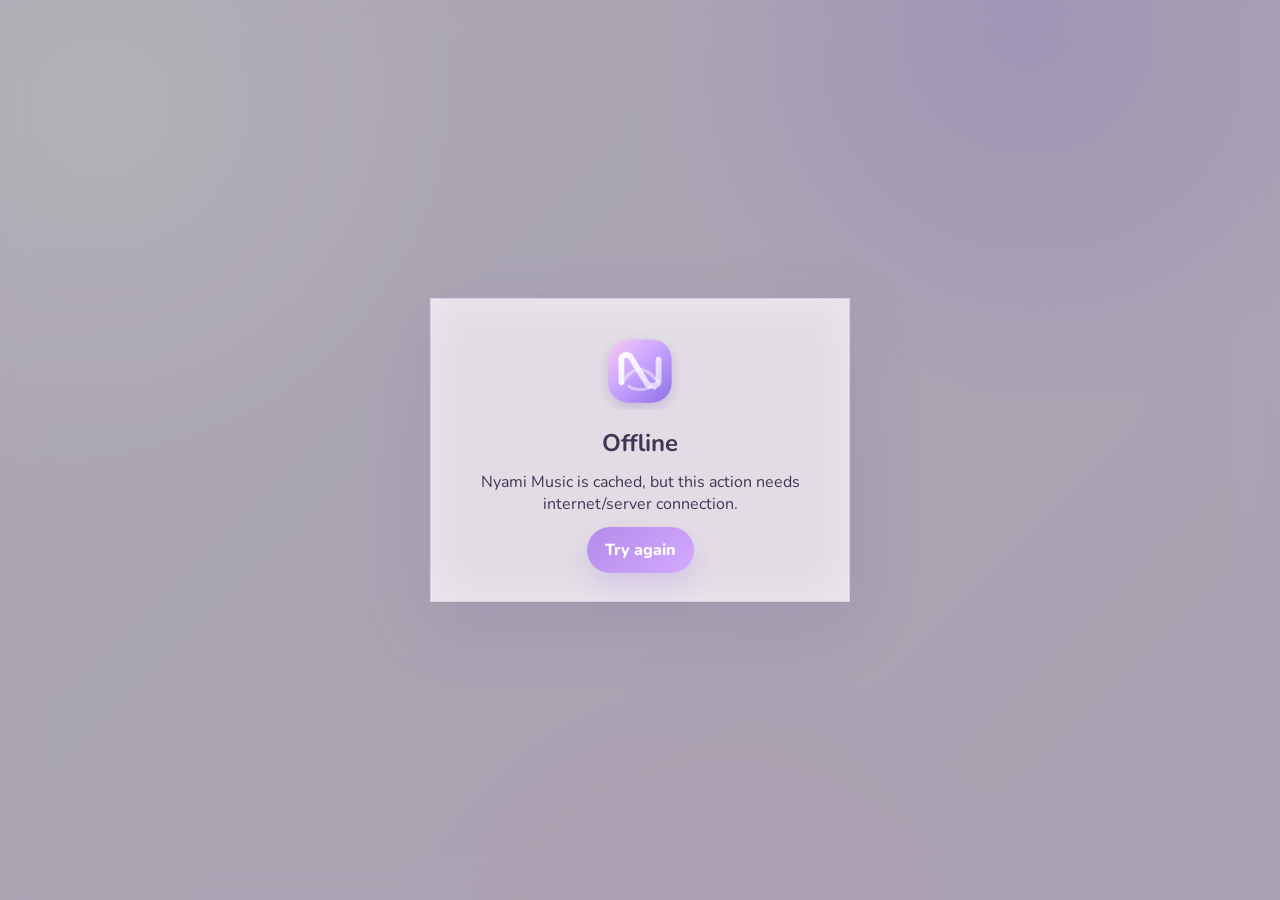
<file: nyami_music_v64_cloud_deploy_pack_no_design_change/offline.html>
<!doctype html>
<html lang="en">
<head>
  <meta charset="utf-8">
  <meta name="viewport" content="width=device-width,initial-scale=1">
  <title>Nyami Music — Offline</title>
  <link rel="stylesheet" href="style.css">
  <link rel="stylesheet" href="mobile-logo-v61.css">
  <link rel="stylesheet" href="release-pack-v62.css">
</head>
<body>
  <main class="nyami-splash-v62">
    <section class="panel nyami-onboarding-card-v62">
      <img src="assets/logo/nyami-logo-v61.svg" alt="Nyami">
      <h2>Offline</h2>
      <p>Nyami Music is cached, but this action needs internet/server connection.</p>
      <button class="primary-btn" type="button" onclick="location.reload()">Try again</button>
    </section>
  </main>
</body>
</html>
</file>
<file: nyami_music_v64_cloud_deploy_pack_no_design_change/style.css>
@import url("https://fonts.googleapis.com/css2?family=Comfortaa:wght@500;600;700&family=Nunito:wght@400;600;700;800;900&display=swap");

:root {
  --bg: #f5f0fa;
  --bg-2: #eee7f7;
  --panel: rgba(255, 252, 255, 0.78);
  --panel-strong: rgba(255, 250, 255, 0.94);
  --ink: #3f3555;
  --muted: #84769d;
  --soft: #b6a8c9;
  --accent: #b48bea;
  --accent-2: #d8b7ff;
  --accent-3: #f5dcff;
  --line: rgba(108, 82, 139, 0.13);
  --shadow: 0 22px 70px rgba(104, 73, 135, 0.15);
  --radius-xl: 30px;
  --radius-lg: 24px;
  --radius-md: 18px;
  --radius-sm: 14px;
}

* {
  margin: 0;
  padding: 0;
  box-sizing: border-box;
}

html {
  scrollbar-color: var(--accent-2) transparent;
}

body {
  min-height: 100vh;
  overflow: hidden;
  color: var(--ink);
  font-family: Inter, "Segoe UI", Arial, sans-serif;
  background:
    radial-gradient(circle at 8% 12%, rgba(255,255,255,.9), transparent 26%),
    radial-gradient(circle at 80% 3%, rgba(213,190,255,.52), transparent 28%),
    radial-gradient(circle at 55% 110%, rgba(255,218,245,.65), transparent 28%),
    linear-gradient(135deg, var(--bg), var(--bg-2));
}

body.night {
  --bg: #1d1a2a;
  --bg-2: #29243b;
  --panel: rgba(45, 39, 62, 0.72);
  --panel-strong: rgba(51, 43, 71, 0.96);
  --ink: #fff8ff;
  --muted: #c8b7df;
  --soft: #a894c2;
  --accent: #c69bff;
  --accent-2: #a87bed;
  --accent-3: rgba(175, 123, 236, .22);
  --line: rgba(255, 255, 255, 0.11);
  --shadow: 0 24px 80px rgba(0, 0, 0, 0.22);
}

button,
input {
  font: inherit;
}

button {
  border: none;
  cursor: pointer;
}

img {
  display: block;
}

.noise {
  position: fixed;
  inset: 0;
  pointer-events: none;
  opacity: .24;
  background-image: radial-gradient(rgba(114,82,141,.25) 1px, transparent 1px);
  background-size: 26px 26px;
  mask-image: linear-gradient(to bottom, black, transparent 82%);
}

.panel {
  background: var(--panel);
  border: 1px solid var(--line);
  box-shadow: var(--shadow);
  backdrop-filter: blur(22px);
}

.layout {
  height: calc(100vh - 98px);
  display: grid;
  grid-template-columns: 270px minmax(540px, 1fr) 360px;
  gap: 18px;
  padding: 18px;
}

.sidebar {
  border-radius: var(--radius-xl);
  padding: 20px;
  display: flex;
  flex-direction: column;
  gap: 22px;
  overflow: hidden;
}

.brand {
  display: flex;
  align-items: center;
  gap: 12px;
}

.brand-mark {
  width: 46px;
  height: 46px;
  display: grid;
  place-items: center;
  border-radius: 18px;
  color: #fff;
  font-weight: 800;
  background: linear-gradient(135deg, var(--accent), #f2c7ff);
  box-shadow: 0 12px 30px rgba(180, 139, 234, .35);
}

.brand h1 {
  font-size: 31px;
  line-height: 1;
  letter-spacing: -1.2px;
  color: var(--accent);
}

.brand p {
  color: var(--muted);
  font-size: 12px;
  margin-top: 4px;
}

.nav-list {
  display: flex;
  flex-direction: column;
  gap: 8px;
}

.nav-item {
  width: 100%;
  min-height: 48px;
  display: flex;
  align-items: center;
  gap: 12px;
  padding: 0 14px;
  border-radius: 17px;
  background: transparent;
  color: var(--muted);
  text-align: left;
  transition: .18s ease;
}

.nav-item .icon {
  width: 25px;
  font-size: 20px;
  color: var(--accent);
}

.nav-item:hover,
.nav-item.active {
  color: var(--ink);
  background: linear-gradient(135deg, rgba(216,183,255,.35), rgba(255,232,251,.72));
  transform: translateX(2px);
}

body.night .nav-item:hover,
body.night .nav-item.active {
  background: rgba(198, 155, 255, .16);
}

.mini-section {
  display: flex;
  flex-direction: column;
  gap: 10px;
  min-height: 0;
}

.section-head {
  display: flex;
  justify-content: space-between;
  align-items: center;
  color: var(--soft);
  text-transform: uppercase;
  font-size: 12px;
  letter-spacing: .8px;
  margin-bottom: 4px;
}

.tiny-btn,
.circle-btn,
.soft-btn {
  display: grid;
  place-items: center;
  background: rgba(255,255,255,.58);
  color: var(--accent);
  border: 1px solid var(--line);
}

.tiny-btn {
  width: 28px;
  height: 28px;
  border-radius: 999px;
}

.playlist-mini {
  width: 100%;
  display: flex;
  gap: 11px;
  align-items: center;
  border-radius: 16px;
  padding: 7px;
  background: transparent;
  color: var(--ink);
  text-align: left;
  transition: .18s ease;
}

.playlist-mini:hover {
  background: rgba(216,183,255,.19);
}

.playlist-mini img {
  width: 46px;
  height: 46px;
  border-radius: 14px;
  object-fit: cover;
}

.playlist-mini b {
  display: block;
  font-size: 14px;
}

.playlist-mini small {
  display: block;
  margin-top: 2px;
  color: var(--muted);
}

.create-card {
  margin-top: auto;
  padding: 18px;
  border-radius: 23px;
  background: linear-gradient(135deg, rgba(246,219,255,.78), rgba(255,245,253,.72));
  border: 1px solid var(--line);
}

body.night .create-card {
  background: linear-gradient(135deg, rgba(175,123,236,.21), rgba(255,255,255,.06));
}

.doodle {
  color: var(--accent);
  font-weight: 800;
  margin-bottom: 12px;
}

.create-card h3 {
  font-size: 16px;
}

.create-card p {
  color: var(--muted);
  font-size: 13px;
  margin: 6px 0 14px;
}

.create-card button,
.primary-btn {
  border-radius: 999px;
  padding: 12px 18px;
  color: #fff;
  font-weight: 800;
  background: linear-gradient(135deg, var(--accent), #d3a9ff);
  box-shadow: 0 12px 28px rgba(180, 139, 234, .32);
}

.side-footer {
  display: flex;
  justify-content: space-around;
  padding-top: 4px;
}

.side-footer button {
  width: 39px;
  height: 39px;
  border-radius: 999px;
  background: transparent;
  color: var(--accent);
  font-size: 19px;
}

.main {
  min-width: 0;
  display: flex;
  flex-direction: column;
  gap: 18px;
  overflow: hidden;
}

.topbar {
  height: 78px;
  border-radius: var(--radius-xl);
  display: flex;
  justify-content: space-between;
  align-items: center;
  padding: 0 20px;
}

.search {
  width: min(520px, 60%);
  height: 48px;
  display: flex;
  align-items: center;
  gap: 12px;
  padding: 0 18px;
  border-radius: 999px;
  border: 1px solid var(--line);
  background: rgba(255,255,255,.62);
  color: var(--accent);
}

body.night .search {
  background: rgba(255,255,255,.06);
}

.search input {
  width: 100%;
  border: none;
  outline: none;
  background: transparent;
  color: var(--ink);
}

.search input::placeholder {
  color: var(--soft);
}

.top-actions {
  display: flex;
  align-items: center;
  gap: 10px;
}

.circle-btn {
  width: 42px;
  height: 42px;
  border-radius: 999px;
}

.profile-chip {
  height: 44px;
  display: flex;
  align-items: center;
  gap: 9px;
  padding: 0 13px 0 4px;
  border-radius: 999px;
  background: rgba(255,255,255,.58);
  border: 1px solid var(--line);
  color: var(--ink);
}

body.night .profile-chip,
body.night .circle-btn,
body.night .soft-btn,
body.night .tiny-btn {
  background: rgba(255,255,255,.07);
}

.profile-avatar {
  width: 36px;
  height: 36px;
  border-radius: 999px;
  display: grid;
  place-items: center;
  color: #fff;
  background: linear-gradient(135deg, #9270df, #f4c9ff);
}

.hero {
  min-height: 315px;
  position: relative;
  overflow: hidden;
  border-radius: var(--radius-xl);
  display: flex;
  align-items: center;
  padding: 42px;
  background:
    linear-gradient(90deg, rgba(54, 43, 79, .88), rgba(93, 68, 128, .34), rgba(255,255,255,.03)),
    url("assets/covers/hero.jpg") center / cover;
}

.hero::before {
  content: "";
  position: absolute;
  inset: 0;
  background: radial-gradient(circle at 15% 20%, rgba(255,255,255,.28), transparent 22%);
}

.hero-copy {
  position: relative;
  z-index: 1;
  max-width: 520px;
  color: #fff;
}

.pill {
  display: inline-flex;
  align-items: center;
  gap: 7px;
  border-radius: 999px;
  padding: 9px 15px;
  background: rgba(255,255,255,.2);
  color: inherit;
  font-size: 12px;
  letter-spacing: .9px;
  text-transform: uppercase;
}

.ghost {
  background: rgba(180,139,234,.14);
  color: var(--accent);
}

.hero h2 {
  margin-top: 22px;
  font-size: clamp(34px, 5vw, 62px);
  font-weight: 500;
  line-height: 1;
}

.hero h3 {
  margin-top: 7px;
  font-size: 28px;
}

.hero p {
  max-width: 490px;
  margin-top: 14px;
  color: rgba(255,255,255,.88);
  line-height: 1.65;
}

.hero-actions {
  display: flex;
  gap: 11px;
  align-items: center;
  margin-top: 26px;
}

.soft-btn {
  width: 48px;
  height: 48px;
  border-radius: 999px;
  color: #fff;
  background: rgba(255,255,255,.18);
}

.floating-note {
  position: absolute;
  right: 24px;
  top: 24px;
  z-index: 1;
  padding: 9px 13px;
  border-radius: 999px;
  background: rgba(255,255,255,.18);
  color: rgba(255,255,255,.88);
  font-size: 13px;
}

/* --- Секція з настроями --- */
.mood-section {
  padding: 20px;
  border-radius: var(--radius-xl);
}

.mood-section-head {
  display: flex;
  align-items: flex-start;
  justify-content: space-between;
  gap: 16px;
  margin-bottom: 16px;
}

.mood-section-head h2 {
  margin-top: 10px;
  font-family: var(--font-display);
  font-size: 24px;
  line-height: 1.1;
  color: var(--ink);
}

.mood-section-head p {
  margin-top: 6px;
  color: var(--muted);
  line-height: 1.5;
}

.mood-grid {
  display: grid;
  grid-template-columns: repeat(2, minmax(0, 1fr));
  gap: 14px;
}

.mood-card {
  min-width: 0;
  min-height: 116px;
  border-radius: 24px;
  padding: 16px 18px;
  border: 1px solid var(--line);
  background: linear-gradient(135deg, rgba(255,255,255,.78), rgba(245,234,255,.72));
  color: var(--ink);
  text-align: left;
  display: grid;
  grid-template-columns: 56px 1fr 24px;
  align-items: center;
  gap: 14px;
  box-shadow: 0 14px 34px rgba(129, 95, 167, .08);
  transition: transform .22s ease, box-shadow .22s ease, background .28s ease, border-color .28s ease;
}

body.night .mood-card {
  background: linear-gradient(135deg, rgba(255,255,255,.07), rgba(186,146,234,.08));
}

.mood-card:hover,
.mood-card.active {
  transform: translateY(-3px);
  border-color: rgba(180,139,234,.34);
  box-shadow: 0 16px 40px rgba(129, 95, 167, .16);
  background: linear-gradient(135deg, rgba(236,216,255,.9), rgba(255,245,253,.92));
}

body.night .mood-card:hover,
body.night .mood-card.active {
  background: linear-gradient(135deg, rgba(180,139,234,.16), rgba(255,255,255,.08));
}

.mood-icon {
  width: 56px;
  height: 56px;
  border-radius: 18px;
  display: grid;
  place-items: center;
  margin: 0;
  font-size: 26px;
  color: var(--accent);
  background: linear-gradient(135deg, rgba(216,183,255,.34), rgba(255,255,255,.7));
  box-shadow: inset 0 1px 0 rgba(255,255,255,.55);
}

body.night .mood-icon {
  background: linear-gradient(135deg, rgba(216,183,255,.18), rgba(255,255,255,.06));
}

.mood-copy {
  display: block;
  min-width: 0;
}

.mood-copy b,
.mood-copy small,
.mood-copy em {
  display: block;
}

.mood-copy b {
  font-size: 16px;
  line-height: 1.25;
}

.mood-copy small {
  color: var(--muted);
  margin-top: 4px;
  line-height: 1.35;
}

.mood-tag {
  margin-top: 10px;
  width: fit-content;
  padding: 5px 10px;
  border-radius: 999px;
  background: rgba(216,183,255,.22);
  color: var(--accent);
  font-size: 11px;
  font-style: normal;
  font-weight: 800;
  letter-spacing: .02em;
}

.mood-arrow {
  color: var(--accent);
  font-size: 18px;
  opacity: .8;
  margin: 0;
}

.tracks {
  min-height: 0;
  flex: 1;
  overflow: hidden;
  border-radius: var(--radius-xl);
  padding: 22px;
}

.panel-title {
  display: flex;
  justify-content: space-between;
  align-items: flex-start;
  margin-bottom: 18px;
}

.panel-title h2 {
  font-size: 22px;
}

.panel-title p {
  margin-top: 5px;
  color: var(--muted);
}

.panel-title button {
  border-radius: 999px;
  padding: 8px 14px;
  background: rgba(216,183,255,.35);
  color: var(--accent);
  font-weight: 700;
}

.track-header,
.track-row {
  display: grid;
  grid-template-columns: 34px minmax(180px, 1.4fr) minmax(120px, .8fr) minmax(90px, .55fr) 60px 44px;
  align-items: center;
  gap: 12px;
}

.track-header {
  padding: 0 12px 9px;
  color: var(--soft);
  font-size: 11px;
  text-transform: uppercase;
  letter-spacing: .8px;
}

.track-list {
  max-height: calc(100vh - 610px);
  min-height: 230px;
  overflow-y: auto;
  display: flex;
  flex-direction: column;
  gap: 5px;
  padding-right: 4px;
}

.track-row {
  border-radius: 18px;
  padding: 10px 12px;
  color: var(--muted);
  cursor: pointer;
  transition: .16s ease;
}

.track-row:hover,
.track-row.active {
  background: rgba(216,183,255,.24);
}

body.night .track-row:hover,
body.night .track-row.active {
  background: rgba(198,155,255,.13);
}

.track-number {
  color: var(--soft);
}

.track-info {
  display: flex;
  align-items: center;
  gap: 12px;
  min-width: 0;
}

.track-info img {
  width: 45px;
  height: 45px;
  object-fit: cover;
  border-radius: 14px;
}

.track-info b,
.track-info small {
  display: block;
  white-space: nowrap;
  overflow: hidden;
  text-overflow: ellipsis;
}

.track-info b {
  color: var(--ink);
}

.track-info small {
  color: var(--soft);
  margin-top: 3px;
}

.track-like,
.track-more {
  background: transparent;
  color: var(--accent);
  font-size: 19px;
}

.right {
  border-radius: var(--radius-xl);
  padding: 22px;
  display: flex;
  flex-direction: column;
  gap: 17px;
  overflow: hidden;
}

.right-top {
  display: flex;
  align-items: center;
  justify-content: space-between;
}

.cover-wrap {
  border-radius: 28px;
  padding: 10px;
  background: linear-gradient(135deg, rgba(216,183,255,.35), rgba(255,255,255,.68));
  border: 1px solid var(--line);
}

body.night .cover-wrap {
  background: rgba(255,255,255,.06);
}

.cover-wrap img {
  width: 100%;
  aspect-ratio: 1 / 1;
  object-fit: cover;
  border-radius: 22px;
  box-shadow: 0 18px 40px rgba(84, 55, 113, .22);
}

.now-meta h2 {
  font-size: 25px;
  line-height: 1.14;
}

.now-meta p {
  color: var(--muted);
  margin-top: 6px;
}

.progress-area input,
.bottom-main input,
.volume-box input {
  width: 100%;
  accent-color: var(--accent);
}

.time-row {
  display: flex;
  justify-content: space-between;
  color: var(--muted);
  font-size: 12px;
  margin-top: 5px;
}

.big-controls {
  display: flex;
  align-items: center;
  justify-content: space-between;
}

.big-controls button {
  width: 43px;
  height: 43px;
  border-radius: 999px;
  background: transparent;
  color: var(--accent);
  font-size: 18px;
}

.big-play {
  width: 70px !important;
  height: 70px !important;
  color: #fff !important;
  font-size: 25px !important;
  background: linear-gradient(135deg, var(--accent), #d7b0ff) !important;
  box-shadow: 0 15px 34px rgba(180, 139, 234, .36);
}

.visual-card {
  display: grid;
  grid-template-columns: 90px 1fr;
  gap: 13px;
  align-items: center;
  padding: 12px;
  border-radius: 22px;
  background: rgba(216,183,255,.21);
}

.visual-card img {
  width: 90px;
  height: 72px;
  object-fit: cover;
  border-radius: 17px;
}

.visual-card p,
.cute-tip p {
  color: var(--muted);
  font-size: 13px;
  line-height: 1.45;
  margin-top: 4px;
}

.cute-tip {
  margin-top: auto;
  display: flex;
  gap: 12px;
  align-items: center;
  border-radius: 23px;
  padding: 18px;
  background: linear-gradient(135deg, rgba(246,219,255,.8), rgba(255,244,253,.8));
}

body.night .cute-tip {
  background: rgba(198,155,255,.13);
}

.cute-tip span {
  width: 40px;
  height: 40px;
  border-radius: 15px;
  display: grid;
  place-items: center;
  color: #fff;
  background: linear-gradient(135deg, var(--accent), #f3bcff);
}

.bottom-player {
  position: fixed;
  left: 18px;
  right: 18px;
  bottom: 18px;
  height: 80px;
  z-index: 5;
  border-radius: 26px;
  display: grid;
  grid-template-columns: 300px 1fr 290px;
  align-items: center;
  gap: 18px;
  padding: 11px 18px;
}

.bottom-song {
  display: flex;
  align-items: center;
  gap: 12px;
  min-width: 0;
}

.bottom-song img {
  width: 56px;
  height: 56px;
  border-radius: 17px;
  object-fit: cover;
}

.bottom-song div {
  min-width: 0;
}

.bottom-song h3,
.bottom-song p {
  white-space: nowrap;
  overflow: hidden;
  text-overflow: ellipsis;
}

.bottom-song h3 {
  font-size: 15px;
}

.bottom-song p {
  color: var(--muted);
  font-size: 12px;
  margin-top: 3px;
}

.bottom-song button,
.volume-box button,
.mini-controls button {
  background: transparent;
  color: var(--accent);
  font-size: 20px;
}

.bottom-song button {
  margin-left: auto;
}

.bottom-main {
  display: grid;
  grid-template-columns: 130px 1fr;
  gap: 14px;
  align-items: center;
}

.mini-controls {
  display: flex;
  align-items: center;
  gap: 10px;
}

.mini-play {
  width: 44px;
  height: 44px;
  border-radius: 999px;
  color: #fff !important;
  background: linear-gradient(135deg, var(--accent), #d8b7ff) !important;
}

.wave {
  display: flex;
  align-items: end;
  justify-content: center;
  gap: 3px;
  height: 22px;
}

.wave span {
  width: 4px;
  height: 8px;
  border-radius: 999px;
  background: var(--accent);
  opacity: .55;
  animation: idleWave 1.3s ease-in-out infinite paused;
}

.wave.is-playing span {
  animation-play-state: running;
}

.wave span:nth-child(2n) { height: 15px; animation-delay: .1s; }
.wave span:nth-child(3n) { height: 20px; animation-delay: .18s; }
.wave span:nth-child(4n) { height: 12px; animation-delay: .26s; }
.wave span:nth-child(5n) { height: 18px; animation-delay: .34s; }

@keyframes idleWave {
  0%, 100% { transform: scaleY(.55); opacity: .45; }
  50% { transform: scaleY(1.25); opacity: .9; }
}

.volume-box {
  display: flex;
  justify-content: flex-end;
  align-items: center;
  gap: 12px;
}

.volume-box input {
  max-width: 130px;
}

.toast {
  position: fixed;
  left: 50%;
  bottom: 118px;
  transform: translateX(-50%) translateY(16px);
  padding: 12px 18px;
  border-radius: 999px;
  background: var(--panel-strong);
  border: 1px solid var(--line);
  box-shadow: var(--shadow);
  color: var(--ink);
  opacity: 0;
  pointer-events: none;
  transition: .2s ease;
  z-index: 20;
}

.toast.show {
  opacity: 1;
  transform: translateX(-50%) translateY(0);
}

@media (max-width: 1180px) {
  body {
    overflow: auto;
  }

  .layout {
    height: auto;
    min-height: calc(100vh - 98px);
    grid-template-columns: 230px 1fr;
  }

  .right {
    grid-column: 1 / -1;
    display: grid;
    grid-template-columns: 260px 1fr;
    align-items: start;
  }

  .bottom-player {
    grid-template-columns: 250px 1fr;
  }

  .volume-box {
    display: none;
  }
}

@media (max-width: 820px) {
  body {
    overflow: auto;
  }

  .layout {
    display: flex;
    flex-direction: column;
    padding: 12px;
    padding-bottom: 112px;
  }

  .sidebar {
    order: 2;
  }

  .main {
    order: 1;
  }

  .right {
    order: 3;
    display: flex;
  }

  .topbar {
    height: auto;
    padding: 14px;
    gap: 12px;
    flex-direction: column;
    align-items: stretch;
  }

  .search {
    width: 100%;
  }

  .top-actions {
    justify-content: space-between;
  }

  .hero {
    min-height: 390px;
    padding: 26px;
    align-items: flex-end;
  }

  .mood-grid {
    grid-template-columns: 1fr 1fr;
  }

  .track-header {
    display: none;
  }

  .track-row {
    grid-template-columns: 28px 1fr 42px;
  }

  .track-row > span:nth-child(3),
  .track-row > span:nth-child(4),
  .track-row > span:nth-child(5) {
    display: none;
  }

  .track-more {
    display: none;
  }

  .bottom-player {
    left: 10px;
    right: 10px;
    bottom: 10px;
    height: auto;
    grid-template-columns: 1fr;
    gap: 8px;
  }

  .bottom-main {
    grid-template-columns: 120px 1fr;
  }
}

.empty-state {
  padding: 30px;
  text-align: center;
  color: var(--muted);
  border: 1px dashed var(--line);
  border-radius: 20px;
}

.big-controls button.active,
.circle-btn.active {
  background: rgba(216,183,255,.38);
  color: var(--accent);
}

.lang-switch {
  height: 42px;
  display: inline-grid;
  grid-template-columns: 1fr 1fr;
  gap: 4px;
  padding: 4px;
  border-radius: 999px;
  border: 1px solid var(--line);
  background: rgba(255, 255, 255, .56);
}

body.night .lang-switch {
  background: rgba(255, 255, 255, .07);
}

.lang-btn {
  min-width: 42px;
  border-radius: 999px;
  background: transparent;
  color: var(--muted);
  font-size: 12px;
  font-weight: 800;
  letter-spacing: .6px;
}

.lang-btn.active {
  color: #fff;
  background: linear-gradient(135deg, var(--accent), #d8b7ff);
  box-shadow: 0 8px 18px rgba(180, 139, 234, .25);
}

@media (max-width: 820px) {
  .lang-switch {
    order: -1;
  }
}


/* --- v2: smooth transitions, modal, search/library blocks --- */
body,
.panel,
.sidebar,
.topbar,
.right,
.bottom-player,
.hero,
.mood-card,
.track-row,
.profile-chip,
.lang-switch,
.search,
.create-card,
.visual-card,
.cute-tip,
input,
select,
textarea,
button {
  transition:
    background-color .42s ease,
    background .42s ease,
    color .28s ease,
    border-color .42s ease,
    box-shadow .42s ease,
    opacity .24s ease,
    transform .24s ease,
    filter .42s ease;
}

body::after {
  content: "";
  position: fixed;
  inset: 0;
  pointer-events: none;
  z-index: 100;
  opacity: 0;
  background: radial-gradient(circle at 50% 40%, rgba(216, 183, 255, .34), transparent 42%);
  transition: opacity .45s ease;
}

body.theme-changing::after {
  opacity: 1;
}

body.language-changing .main,
body.language-changing .sidebar,
body.language-changing .right,
body.language-changing .bottom-player {
  opacity: .45;
  transform: translateY(6px) scale(.995);
  filter: blur(2px);
}

body.view-changing .tracks,
body.view-changing .mood-grid,
body.view-changing .hero {
  opacity: .35;
  transform: translateY(8px);
}

body.night .modal-card,
body.night .modal-preview,
body.night .form-field input,
body.night .form-field textarea,
body.night .form-field select {
  background: rgba(255,255,255,.07);
}

.modal-backdrop {
  position: fixed;
  inset: 0;
  z-index: 50;
  display: grid;
  place-items: center;
  padding: 18px;
  background: rgba(39, 30, 55, .34);
  backdrop-filter: blur(14px);
  opacity: 0;
  pointer-events: none;
  transition: opacity .28s ease;
}

.modal-backdrop.open {
  opacity: 1;
  pointer-events: auto;
}

.modal-card {
  width: min(560px, 100%);
  border-radius: 30px;
  padding: 22px;
  transform: translateY(18px) scale(.96);
  opacity: 0;
  transition: transform .32s cubic-bezier(.2,.9,.2,1), opacity .26s ease;
}

.modal-backdrop.open .modal-card {
  transform: translateY(0) scale(1);
  opacity: 1;
}

.modal-head {
  display: flex;
  justify-content: space-between;
  gap: 16px;
  margin-bottom: 18px;
}

.modal-head h2 {
  margin-top: 12px;
  font-size: 28px;
}

.modal-head p {
  margin-top: 6px;
  color: var(--muted);
}

.form-field {
  display: grid;
  gap: 8px;
  margin-top: 13px;
  color: var(--muted);
  font-size: 13px;
  font-weight: 800;
}

.form-field input,
.form-field textarea,
.form-field select {
  width: 100%;
  border: 1px solid var(--line);
  border-radius: 18px;
  padding: 13px 15px;
  outline: none;
  color: var(--ink);
  background: rgba(255,255,255,.74);
  resize: none;
}

.form-field input:focus,
.form-field textarea:focus,
.form-field select:focus {
  border-color: rgba(180, 139, 234, .65);
  box-shadow: 0 0 0 4px rgba(180, 139, 234, .16);
}

.modal-preview {
  display: grid;
  grid-template-columns: 72px 1fr;
  gap: 13px;
  align-items: center;
  margin-top: 16px;
  padding: 12px;
  border: 1px solid var(--line);
  border-radius: 22px;
  background: rgba(255,255,255,.55);
}

.modal-preview img {
  width: 72px;
  height: 72px;
  object-fit: cover;
  border-radius: 18px;
}

.modal-preview p {
  color: var(--muted);
  margin-top: 5px;
}

.modal-actions {
  display: flex;
  justify-content: flex-end;
  gap: 10px;
  margin-top: 18px;
}

.soft-action {
  border-radius: 999px;
  padding: 12px 18px;
  color: var(--accent);
  font-weight: 800;
  background: rgba(216,183,255,.24);
}

.library-grid {
  display: grid;
  grid-template-columns: repeat(3, minmax(0, 1fr));
  gap: 14px;
  padding-right: 4px;
}

.library-card {
  border: 1px solid var(--line);
  border-radius: 24px;
  padding: 13px;
  background: rgba(255,255,255,.52);
  color: var(--ink);
  text-align: left;
  min-height: 215px;
  display: flex;
  flex-direction: column;
  gap: 10px;
  animation: cardIn .34s ease both;
}

body.night .library-card {
  background: rgba(255,255,255,.055);
}

.library-card:hover {
  transform: translateY(-3px);
  box-shadow: 0 16px 36px rgba(104, 73, 135, .14);
}

.library-card img {
  width: 100%;
  aspect-ratio: 1.45 / 1;
  object-fit: cover;
  border-radius: 18px;
}

.library-card b,
.library-card small {
  display: block;
}

.library-card small {
  margin-top: 4px;
  color: var(--muted);
  line-height: 1.35;
}

.library-card .library-tag {
  align-self: flex-start;
  margin-top: auto;
  padding: 7px 10px;
  border-radius: 999px;
  background: rgba(216,183,255,.28);
  color: var(--accent);
  font-size: 12px;
  font-weight: 800;
}

.playlist-mini.user-created {
  animation: cardIn .28s ease both;
}

@keyframes cardIn {
  from {
    opacity: 0;
    transform: translateY(10px) scale(.98);
  }
  to {
    opacity: 1;
    transform: translateY(0) scale(1);
  }
}

.track-list {
  scroll-behavior: smooth;
}

@media (max-width: 1180px) {
  .library-grid {
    grid-template-columns: repeat(2, minmax(0, 1fr));
  }
}

@media (max-width: 820px) {
  .library-grid {
    grid-template-columns: 1fr;
  }

  .modal-card {
    max-height: calc(100vh - 36px);
    overflow-y: auto;
  }
}

.tracks.library-mode .track-header {
  display: none;
}

.tracks.library-mode .track-list {
  max-height: calc(100vh - 520px);
}

/* --- v3: typography, scroll, smoother language/theme transitions, search UX --- */


:root {
  --font-ui: "Nunito", "Segoe UI", Arial, sans-serif;
  --font-display: "Comfortaa", "Nunito", "Segoe UI", sans-serif;
  --theme-ease: cubic-bezier(.22, 1, .36, 1);
}

html {
  min-height: 100%;
  overflow-y: auto;
  scroll-behavior: smooth;
}

body {
  overflow-x: hidden !important;
  overflow-y: auto !important;
  font-family: var(--font-ui) !important;
  transition: background .78s var(--theme-ease), color .48s ease;
}

body::-webkit-scrollbar,
.sidebar::-webkit-scrollbar,
.right::-webkit-scrollbar,
.track-list::-webkit-scrollbar,
.modal-card::-webkit-scrollbar {
  width: 10px;
}

body::-webkit-scrollbar-track,
.sidebar::-webkit-scrollbar-track,
.right::-webkit-scrollbar-track,
.track-list::-webkit-scrollbar-track,
.modal-card::-webkit-scrollbar-track {
  background: transparent;
}

body::-webkit-scrollbar-thumb,
.sidebar::-webkit-scrollbar-thumb,
.right::-webkit-scrollbar-thumb,
.track-list::-webkit-scrollbar-thumb,
.modal-card::-webkit-scrollbar-thumb {
  background: linear-gradient(180deg, rgba(216,183,255,.75), rgba(180,139,234,.45));
  border-radius: 999px;
  border: 3px solid transparent;
  background-clip: padding-box;
}

.brand h1,
.hero h2,
.hero h3,
.panel-title h2,
.now-meta h2,
.modal-head h2,
.logo-text {
  font-family: var(--font-display);
  letter-spacing: -0.04em;
}

.layout {
  height: auto !important;
  min-height: calc(100vh - 98px);
  align-items: start;
  padding-bottom: 118px;
}

.sidebar,
.right {
  position: sticky;
  top: 18px;
  max-height: calc(100vh - 116px);
  overflow-y: auto !important;
  overscroll-behavior: contain;
}

.main {
  overflow: visible !important;
}

.tracks {
  overflow: visible !important;
}

.track-list {
  max-height: 430px !important;
  overflow-y: auto !important;
  padding-right: 8px;
  scroll-behavior: smooth;
}

.tracks.library-mode .track-list {
  max-height: 560px !important;
}

.clear-search {
  width: 28px;
  height: 28px;
  flex: 0 0 28px;
  border-radius: 999px;
  background: rgba(216,183,255,.22);
  color: var(--accent);
  font-size: 18px;
  line-height: 1;
  opacity: 0;
  transform: scale(.78);
  pointer-events: none;
  transition: opacity .18s ease, transform .18s ease, background .28s ease;
}

.search.has-value .clear-search,
.search:focus-within .clear-search {
  opacity: 1;
  transform: scale(1);
  pointer-events: auto;
}

.search {
  transition: width .32s var(--theme-ease), box-shadow .32s ease, background .42s ease, border-color .42s ease;
}

.search:focus-within {
  width: min(620px, 68%);
  border-color: rgba(180,139,234,.55);
  box-shadow: 0 0 0 5px rgba(180,139,234,.13), 0 16px 40px rgba(104,73,135,.12);
}

.search-icon {
  transition: transform .24s ease;
}

.search:focus-within .search-icon {
  transform: rotate(-8deg) scale(1.1);
}

.search-assistant {
  display: grid;
  grid-template-columns: 1fr auto;
  gap: 18px;
  align-items: center;
  margin: -4px 0 16px;
  padding: 16px;
  border: 1px solid var(--line);
  border-radius: 24px;
  background: linear-gradient(135deg, rgba(255,255,255,.48), rgba(216,183,255,.2));
  animation: searchCardIn .34s ease both;
}

body.night .search-assistant {
  background: linear-gradient(135deg, rgba(255,255,255,.055), rgba(198,155,255,.12));
}

.search-assistant[hidden] {
  display: none !important;
}

.search-assistant h3 {
  margin-top: 10px;
  font-family: var(--font-display);
  letter-spacing: -0.03em;
}

.search-assistant p {
  margin-top: 5px;
  color: var(--muted);
}

.search-chips {
  display: flex;
  flex-wrap: wrap;
  justify-content: flex-end;
  gap: 8px;
}

.search-chips button {
  border-radius: 999px;
  padding: 9px 13px;
  color: var(--accent);
  background: rgba(216,183,255,.24);
  font-weight: 800;
  transition: transform .18s ease, background .28s ease;
}

.search-chips button:hover {
  transform: translateY(-2px);
  background: rgba(216,183,255,.42);
}

@keyframes searchCardIn {
  from { opacity: 0; transform: translateY(8px) scale(.985); }
  to { opacity: 1; transform: translateY(0) scale(1); }
}

/* Old v2 language blur disabled; v3 uses soft text crossfade. */
body.language-changing .main,
body.language-changing .sidebar,
body.language-changing .right,
body.language-changing .bottom-player {
  opacity: 1 !important;
  transform: none !important;
  filter: none !important;
}

body.language-out [data-i18n],
body.language-out [data-i18n-placeholder],
body.language-out #tracksTitle,
body.language-out #tracksSubtitle,
body.language-out .track-list,
body.language-out .library-grid,
body.language-out .profile-chip,
body.language-out .lang-switch {
  opacity: .18;
  transform: translateY(5px);
}

body.language-in [data-i18n],
body.language-in [data-i18n-placeholder],
body.language-in #tracksTitle,
body.language-in #tracksSubtitle,
body.language-in .track-list,
body.language-in .library-grid,
body.language-in .profile-chip,
body.language-in .lang-switch {
  opacity: 1;
  transform: translateY(0);
}

[data-i18n],
[data-i18n-placeholder],
#tracksTitle,
#tracksSubtitle,
.track-list,
.library-grid,
.profile-chip,
.lang-switch {
  transition: opacity .24s ease, transform .28s var(--theme-ease);
}

body.theme-changing::after {
  opacity: 0 !important;
}

.theme-bloom {
  position: fixed;
  inset: 0;
  z-index: 90;
  pointer-events: none;
  clip-path: circle(0 at var(--x) var(--y));
  transition: clip-path .82s var(--theme-ease), opacity .82s ease;
  opacity: .82;
}

.theme-bloom.to-night {
  background:
    radial-gradient(circle at var(--x) var(--y), rgba(72, 55, 105, .96), rgba(38, 32, 55, .9) 36%, rgba(29, 26, 42, .82) 62%, transparent 78%);
}

.theme-bloom.to-light {
  background:
    radial-gradient(circle at var(--x) var(--y), rgba(255, 244, 253, .98), rgba(241, 231, 250, .88) 38%, rgba(245, 240, 250, .75) 64%, transparent 78%);
}

.theme-bloom.active {
  clip-path: circle(150vmax at var(--x) var(--y));
}

body.theme-soft-switch .panel,
body.theme-soft-switch .hero,
body.theme-soft-switch .bottom-player,
body.theme-soft-switch .search,
body.theme-soft-switch .mood-card,
body.theme-soft-switch .track-row,
body.theme-soft-switch .right,
body.theme-soft-switch .sidebar {
  transition-duration: .78s !important;
  transition-timing-function: var(--theme-ease) !important;
}

.circle-btn.theme-active,
#sideThemeBtn.theme-active {
  transform: rotate(16deg) scale(1.04);
}

@media (max-width: 1180px) {
  .sidebar,
  .right {
    position: static;
    max-height: none;
  }
}

@media (max-width: 820px) {
  .layout {
    padding-bottom: 148px;
  }

  .search:focus-within,
  .search {
    width: 100%;
  }

  .search-assistant {
    grid-template-columns: 1fr;
  }

  .search-chips {
    justify-content: flex-start;
  }

  .track-list {
    max-height: none !important;
    overflow: visible !important;
  }
}


/* --- v4: search dropdown + smoother old-style day/night transition --- */

.topbar {
  position: sticky;
  top: 18px;
  z-index: 80;
  overflow: visible;
}

.search-popover {
  position: absolute;
  top: calc(100% + 12px);
  left: 20px;
  width: min(660px, calc(100% - 40px));
  z-index: 120;
  padding: 16px;
  border: 1px solid var(--line);
  border-radius: 26px;
  background: var(--panel-strong);
  box-shadow: 0 24px 80px rgba(104, 73, 135, 0.22);
  backdrop-filter: blur(24px);
  opacity: 0;
  transform: translateY(-8px) scale(.985);
  pointer-events: none;
  transition: opacity .22s ease, transform .32s var(--theme-ease), background .72s var(--theme-ease), border-color .72s var(--theme-ease);
}

.search-popover.open {
  opacity: 1;
  transform: translateY(0) scale(1);
  pointer-events: auto;
}

.search-popover[hidden] {
  display: block !important;
  visibility: hidden;
}

.search-popover.open[hidden] {
  visibility: visible;
}

.search-popover-head,
.popover-label-row {
  display: flex;
  align-items: center;
  justify-content: space-between;
  gap: 16px;
}

.search-popover-head h3 {
  margin-top: 8px;
  font-family: var(--font-display);
  letter-spacing: -0.04em;
}

.popover-close,
.popover-label-row button {
  border-radius: 999px;
  background: rgba(216,183,255,.22);
  color: var(--accent);
  font-weight: 900;
}

.popover-close {
  width: 36px;
  height: 36px;
  font-size: 20px;
}

.popover-label-row button {
  padding: 7px 11px;
  font-size: 12px;
}

.popular-searches,
.history-list {
  display: flex;
  flex-wrap: wrap;
  gap: 8px;
}

.popular-searches {
  margin: 14px 0;
}

.popular-searches button,
.history-chip {
  padding: 8px 12px;
  border-radius: 999px;
  color: var(--accent);
  background: linear-gradient(135deg, rgba(216,183,255,.25), rgba(255,255,255,.38));
  font-weight: 800;
  transition: transform .18s ease, background .28s ease;
}

body.night .popular-searches button,
body.night .history-chip {
  background: rgba(255,255,255,.07);
}

.popular-searches button:hover,
.history-chip:hover,
.popover-close:hover,
.popover-label-row button:hover {
  transform: translateY(-2px);
  background: rgba(216,183,255,.36);
}

.popover-section {
  margin-top: 14px;
}

.popover-label {
  display: inline-flex;
  margin-bottom: 8px;
  color: var(--soft);
  font-size: 12px;
  font-weight: 900;
  letter-spacing: .08em;
  text-transform: uppercase;
}

.popover-list {
  display: flex;
  flex-direction: column;
  gap: 8px;
  max-height: 270px;
  overflow-y: auto;
  padding-right: 4px;
}

.search-result-item {
  width: 100%;
  display: grid;
  grid-template-columns: 46px 1fr auto;
  align-items: center;
  gap: 12px;
  padding: 9px;
  border-radius: 18px;
  background: rgba(255,255,255,.36);
  color: var(--ink);
  text-align: left;
  transition: transform .18s ease, background .28s ease, box-shadow .28s ease;
}

body.night .search-result-item {
  background: rgba(255,255,255,.055);
}

.search-result-item:hover {
  transform: translateY(-2px);
  background: rgba(216,183,255,.24);
  box-shadow: 0 14px 30px rgba(104,73,135,.12);
}

.search-result-item img {
  width: 46px;
  height: 46px;
  object-fit: cover;
  border-radius: 14px;
}

.search-result-item b {
  display: block;
  font-size: 14px;
}

.search-result-item small,
.search-result-item em {
  color: var(--muted);
  font-size: 12px;
  font-style: normal;
}

.popover-empty,
.history-empty {
  display: block;
  padding: 14px;
  border-radius: 18px;
  background: rgba(216,183,255,.14);
  color: var(--muted);
}

.popover-empty b {
  display: block;
  color: var(--ink);
  margin-bottom: 4px;
}

.search-popover::-webkit-scrollbar,
.popover-list::-webkit-scrollbar {
  width: 8px;
}

.search-popover::-webkit-scrollbar-thumb,
.popover-list::-webkit-scrollbar-thumb {
  background: rgba(180,139,234,.52);
  border-radius: 999px;
}

body,
.noise,
.panel,
.sidebar,
.topbar,
.right,
.bottom-player,
.hero,
.mood-card,
.track-row,
.profile-chip,
.lang-switch,
.search,
.search-popover,
.create-card,
.visual-card,
.cute-tip,
input,
select,
textarea,
button {
  transition:
    background-color .72s var(--theme-ease),
    background .72s var(--theme-ease),
    color .46s ease,
    border-color .72s var(--theme-ease),
    box-shadow .72s var(--theme-ease),
    opacity .3s ease,
    transform .3s ease,
    filter .72s var(--theme-ease);
}

.theme-bloom {
  display: none !important;
}

body::after {
  content: "";
  position: fixed;
  inset: 0;
  pointer-events: none;
  z-index: 200;
  opacity: 0;
  background:
    radial-gradient(circle at 50% 42%, rgba(216, 183, 255, .34), rgba(183, 139, 234, .18) 28%, transparent 62%);
  transition: opacity .62s var(--theme-ease), background .72s var(--theme-ease);
}

body.night::after {
  background:
    radial-gradient(circle at 50% 42%, rgba(198, 155, 255, .22), rgba(42, 35, 63, .36) 32%, transparent 66%);
}

body.theme-changing::after {
  opacity: 1 !important;
}

body.theme-soft-switch .noise {
  opacity: .16;
}

body.theme-soft-switch .panel,
body.theme-soft-switch .hero,
body.theme-soft-switch .bottom-player,
body.theme-soft-switch .search,
body.theme-soft-switch .search-popover,
body.theme-soft-switch .mood-card,
body.theme-soft-switch .track-row,
body.theme-soft-switch .right,
body.theme-soft-switch .sidebar {
  transition-duration: .92s !important;
  transition-timing-function: var(--theme-ease) !important;
}

.circle-btn.theme-active,
#sideThemeBtn.theme-active {
  transform: rotate(10deg) scale(1.05);
}

@media (max-width: 820px) {
  .search-popover {
    left: 12px;
    width: calc(100% - 24px);
  }

  .search-result-item {
    grid-template-columns: 42px 1fr;
  }

  .search-result-item em {
    display: none;
  }
}

/* --- v5: dedicated playlist pages + cleaner playlist creation UX --- */
.playlist-section-head .section-kawaii {
  color: var(--accent);
  font-size: 16px;
  opacity: .78;
}

.playlist-detail {
  display: grid;
  grid-template-columns: minmax(190px, 240px) 1fr;
  gap: 22px;
  align-items: center;
  margin: 0 0 20px;
  padding: 18px;
  border: 1px solid var(--line);
  border-radius: 28px;
  background:
    radial-gradient(circle at 12% 18%, rgba(255,255,255,.64), transparent 30%),
    linear-gradient(135deg, rgba(216,183,255,.28), rgba(255,244,253,.62));
  animation: playlistPageIn .38s var(--theme-ease) both;
  overflow: hidden;
}

body.night .playlist-detail {
  background:
    radial-gradient(circle at 12% 18%, rgba(198,155,255,.18), transparent 30%),
    linear-gradient(135deg, rgba(198,155,255,.13), rgba(255,255,255,.055));
}

.playlist-detail[hidden] {
  display: none !important;
}

.playlist-detail-art {
  padding: 10px;
  border-radius: 26px;
  background: rgba(255,255,255,.42);
  border: 1px solid var(--line);
  box-shadow: 0 18px 44px rgba(104, 73, 135, .14);
}

body.night .playlist-detail-art {
  background: rgba(255,255,255,.055);
}

.playlist-detail-art img {
  width: 100%;
  aspect-ratio: 1 / 1;
  object-fit: cover;
  border-radius: 20px;
}

.playlist-detail-copy h2 {
  margin-top: 14px;
  font-family: var(--font-display);
  font-size: clamp(30px, 4vw, 54px);
  line-height: 1.02;
  letter-spacing: -0.06em;
}

.playlist-detail-copy p {
  max-width: 620px;
  margin-top: 10px;
  color: var(--muted);
  line-height: 1.55;
}

.playlist-detail-meta {
  display: flex;
  flex-wrap: wrap;
  gap: 8px;
  margin-top: 15px;
  color: var(--soft);
  font-size: 13px;
  font-weight: 800;
}

.playlist-detail-actions {
  display: flex;
  flex-wrap: wrap;
  gap: 10px;
  margin-top: 20px;
}

.danger-action {
  border-radius: 999px;
  padding: 12px 18px;
  color: #d06a9b;
  font-weight: 900;
  background: rgba(255, 214, 232, .42);
  border: 1px solid rgba(208, 106, 155, .18);
}

body.night .danger-action {
  color: #ffb5d2;
  background: rgba(255, 128, 184, .12);
}

.danger-action:hover,
.soft-action:hover,
.library-create-btn:hover {
  transform: translateY(-2px);
}

.library-toolbar {
  display: grid;
  grid-template-columns: 1fr auto;
  align-items: center;
  gap: 16px;
  margin-bottom: 16px;
  padding: 16px;
  border: 1px dashed rgba(180,139,234,.35);
  border-radius: 24px;
  background: linear-gradient(135deg, rgba(255,255,255,.5), rgba(216,183,255,.19));
  animation: playlistPageIn .34s var(--theme-ease) both;
}

body.night .library-toolbar {
  background: linear-gradient(135deg, rgba(255,255,255,.055), rgba(198,155,255,.11));
}

.library-toolbar h3 {
  margin-top: 10px;
  font-family: var(--font-display);
  letter-spacing: -0.04em;
}

.library-toolbar p {
  margin-top: 4px;
  color: var(--muted);
}

.library-card {
  position: relative;
  overflow: hidden;
}

.library-card::after {
  content: "♡";
  position: absolute;
  right: 16px;
  top: 14px;
  width: 32px;
  height: 32px;
  display: grid;
  place-items: center;
  border-radius: 999px;
  color: var(--accent);
  background: rgba(255,255,255,.7);
  border: 1px solid var(--line);
  opacity: .88;
}

body.night .library-card::after {
  background: rgba(255,255,255,.08);
}

.library-card em {
  display: inline-flex;
  align-self: flex-start;
  margin-top: 2px;
  color: var(--accent);
  font-size: 12px;
  font-style: normal;
  font-weight: 900;
}

.tracks.playlist-mode .track-list {
  max-height: 520px !important;
}

.tracks.playlist-mode .track-header {
  margin-top: 4px;
}

@keyframes playlistPageIn {
  from {
    opacity: 0;
    transform: translateY(12px) scale(.985);
  }
  to {
    opacity: 1;
    transform: translateY(0) scale(1);
  }
}

@media (max-width: 820px) {
  .playlist-detail,
  .library-toolbar {
    grid-template-columns: 1fr;
  }

  .playlist-detail-art {
    max-width: 260px;
  }

  .playlist-detail-actions {
    flex-direction: column;
  }

  .playlist-detail-actions button,
  .library-create-btn {
    width: 100%;
  }
}

/* ==========================================================
   ДОДАТКОВЕ ОЧИЩЕННЯ БОКОВОЇ ПАНЕЛІ (v6)
   Тут ми прибираємо візуальний шум, зайві символи та
   робимо блок плейлистів і картку створення акуратнішими.
   ========================================================== */

/* --- Ліва панель: загальна поведінка --- */
.sidebar {
  gap: 18px;
}

/* --- Заголовок секції плейлистів --- */
.playlist-section-head {
  margin-bottom: 2px;
}

/* --- Список плейлистів усередині секції --- */
.playlist-mini-list {
  display: flex;
  flex-direction: column;
  gap: 8px;
}

.mini-section {
  margin-top: 4px;
  padding: 14px;
  border: 1px solid var(--line);
  border-radius: 22px;
  background: rgba(255,255,255,.36);
  flex: 0 0 auto;
}

body.night .mini-section {
  background: rgba(255,255,255,.05);
}

/* --- Кнопка окремого плейлиста --- */
.playlist-mini {
  padding: 9px;
  border: 1px solid transparent;
  align-items: center;
}

.playlist-mini:hover {
  border-color: rgba(180,139,234,.18);
  background: rgba(216,183,255,.16);
}

.playlist-mini span {
  min-width: 0;
}

.playlist-mini b,
.playlist-mini small {
  overflow: hidden;
  text-overflow: ellipsis;
  white-space: nowrap;
}

.playlist-mini b {
  font-size: 14px;
  line-height: 1.2;
}

.playlist-mini small {
  font-size: 12px;
  margin-top: 4px;
}

/* --- Чиста картка створення плейлиста --- */
.clean-create-card {
  margin-top: 0;
  padding: 16px;
  display: flex;
  flex-direction: column;
  align-items: flex-start;
  gap: 10px;
}

.create-chip {
  display: inline-flex;
  align-items: center;
  padding: 7px 12px;
  border-radius: 999px;
  background: rgba(216,183,255,.2);
  color: var(--accent);
  font-size: 12px;
  font-weight: 800;
  letter-spacing: .02em;
}

.clean-create-card h3 {
  font-size: 18px;
  line-height: 1.25;
}

.clean-create-card p {
  margin: 0;
  line-height: 1.45;
}

.clean-create-card button {
  width: 100%;
  justify-content: center;
}

/* --- Футер у сайдбарі --- */
.side-footer {
  margin-top: auto;
  padding-top: 2px;
}

/* --- Плавність саме для проблемної області --- */
.playlist-mini,
.clean-create-card,
.create-chip {
  transition:
    background-color .28s ease,
    border-color .28s ease,
    box-shadow .28s ease,
    transform .2s ease,
    opacity .2s ease;
}

/* --- Адаптація для вужчих екранів --- */
@media (max-width: 1180px) {
  .mini-section,
  .clean-create-card {
    margin-bottom: 0;
  }
}


/* --- Адаптація секції настрою --- */
@media (max-width: 980px) {
  .mood-grid {
    grid-template-columns: 1fr;
  }
}

@media (max-width: 640px) {
  .mood-section {
    padding: 16px;
  }

  .mood-card {
    grid-template-columns: 48px 1fr 20px;
    min-height: 102px;
    padding: 14px;
  }

  .mood-icon {
    width: 48px;
    height: 48px;
    border-radius: 15px;
    font-size: 22px;
  }

  .mood-section-head h2 {
    font-size: 21px;
  }
}


/* ==========================================================
   v8 — Повернення компактного блоку настроїв у головній частині
   та нормальне оформлення вибору настрою в модальному вікні.
   ========================================================== */

/* --- Головний блок настроїв повертаємо до попереднього компактного виду --- */
.mood-grid {
  display: grid;
  grid-template-columns: repeat(4, 1fr);
  gap: 14px;
}

.mood-card.panel {
  min-width: 0;
  min-height: 92px;
  border-radius: var(--radius-lg);
  padding: 18px;
  color: var(--ink);
  text-align: left;
  display: block;
  background: var(--card);
  border: 1px solid var(--line);
  box-shadow: var(--shadow-soft);
}

.mood-card.panel:hover,
.mood-card.panel.active {
  transform: translateY(-2px);
  background: linear-gradient(135deg, rgba(216,183,255,.38), rgba(255,244,253,.8));
}

body.night .mood-card.panel:hover,
body.night .mood-card.panel.active {
  background: rgba(198,155,255,.15);
}

.mood-card.panel > span {
  display: block;
  margin-bottom: 10px;
  color: var(--accent);
  font-size: 27px;
}

.mood-card.panel b,
.mood-card.panel small {
  display: block;
}

.mood-card.panel small {
  color: var(--muted);
  margin-top: 4px;
}

/* --- Кастомний вибір настрою в модальному вікні --- */
.mood-picker-field {
  margin-top: 13px;
}

.modal-mood-picker {
  display: grid;
  grid-template-columns: repeat(2, minmax(0, 1fr));
  gap: 10px;
}

.modal-mood-option {
  min-height: 82px;
  border: 1px solid var(--line);
  border-radius: 20px;
  padding: 12px;
  background: rgba(255,255,255,.58);
  color: var(--ink);
  text-align: left;
  display: grid;
  grid-template-columns: 36px 1fr;
  column-gap: 10px;
  row-gap: 2px;
  align-items: center;
  position: relative;
  transition:
    transform .2s ease,
    background .26s ease,
    border-color .26s ease,
    box-shadow .26s ease;
}

body.night .modal-mood-option {
  background: rgba(255,255,255,.07);
}

.modal-mood-option:hover {
  transform: translateY(-2px);
  border-color: rgba(180,139,234,.32);
  background: rgba(216,183,255,.20);
}

.modal-mood-option.active {
  border-color: rgba(198,155,255,.72);
  background: linear-gradient(135deg, rgba(216,183,255,.34), rgba(255,244,253,.62));
  box-shadow: 0 10px 26px rgba(180,139,234,.18);
}

body.night .modal-mood-option.active {
  background: linear-gradient(135deg, rgba(198,155,255,.22), rgba(255,255,255,.08));
}

.modal-mood-option.active::after {
  content: "✓";
  position: absolute;
  right: 12px;
  top: 10px;
  width: 22px;
  height: 22px;
  border-radius: 999px;
  display: grid;
  place-items: center;
  background: rgba(198,155,255,.35);
  color: var(--accent);
  font-size: 12px;
  font-weight: 900;
}

.modal-mood-option span {
  grid-row: span 2;
  width: 36px;
  height: 36px;
  border-radius: 14px;
  display: grid;
  place-items: center;
  color: var(--accent);
  background: rgba(216,183,255,.22);
  font-size: 18px;
}

.modal-mood-option b {
  padding-right: 28px;
  font-size: 14px;
  line-height: 1.2;
}

.modal-mood-option small {
  color: var(--muted);
  font-size: 12px;
  line-height: 1.25;
}

/* --- Адаптація mood-блоків --- */
@media (max-width: 1180px) {
  .mood-grid {
    grid-template-columns: repeat(2, 1fr);
  }
}

@media (max-width: 640px) {
  .mood-grid,
  .modal-mood-picker {
    grid-template-columns: 1fr;
  }
}


/* ==========================================================
   v9 — Меню треку та додавання треків у плейлисти
   ========================================================== */

/* --- Контекстне меню треку --- */
.track-menu {
  position: fixed;
  z-index: 220;
  width: min(340px, calc(100vw - 28px));
  padding: 14px;
  border-radius: 24px;
  opacity: 0;
  transform: translateY(8px) scale(.98);
  pointer-events: none;
  transition:
    opacity .18s ease,
    transform .22s cubic-bezier(.22, 1, .36, 1),
    background .36s ease,
    border-color .36s ease;
}

.track-menu.open {
  opacity: 1;
  transform: translateY(0) scale(1);
  pointer-events: auto;
}

.track-menu-head {
  display: grid;
  grid-template-columns: 48px 1fr;
  gap: 12px;
  align-items: center;
  padding-bottom: 12px;
  border-bottom: 1px solid var(--line);
}

.track-menu-head img {
  width: 48px;
  height: 48px;
  border-radius: 15px;
  object-fit: cover;
}

.track-menu-head b,
.track-menu-head small {
  display: block;
  min-width: 0;
  overflow: hidden;
  white-space: nowrap;
  text-overflow: ellipsis;
}

.track-menu-head small {
  margin-top: 3px;
  color: var(--muted);
}

.track-menu-section {
  margin-top: 12px;
}

.track-menu-label {
  display: block;
  margin-bottom: 8px;
  color: var(--soft);
  font-size: 11px;
  font-weight: 900;
  letter-spacing: .08em;
  text-transform: uppercase;
}

.track-action-btn,
.playlist-action-btn {
  width: 100%;
  min-height: 42px;
  border-radius: 15px;
  padding: 9px 11px;
  background: transparent;
  color: var(--ink);
  display: flex;
  align-items: center;
  gap: 10px;
  text-align: left;
  transition: background .18s ease, transform .18s ease, opacity .18s ease;
}

.track-action-btn:hover,
.playlist-action-btn:hover {
  transform: translateX(2px);
  background: rgba(216,183,255,.18);
}

.track-action-btn span,
.playlist-action-btn span {
  width: 26px;
  height: 26px;
  border-radius: 10px;
  display: grid;
  place-items: center;
  color: var(--accent);
  background: rgba(216,183,255,.20);
  flex: 0 0 26px;
}

.playlist-action-btn.is-added {
  opacity: .7;
}

.playlist-action-btn.is-added span {
  background: rgba(180,139,234,.32);
}

.track-action-btn.danger {
  color: #f0aac6;
}

.track-action-btn.danger span {
  color: #f0aac6;
  background: rgba(240,170,198,.14);
}

.track-menu-empty {
  display: block;
  padding: 11px;
  border-radius: 15px;
  background: rgba(216,183,255,.14);
  color: var(--muted);
  line-height: 1.45;
}

.track-row.menu-open {
  background: rgba(216,183,255,.18);
}

/* --- Кнопка ⋯ у треку стає більш зрозумілою --- */
.track-more {
  min-width: 30px;
  min-height: 30px;
  border-radius: 10px;
}

.track-more:hover {
  background: rgba(216,183,255,.22);
}

/* --- На маленьких екранах меню займає нижню частину екрана --- */
@media (max-width: 640px) {
  .track-menu {
    left: 14px !important;
    right: 14px !important;
    bottom: 98px !important;
    top: auto !important;
    width: auto;
  }
}


/* ==========================================================
   v10 — Професійний скрол у меню треку,
   анімації кнопок Play та музична progress-доріжка.
   ========================================================== */

/* --- Скрол для меню треку, щоб воно не ламало екран --- */
.track-menu {
  max-height: min(560px, calc(100vh - 150px));
  overflow: hidden;
  display: flex;
  flex-direction: column;
}

.track-menu-scroll {
  min-height: 0;
  overflow-y: auto;
  padding-right: 4px;
  margin-right: -4px;
  overscroll-behavior: contain;
  scroll-behavior: smooth;
}

.track-menu-scroll::-webkit-scrollbar {
  width: 8px;
}

.track-menu-scroll::-webkit-scrollbar-track {
  background: transparent;
}

.track-menu-scroll::-webkit-scrollbar-thumb {
  border-radius: 999px;
  background: linear-gradient(180deg, rgba(216,183,255,.72), rgba(180,139,234,.42));
  border: 2px solid transparent;
  background-clip: padding-box;
}

.track-menu-scroll::-webkit-scrollbar-thumb:hover {
  background: linear-gradient(180deg, rgba(216,183,255,.92), rgba(180,139,234,.64));
  border: 2px solid transparent;
  background-clip: padding-box;
}

/* --- Верх меню лишається видимим, а дії скроляться нижче --- */
.track-menu-head {
  flex: 0 0 auto;
}

/* --- Візуальна підказка, що меню можна скролити --- */
.track-menu-scroll::after {
  content: "";
  position: sticky;
  bottom: -1px;
  display: block;
  height: 18px;
  margin-top: -18px;
  pointer-events: none;
  background: linear-gradient(to bottom, transparent, rgba(255,250,255,.76));
}

body.night .track-menu-scroll::after {
  background: linear-gradient(to bottom, transparent, rgba(48,39,68,.78));
}

/* --- Більш жива анімація для головних кнопок запуску --- */
.primary-btn,
.big-play,
.mini-play,
#heroPlayBtn,
#playlistPlayBtn,
.library-create-btn,
#createPlaylistSubmitBtn,
#openCreateBtn {
  position: relative;
  overflow: hidden;
  transform: translateZ(0);
  transition:
    transform .22s cubic-bezier(.22, 1, .36, 1),
    box-shadow .22s ease,
    filter .22s ease,
    background .42s ease;
}

.primary-btn::before,
.big-play::before,
.mini-play::before,
#heroPlayBtn::before,
#playlistPlayBtn::before,
.library-create-btn::before,
#createPlaylistSubmitBtn::before,
#openCreateBtn::before {
  content: "";
  position: absolute;
  inset: -40%;
  background: radial-gradient(circle, rgba(255,255,255,.48), transparent 42%);
  opacity: 0;
  transform: translateX(-42%) scale(.8);
  transition: opacity .28s ease, transform .42s ease;
  pointer-events: none;
}

.primary-btn:hover,
.big-play:hover,
.mini-play:hover,
#heroPlayBtn:hover,
#playlistPlayBtn:hover,
.library-create-btn:hover,
#createPlaylistSubmitBtn:hover,
#openCreateBtn:hover {
  transform: translateY(-2px) scale(1.015);
  filter: brightness(1.04);
  box-shadow: 0 18px 38px rgba(180,139,234,.36);
}

.primary-btn:hover::before,
.big-play:hover::before,
.mini-play:hover::before,
#heroPlayBtn:hover::before,
#playlistPlayBtn:hover::before,
.library-create-btn:hover::before,
#createPlaylistSubmitBtn:hover::before,
#openCreateBtn:hover::before {
  opacity: 1;
  transform: translateX(34%) scale(1);
}

.primary-btn:active,
.big-play:active,
.mini-play:active,
#heroPlayBtn:active,
#playlistPlayBtn:active,
.library-create-btn:active,
#createPlaylistSubmitBtn:active,
#openCreateBtn:active {
  transform: translateY(0) scale(.97);
}

/* --- М'який pulse для кнопки Play, коли музика грає --- */
body.is-playing .big-play,
body.is-playing .mini-play {
  animation: playPulse 1.8s ease-in-out infinite;
}

@keyframes playPulse {
  0%, 100% {
    box-shadow: 0 0 0 0 rgba(198,155,255,.34), 0 16px 34px rgba(180,139,234,.34);
  }
  50% {
    box-shadow: 0 0 0 9px rgba(198,155,255,0), 0 18px 42px rgba(180,139,234,.42);
  }
}

/* --- Доріжка прогресу у стилі професійного музичного сервісу --- */
#nowProgress,
#bottomProgress,
#volumeInput {
  --fill: 0%;
  appearance: none;
  -webkit-appearance: none;
  width: 100%;
  height: 18px;
  background: transparent;
  cursor: pointer;
  border: 0;
  outline: none;
}

/* Chrome / Edge / Safari */
#nowProgress::-webkit-slider-runnable-track,
#bottomProgress::-webkit-slider-runnable-track,
#volumeInput::-webkit-slider-runnable-track {
  height: 7px;
  border-radius: 999px;
  background:
    linear-gradient(90deg,
      var(--accent) 0%,
      #d7b5ff var(--fill),
      rgba(255,255,255,.22) var(--fill),
      rgba(255,255,255,.22) 100%);
  box-shadow:
    inset 0 1px 1px rgba(255,255,255,.22),
    0 8px 18px rgba(116, 82, 149, .12);
  transition: height .18s ease, background .22s ease;
}

body:not(.night) #nowProgress::-webkit-slider-runnable-track,
body:not(.night) #bottomProgress::-webkit-slider-runnable-track,
body:not(.night) #volumeInput::-webkit-slider-runnable-track {
  background:
    linear-gradient(90deg,
      var(--accent) 0%,
      #c899ff var(--fill),
      rgba(126, 100, 151, .16) var(--fill),
      rgba(126, 100, 151, .16) 100%);
}

#nowProgress::-webkit-slider-thumb,
#bottomProgress::-webkit-slider-thumb,
#volumeInput::-webkit-slider-thumb {
  appearance: none;
  -webkit-appearance: none;
  width: 0;
  height: 0;
  margin-top: 3.5px;
  border-radius: 999px;
  background: #fff;
  box-shadow:
    0 0 0 4px rgba(198,155,255,.22),
    0 6px 16px rgba(87, 55, 120, .25);
  opacity: 0;
  transform: scale(.6);
  transition:
    width .18s ease,
    height .18s ease,
    margin-top .18s ease,
    opacity .18s ease,
    transform .18s ease;
}

#nowProgress:hover::-webkit-slider-runnable-track,
#bottomProgress:hover::-webkit-slider-runnable-track,
#volumeInput:hover::-webkit-slider-runnable-track {
  height: 9px;
}

#nowProgress:hover::-webkit-slider-thumb,
#bottomProgress:hover::-webkit-slider-thumb,
#volumeInput:hover::-webkit-slider-thumb,
#nowProgress:focus-visible::-webkit-slider-thumb,
#bottomProgress:focus-visible::-webkit-slider-thumb,
#volumeInput:focus-visible::-webkit-slider-thumb {
  width: 16px;
  height: 16px;
  margin-top: -3.5px;
  opacity: 1;
  transform: scale(1);
}

/* Firefox */
#nowProgress::-moz-range-track,
#bottomProgress::-moz-range-track,
#volumeInput::-moz-range-track {
  height: 7px;
  border-radius: 999px;
  background: rgba(255,255,255,.22);
}

body:not(.night) #nowProgress::-moz-range-track,
body:not(.night) #bottomProgress::-moz-range-track,
body:not(.night) #volumeInput::-moz-range-track {
  background: rgba(126, 100, 151, .16);
}

#nowProgress::-moz-range-progress,
#bottomProgress::-moz-range-progress,
#volumeInput::-moz-range-progress {
  height: 7px;
  border-radius: 999px;
  background: linear-gradient(90deg, var(--accent), #d7b5ff);
}

#nowProgress::-moz-range-thumb,
#bottomProgress::-moz-range-thumb,
#volumeInput::-moz-range-thumb {
  width: 14px;
  height: 14px;
  border: 0;
  border-radius: 999px;
  background: #fff;
  box-shadow:
    0 0 0 4px rgba(198,155,255,.22),
    0 6px 16px rgba(87, 55, 120, .25);
}

/* --- Нижня доріжка плеєра виглядає довшою і дорожчою --- */
.bottom-main {
  gap: 10px;
}

#bottomProgress {
  height: 20px;
}

/* --- Додаткова акуратність для мобільного меню треку --- */
@media (max-width: 640px) {
  .track-menu {
    max-height: min(70vh, 560px);
  }
}


/* ==========================================================
   v11 — Дуже плавний Spotify-inspired плеєр у стилі Nyami.
   Це не копія бренду, а схожа логіка взаємодії:
   центральні кнопки, час біля доріжки, плавний seek,
   м’який hover, активні shuffle/repeat та volume bar.
   ========================================================== */

:root {
  --player-ease: cubic-bezier(.16, 1, .3, 1);
  --player-fast: 180ms;
  --player-mid: 360ms;
  --track-rest: rgba(145, 122, 168, .24);
  --track-rest-night: rgba(255, 255, 255, .18);
  --track-fill: #d2a8ff;
  --track-fill-strong: #c08cff;
}

/* --- Уніфікована плавність для всіх інтерактивних елементів плеєра --- */
.bottom-player,
.right,
.big-controls button,
.mini-controls button,
.player-icon-btn,
.mini-play,
.big-play,
.pro-range,
.bottom-song img,
.cover-wrap img,
.wave span,
.volume-box,
.time-row,
.bottom-time {
  transition:
    transform var(--player-mid) var(--player-ease),
    opacity var(--player-mid) ease,
    color var(--player-mid) ease,
    background var(--player-mid) var(--player-ease),
    border-color var(--player-mid) var(--player-ease),
    box-shadow var(--player-mid) var(--player-ease),
    filter var(--player-mid) var(--player-ease);
}

/* --- Нижній плеєр стає ближе к логике популярных музыкальных сервисов --- */
.bottom-player {
  grid-template-columns: minmax(220px, 310px) minmax(420px, 1fr) minmax(210px, 300px);
  gap: 18px;
  min-height: 86px;
}

.spotify-like-player {
  display: grid;
  grid-template-rows: auto auto auto;
  align-items: center;
  gap: 7px;
  min-width: 0;
}

/* --- Центральные кнопки --- */
.mini-controls {
  display: flex;
  align-items: center;
  justify-content: center;
  gap: 14px;
}

.player-icon-btn,
.big-controls button,
.volume-box button {
  width: 34px;
  height: 34px;
  border-radius: 999px;
  display: grid;
  place-items: center;
  background: transparent;
  color: var(--muted);
  font-size: 16px;
}

.player-icon-btn:hover,
.big-controls button:hover,
.volume-box button:hover {
  color: var(--ink);
  background: rgba(216,183,255,.16);
  transform: translateY(-1px) scale(1.06);
}

.player-icon-btn:active,
.big-controls button:active,
.volume-box button:active {
  transform: scale(.94);
}

.player-icon-btn.active,
.big-controls button.active {
  color: var(--accent);
}

.player-icon-btn.active::after,
.big-controls button.active::after {
  content: "";
  width: 4px;
  height: 4px;
  border-radius: 50%;
  background: currentColor;
  position: absolute;
  margin-top: 30px;
}

/* --- Кнопка Play: мягкая, но с четкой реакцией --- */
.mini-play,
.big-play {
  display: grid;
  place-items: center;
  border-radius: 999px;
  background: linear-gradient(135deg, #e5c8ff, #bf84ff);
  color: #fff;
  box-shadow:
    0 12px 28px rgba(180,139,234,.34),
    inset 0 1px 0 rgba(255,255,255,.4);
}

.mini-play {
  width: 48px;
  height: 48px;
  font-size: 19px;
}

.big-play {
  width: 72px;
  height: 72px;
  font-size: 26px;
}

.mini-play:hover,
.big-play:hover {
  transform: translateY(-2px) scale(1.06);
  box-shadow:
    0 18px 44px rgba(180,139,234,.46),
    inset 0 1px 0 rgba(255,255,255,.48);
}

.mini-play:active,
.big-play:active {
  transform: scale(.93);
}

/* --- Ряд прогресса: время слева/справа как в музыкальных сервисах --- */
.bottom-progress-row {
  display: grid;
  grid-template-columns: 44px minmax(160px, 1fr) 44px;
  align-items: center;
  gap: 10px;
  width: 100%;
}

.bottom-time {
  color: var(--muted);
  font-size: 12px;
  font-weight: 800;
  font-variant-numeric: tabular-nums;
  text-align: center;
}

/* --- Базовая профессиональная дорожка --- */
.pro-range {
  --fill: 0%;
  --thumb-size: 0px;
  --thumb-opacity: 0;
  appearance: none;
  -webkit-appearance: none;
  width: 100%;
  height: 18px;
  background: transparent !important;
  border: 0;
  outline: none;
  cursor: pointer;
  touch-action: none;
}

.pro-range::-webkit-slider-runnable-track {
  height: 4px;
  border-radius: 999px;
  background:
    linear-gradient(90deg,
      var(--track-fill) 0%,
      var(--track-fill-strong) var(--fill),
      var(--track-rest) var(--fill),
      var(--track-rest) 100%);
  transition:
    height var(--player-fast) ease,
    background var(--player-mid) ease,
    box-shadow var(--player-mid) ease;
}

body.night .pro-range::-webkit-slider-runnable-track {
  background:
    linear-gradient(90deg,
      var(--track-fill) 0%,
      var(--track-fill-strong) var(--fill),
      var(--track-rest-night) var(--fill),
      var(--track-rest-night) 100%);
}

.pro-range::-webkit-slider-thumb {
  appearance: none;
  -webkit-appearance: none;
  width: var(--thumb-size);
  height: var(--thumb-size);
  margin-top: calc((4px - var(--thumb-size)) / 2);
  border-radius: 50%;
  background: #fff;
  opacity: var(--thumb-opacity);
  box-shadow:
    0 0 0 4px rgba(198,155,255,.24),
    0 8px 18px rgba(72, 42, 102, .28);
  transition:
    width var(--player-fast) ease,
    height var(--player-fast) ease,
    margin-top var(--player-fast) ease,
    opacity var(--player-fast) ease,
    transform var(--player-fast) ease;
}

.pro-range:hover,
.pro-range.is-dragging,
.pro-range:focus-visible {
  --thumb-size: 14px;
  --thumb-opacity: 1;
}

.pro-range:hover::-webkit-slider-runnable-track,
.pro-range.is-dragging::-webkit-slider-runnable-track,
.pro-range:focus-visible::-webkit-slider-runnable-track {
  height: 6px;
}

.pro-range:hover::-webkit-slider-thumb,
.pro-range.is-dragging::-webkit-slider-thumb,
.pro-range:focus-visible::-webkit-slider-thumb {
  transform: scale(1);
}

/* Firefox */
.pro-range::-moz-range-track {
  height: 4px;
  border-radius: 999px;
  background: var(--track-rest);
}

body.night .pro-range::-moz-range-track {
  background: var(--track-rest-night);
}

.pro-range::-moz-range-progress {
  height: 4px;
  border-radius: 999px;
  background: linear-gradient(90deg, var(--track-fill), var(--track-fill-strong));
}

.pro-range::-moz-range-thumb {
  width: 0;
  height: 0;
  border: 0;
  border-radius: 50%;
  background: #fff;
  box-shadow:
    0 0 0 4px rgba(198,155,255,.24),
    0 8px 18px rgba(72, 42, 102, .28);
  opacity: 0;
  transition: width var(--player-fast) ease, height var(--player-fast) ease, opacity var(--player-fast) ease;
}

.pro-range:hover::-moz-range-thumb,
.pro-range.is-dragging::-moz-range-thumb,
.pro-range:focus-visible::-moz-range-thumb {
  width: 14px;
  height: 14px;
  opacity: 1;
}

/* --- Volume компактный и интерактивный --- */
.volume-box {
  gap: 10px;
}

.volume-box span {
  opacity: .85;
}

.volume-range {
  max-width: 132px;
}

/* --- Визуальное состояние во время перетаскивания дорожки --- */
body.player-scrubbing .bottom-player,
body.player-scrubbing .right {
  filter: saturate(1.04);
}

body.player-scrubbing .bottom-song img,
body.player-scrubbing .cover-wrap img {
  transform: scale(1.015);
}

/* --- Плавное движение waveform --- */
.wave {
  height: 16px;
  opacity: .86;
  transform: translateY(-1px);
}

.wave span {
  transform-origin: bottom;
}

.wave.is-playing span {
  animation-duration: 1.25s;
  animation-timing-function: var(--player-ease);
}

/* --- Адаптив нижнего плеера --- */
@media (max-width: 920px) {
  .bottom-player {
    grid-template-columns: 1fr;
    height: auto;
    min-height: 142px;
    padding: 14px;
  }

  .bottom-song,
  .volume-box {
    justify-content: center;
  }

  .bottom-progress-row {
    grid-template-columns: 38px minmax(140px, 1fr) 38px;
  }
}

@media (max-width: 560px) {
  .mini-controls {
    gap: 8px;
  }

  .player-icon-btn {
    width: 30px;
    height: 30px;
  }

  .mini-play {
    width: 44px;
    height: 44px;
  }
}


/* ==========================================================
   v12 — Нижній плеєр у стилі професійного музичного сервісу,
   але в нашій сіро-фіолетовій Nyami-стилістиці.
   ========================================================== */

:root {
  --dock-bg-light: rgba(255, 250, 255, .88);
  --dock-bg-night: rgba(29, 24, 43, .92);
  --dock-line-light: rgba(148, 116, 178, .18);
  --dock-line-night: rgba(231, 210, 255, .12);
}

/* --- Плеєр-док: акуратна широка панель унизу --- */
.bottom-player {
  min-height: 94px;
  height: auto;
  grid-template-columns: minmax(240px, 360px) minmax(420px, 1fr) minmax(280px, 410px);
  align-items: center;
  gap: 18px;
  padding: 14px 20px;
  border-radius: 28px;
  background:
    linear-gradient(135deg, rgba(255,255,255,.10), transparent),
    var(--dock-bg-light);
  border-color: var(--dock-line-light);
  backdrop-filter: blur(24px) saturate(1.25);
  box-shadow:
    0 20px 60px rgba(72, 48, 95, .18),
    inset 0 1px 0 rgba(255,255,255,.42);
}

body.night .bottom-player {
  background:
    linear-gradient(135deg, rgba(198,155,255,.12), transparent),
    var(--dock-bg-night);
  border-color: var(--dock-line-night);
  box-shadow:
    0 24px 70px rgba(0,0,0,.34),
    inset 0 1px 0 rgba(255,255,255,.06);
}

/* --- Ліва частина: обкладинка, назва, артист, лайк/плюс --- */
.bottom-song {
  min-width: 0;
  display: grid;
  grid-template-columns: 58px minmax(0, 1fr) 34px 34px;
  align-items: center;
  gap: 12px;
}

.bottom-song img {
  width: 58px;
  height: 58px;
  border-radius: 14px;
  object-fit: cover;
  box-shadow: 0 10px 24px rgba(81, 55, 106, .22);
}

.bottom-song-copy {
  min-width: 0;
}

.bottom-song h3,
.bottom-song p {
  overflow: hidden;
  white-space: nowrap;
  text-overflow: ellipsis;
}

.bottom-song h3 {
  font-size: 14px;
  font-weight: 900;
  line-height: 1.25;
}

.bottom-song p {
  margin-top: 4px;
  color: var(--muted);
  font-size: 12px;
}

.bottom-add-btn,
.extra-btn,
.player-icon-btn {
  position: relative;
  border-radius: 999px;
  display: grid;
  place-items: center;
  background: transparent;
  color: var(--muted);
  transition:
    transform .32s var(--player-ease),
    color .28s ease,
    background .32s var(--player-ease),
    box-shadow .32s var(--player-ease),
    opacity .28s ease;
}

.bottom-add-btn {
  width: 34px;
  height: 34px;
  font-size: 17px;
}

.bottom-add-btn:hover,
.extra-btn:hover,
.player-icon-btn:hover {
  color: var(--accent);
  background: rgba(216,183,255,.18);
  transform: translateY(-1px) scale(1.07);
}

.bottom-add-btn:active,
.extra-btn:active,
.player-icon-btn:active {
  transform: scale(.92);
}

/* --- Центр: кнопки керування зверху, доріжка нижче --- */
.spotify-like-player {
  width: min(720px, 100%);
  justify-self: center;
  gap: 8px;
}

.mini-controls {
  gap: 16px;
}

.player-icon-btn {
  width: 34px;
  height: 34px;
  font-size: 17px;
}

.player-icon-btn.active {
  color: var(--accent);
}

.player-icon-btn.active::after {
  content: "";
  position: absolute;
  bottom: 2px;
  width: 4px;
  height: 4px;
  border-radius: 50%;
  background: currentColor;
}

/* --- Центральна кнопка Play як головна дія --- */
.mini-play {
  width: 50px;
  height: 50px;
  background: #fff;
  color: #3a2d4f;
  font-size: 19px;
  box-shadow:
    0 14px 34px rgba(52, 34, 72, .18),
    inset 0 1px 0 rgba(255,255,255,.75);
}

body.night .mini-play {
  background: #fff;
  color: #17111f;
}

.mini-play:hover {
  transform: translateY(-1px) scale(1.09);
  background: #fff;
  box-shadow:
    0 18px 42px rgba(198,155,255,.38),
    0 0 0 7px rgba(198,155,255,.10);
}

.mini-play:active {
  transform: scale(.94);
}

/* --- Доріжка з часом, як у великих музичних сервісах --- */
.bottom-progress-row {
  grid-template-columns: 44px minmax(180px, 1fr) 44px;
  gap: 10px;
}

.bottom-time {
  font-size: 12px;
  color: var(--muted);
  font-weight: 800;
  opacity: .95;
}

/* --- Дорожка: тонкая, спокойная, с появляющимся thumb --- */
.pro-range::-webkit-slider-runnable-track {
  height: 4px;
  background:
    linear-gradient(90deg,
      #ffffff 0%,
      #ffffff var(--fill),
      rgba(255,255,255,.24) var(--fill),
      rgba(255,255,255,.24) 100%);
}

body:not(.night) .pro-range::-webkit-slider-runnable-track {
  background:
    linear-gradient(90deg,
      var(--accent) 0%,
      #d9b7ff var(--fill),
      rgba(114, 92, 135, .20) var(--fill),
      rgba(114, 92, 135, .20) 100%);
}

body.night .pro-range::-webkit-slider-runnable-track {
  background:
    linear-gradient(90deg,
      #ffffff 0%,
      #ffffff var(--fill),
      rgba(255,255,255,.24) var(--fill),
      rgba(255,255,255,.24) 100%);
}

.pro-range:hover::-webkit-slider-runnable-track,
.pro-range.is-dragging::-webkit-slider-runnable-track {
  height: 5px;
}

.pro-range:hover::-webkit-slider-thumb,
.pro-range.is-dragging::-webkit-slider-thumb,
.pro-range:focus-visible::-webkit-slider-thumb {
  width: 14px;
  height: 14px;
  margin-top: -4.5px;
  opacity: 1;
  background: #fff;
  box-shadow: 0 4px 14px rgba(0,0,0,.24);
}

/* --- Права частина: queue/device/volume/fullscreen --- */
.player-extra-actions {
  min-width: 0;
  justify-self: end;
  display: flex;
  align-items: center;
  justify-content: flex-end;
  gap: 8px;
}

.extra-btn {
  width: 34px;
  height: 34px;
  font-size: 16px;
}

.volume-control {
  display: grid;
  grid-template-columns: 34px minmax(84px, 132px);
  align-items: center;
  gap: 7px;
}

.volume-range {
  max-width: 132px;
}

/* --- Hover на весь плеєр дає ледь помітне підсвічування --- */
.bottom-player:hover {
  box-shadow:
    0 24px 72px rgba(72, 48, 95, .22),
    inset 0 1px 0 rgba(255,255,255,.46);
}

body.night .bottom-player:hover {
  box-shadow:
    0 28px 78px rgba(0,0,0,.38),
    inset 0 1px 0 rgba(255,255,255,.08);
}

/* --- Пульсація під час відтворення робиться делікатнішою --- */
body.is-playing .mini-play {
  animation: nyamiDockPlayPulse 2.4s var(--player-ease) infinite;
}

@keyframes nyamiDockPlayPulse {
  0%, 100% {
    box-shadow:
      0 14px 34px rgba(52, 34, 72, .18),
      0 0 0 0 rgba(198,155,255,.20);
  }

  50% {
    box-shadow:
      0 18px 44px rgba(198,155,255,.34),
      0 0 0 8px rgba(198,155,255,0);
  }
}

/* --- Адаптація плеєра --- */
@media (max-width: 1120px) {
  .bottom-player {
    grid-template-columns: minmax(210px, 300px) minmax(360px, 1fr);
  }

  .player-extra-actions {
    grid-column: 1 / -1;
    justify-self: center;
  }
}

@media (max-width: 820px) {
  .bottom-player {
    grid-template-columns: 1fr;
    gap: 12px;
  }

  .bottom-song {
    justify-self: stretch;
  }

  .spotify-like-player {
    width: 100%;
  }

  .player-extra-actions {
    width: 100%;
    justify-content: center;
  }
}

@media (max-width: 560px) {
  .bottom-song {
    grid-template-columns: 52px minmax(0, 1fr) 32px 32px;
  }

  .bottom-song img {
    width: 52px;
    height: 52px;
  }

  .mini-controls {
    gap: 8px;
  }

  .extra-btn:nth-of-type(1),
  .extra-btn:nth-of-type(3),
  .extra-btn:nth-of-type(5) {
    display: none;
  }

  .volume-control {
    grid-template-columns: 32px minmax(80px, 120px);
  }
}


/* ==========================================================
   v13 — Плеєр максимально близький до референсу:
   чорний/лаконічний у нічній темі, трек зліва,
   керування по центру, сервісні кнопки справа.
   Також стилі для сторінки профілю користувача.
   ========================================================== */

/* --- Нижній плеєр: референсна структура --- */
.bottom-player {
  left: 10px;
  right: 10px;
  bottom: 10px;
  min-height: 96px;
  padding: 13px 18px;
  border-radius: 10px;
  grid-template-columns: minmax(280px, 420px) minmax(500px, 1fr) minmax(320px, 440px);
  background: rgba(6, 6, 8, .96);
  border: 1px solid rgba(255,255,255,.06);
  box-shadow: 0 18px 48px rgba(0,0,0,.36);
  color: #fff;
  backdrop-filter: blur(18px);
}

body:not(.night) .bottom-player {
  background: rgba(255, 250, 255, .92);
  color: var(--ink);
  border: 1px solid rgba(148, 116, 178, .18);
}

body.night .bottom-player {
  background: rgba(5, 5, 7, .98);
  border-color: rgba(255,255,255,.055);
  box-shadow: 0 22px 62px rgba(0,0,0,.46);
}

/* --- Лівий блок треку як на референсі --- */
.bottom-song {
  display: grid;
  grid-template-columns: 72px minmax(0, 1fr) 34px;
  gap: 14px;
}

.bottom-song img {
  width: 72px;
  height: 72px;
  border-radius: 6px;
  box-shadow: none;
}

.bottom-song-copy h3 {
  color: currentColor;
  font-size: 15px;
  font-weight: 900;
}

.bottom-song-copy p {
  color: rgba(255,255,255,.66);
  font-size: 13px;
}

body:not(.night) .bottom-song-copy p {
  color: var(--muted);
}

#bottomLikeBtn {
  display: none;
}

#bottomAddBtn {
  width: 30px;
  height: 30px;
  align-self: center;
  border: 1px solid rgba(255,255,255,.42);
  color: rgba(255,255,255,.86);
  font-size: 16px;
}

body:not(.night) #bottomAddBtn {
  border-color: rgba(126, 100, 151, .3);
  color: var(--accent);
}

/* --- Центр плеєра: кнопки зверху, доріжка знизу --- */
.spotify-like-player {
  width: min(760px, 100%);
  gap: 7px;
}

.mini-controls {
  height: 42px;
  gap: 18px;
}

.player-icon-btn {
  color: rgba(255,255,255,.68);
  width: 32px;
  height: 32px;
  font-size: 18px;
  background: transparent;
}

body:not(.night) .player-icon-btn {
  color: var(--muted);
}

.player-icon-btn:hover {
  color: #fff;
  background: transparent;
  transform: scale(1.12);
}

body:not(.night) .player-icon-btn:hover {
  color: var(--accent);
}

.player-icon-btn.active {
  color: #d8b7ff;
}

.mini-play {
  width: 44px;
  height: 44px;
  background: #fff;
  color: #050505;
  font-size: 18px;
  box-shadow: none;
}

.mini-play:hover {
  transform: scale(1.08);
  box-shadow: none;
}

.mini-play:active {
  transform: scale(.94);
}

/* --- Доріжка майже як у референсі --- */
.bottom-progress-row {
  grid-template-columns: 46px minmax(220px, 1fr) 46px;
  gap: 10px;
}

.bottom-time {
  color: rgba(255,255,255,.78);
  font-size: 12px;
  font-weight: 700;
}

body:not(.night) .bottom-time {
  color: var(--muted);
}

.pro-range.progress-range::-webkit-slider-runnable-track {
  height: 4px;
  background:
    linear-gradient(90deg,
      #fff 0%,
      #fff var(--fill),
      rgba(255,255,255,.28) var(--fill),
      rgba(255,255,255,.28) 100%);
}

body:not(.night) .pro-range.progress-range::-webkit-slider-runnable-track {
  background:
    linear-gradient(90deg,
      var(--accent) 0%,
      var(--accent) var(--fill),
      rgba(126, 100, 151, .24) var(--fill),
      rgba(126, 100, 151, .24) 100%);
}

.pro-range.progress-range:hover::-webkit-slider-runnable-track,
.pro-range.progress-range.is-dragging::-webkit-slider-runnable-track {
  height: 5px;
}

/* --- Справа: службові кнопки + volume --- */
.player-extra-actions {
  gap: 9px;
}

.extra-btn {
  width: 30px;
  height: 30px;
  color: rgba(255,255,255,.68);
  background: transparent;
  font-size: 17px;
}

body:not(.night) .extra-btn {
  color: var(--muted);
}

.extra-btn:hover {
  color: #fff;
  background: transparent;
  transform: scale(1.12);
}

body:not(.night) .extra-btn:hover {
  color: var(--accent);
}

.volume-control {
  grid-template-columns: 30px 136px;
  gap: 8px;
}

.volume-range {
  max-width: 136px;
}

.pro-range.volume-range::-webkit-slider-runnable-track {
  height: 4px;
  background:
    linear-gradient(90deg,
      #fff 0%,
      #fff var(--fill),
      rgba(255,255,255,.28) var(--fill),
      rgba(255,255,255,.28) 100%);
}

body:not(.night) .pro-range.volume-range::-webkit-slider-runnable-track {
  background:
    linear-gradient(90deg,
      var(--accent) 0%,
      var(--accent) var(--fill),
      rgba(126, 100, 151, .24) var(--fill),
      rgba(126, 100, 151, .24) 100%);
}

body.is-playing .mini-play {
  animation: none;
}

/* --- На вузьких екранах плеєр лишається акуратним --- */
@media (max-width: 1180px) {
  .bottom-player {
    grid-template-columns: minmax(240px, 1fr) minmax(420px, 1.4fr);
  }

  .player-extra-actions {
    grid-column: 1 / -1;
    justify-self: center;
  }
}

@media (max-width: 820px) {
  .bottom-player {
    grid-template-columns: 1fr;
    border-radius: 18px;
  }

  .bottom-song {
    grid-template-columns: 58px minmax(0, 1fr) 32px;
  }

  .bottom-song img {
    width: 58px;
    height: 58px;
  }

  .player-extra-actions {
    flex-wrap: wrap;
  }
}

/* ==========================================================
   Профіль користувача
   ========================================================== */

.profile-view {
  display: grid;
  gap: 18px;
  animation: profileIn .34s var(--player-ease) both;
}

@keyframes profileIn {
  from {
    opacity: 0;
    transform: translateY(10px) scale(.99);
  }
  to {
    opacity: 1;
    transform: translateY(0) scale(1);
  }
}

.profile-hero {
  min-height: 260px;
  border: 1px solid var(--line);
  border-radius: 30px;
  padding: 26px;
  display: grid;
  grid-template-columns: 136px 1fr auto;
  gap: 22px;
  align-items: end;
  background:
    linear-gradient(135deg, rgba(216,183,255,.34), rgba(255,244,253,.28)),
    url("assets/covers/hero.jpg");
  background-size: cover;
  background-position: center;
  overflow: hidden;
  position: relative;
}

.profile-hero::before {
  content: "";
  position: absolute;
  inset: 0;
  background: linear-gradient(90deg, rgba(32,24,48,.72), rgba(54,42,76,.26));
}

.profile-avatar-big,
.profile-main,
.profile-actions {
  position: relative;
  z-index: 1;
}

.profile-avatar-big {
  width: 136px;
  height: 136px;
  border-radius: 34px;
  display: grid;
  place-items: center;
  background: linear-gradient(135deg, #e1c2ff, #fff0fb);
  color: #5d3d82;
  font-size: 54px;
  font-weight: 900;
  box-shadow: 0 22px 54px rgba(0,0,0,.24);
}

.profile-main {
  color: #fff;
}

.profile-main .pill {
  margin-bottom: 12px;
}

.profile-main h2 {
  font-family: var(--font-display);
  font-size: clamp(38px, 5vw, 64px);
  line-height: 1;
}

.profile-main p {
  margin-top: 10px;
  max-width: 580px;
  color: rgba(255,255,255,.82);
  line-height: 1.55;
}

.profile-actions {
  display: grid;
  gap: 10px;
}

.profile-action-btn {
  padding: 12px 17px;
  border-radius: 999px;
  font-weight: 900;
  color: #fff;
  background: rgba(255,255,255,.18);
  border: 1px solid rgba(255,255,255,.22);
  backdrop-filter: blur(10px);
}

.profile-action-btn:hover {
  transform: translateY(-2px);
  background: rgba(255,255,255,.26);
}

.profile-stats {
  display: grid;
  grid-template-columns: repeat(4, 1fr);
  gap: 14px;
}

.profile-stat-card,
.profile-card {
  border: 1px solid var(--line);
  border-radius: 24px;
  padding: 18px;
  background: rgba(255,255,255,.54);
}

body.night .profile-stat-card,
body.night .profile-card {
  background: rgba(255,255,255,.055);
}

.profile-stat-card b {
  display: block;
  font-size: 28px;
  color: var(--ink);
}

.profile-stat-card span {
  display: block;
  margin-top: 6px;
  color: var(--muted);
  font-size: 13px;
}

.profile-grid {
  display: grid;
  grid-template-columns: 1.2fr .8fr;
  gap: 14px;
}

.profile-card h3 {
  font-family: var(--font-display);
  font-size: 22px;
  margin-bottom: 14px;
}

.profile-mini-list {
  display: grid;
  gap: 10px;
}

.profile-mini-item {
  display: grid;
  grid-template-columns: 46px 1fr auto;
  gap: 12px;
  align-items: center;
  padding: 9px;
  border-radius: 16px;
  color: var(--ink);
  background: rgba(216,183,255,.12);
}

.profile-mini-item img {
  width: 46px;
  height: 46px;
  border-radius: 13px;
  object-fit: cover;
}

.profile-mini-item b,
.profile-mini-item small {
  display: block;
}

.profile-mini-item small {
  margin-top: 3px;
  color: var(--muted);
}

.profile-settings {
  display: grid;
  gap: 10px;
}

.profile-setting-row {
  display: flex;
  align-items: center;
  justify-content: space-between;
  gap: 14px;
  padding: 13px 14px;
  border-radius: 17px;
  background: rgba(216,183,255,.12);
}

.profile-setting-row span {
  color: var(--muted);
}

.profile-setting-row button {
  padding: 9px 13px;
  border-radius: 999px;
  color: var(--accent);
  background: rgba(216,183,255,.2);
  font-weight: 900;
}

@media (max-width: 960px) {
  .profile-hero {
    grid-template-columns: 1fr;
    align-items: start;
  }

  .profile-stats,
  .profile-grid {
    grid-template-columns: 1fr 1fr;
  }
}

@media (max-width: 620px) {
  .profile-stats,
  .profile-grid {
    grid-template-columns: 1fr;
  }
}


/* ==========================================================
   v14 — Мʼякий Nyami-плеєр з референсною структурою.
   Повертаємо лавандовий колір, але лишаємо професійну
   логіку: трек зліва, керування по центру, дії справа.
   ========================================================== */

:root {
  --nyami-dock-light: rgba(255, 250, 255, .90);
  --nyami-dock-night: rgba(42, 34, 60, .92);
  --nyami-dock-line: rgba(216, 183, 255, .22);
  --nyami-dock-glow: rgba(180, 139, 234, .22);
}

/* --- Нижній плеєр: повернення ніжної сіро-фіолетової палітри --- */
.bottom-player {
  border-radius: 28px !important;
  background:
    radial-gradient(circle at 18% 0%, rgba(216,183,255,.22), transparent 32%),
    linear-gradient(135deg, rgba(255,255,255,.12), rgba(216,183,255,.08)),
    var(--nyami-dock-light) !important;
  border: 1px solid var(--nyami-dock-line) !important;
  color: var(--ink) !important;
  box-shadow:
    0 22px 70px rgba(80, 56, 106, .22),
    inset 0 1px 0 rgba(255,255,255,.48) !important;
  backdrop-filter: blur(26px) saturate(1.2);
}

body.night .bottom-player {
  background:
    radial-gradient(circle at 18% 0%, rgba(198,155,255,.18), transparent 34%),
    linear-gradient(135deg, rgba(255,255,255,.08), rgba(198,155,255,.06)),
    var(--nyami-dock-night) !important;
  border-color: rgba(231, 210, 255, .14) !important;
  color: rgba(255,255,255,.94) !important;
  box-shadow:
    0 26px 76px rgba(0,0,0,.34),
    0 0 0 1px rgba(255,255,255,.035),
    inset 0 1px 0 rgba(255,255,255,.08) !important;
}

/* --- Лівий блок лишається як у професійному плеєрі, але мʼякший --- */
.bottom-song img {
  border-radius: 16px !important;
  box-shadow: 0 14px 30px rgba(80, 56, 106, .25) !important;
}

.bottom-song-copy h3 {
  color: currentColor !important;
}

.bottom-song-copy p {
  color: var(--muted) !important;
}

body.night .bottom-song-copy p {
  color: rgba(255,255,255,.62) !important;
}

#bottomAddBtn {
  border: 1px solid rgba(180,139,234,.34) !important;
  color: var(--accent) !important;
  background: rgba(216,183,255,.12) !important;
}

#bottomAddBtn:hover {
  background: rgba(216,183,255,.24) !important;
  box-shadow: 0 10px 24px rgba(180,139,234,.22);
}

/* --- Центральні кнопки у лавандовому стилі --- */
.player-icon-btn,
.extra-btn {
  color: var(--muted) !important;
}

body.night .player-icon-btn,
body.night .extra-btn {
  color: rgba(255,255,255,.62) !important;
}

.player-icon-btn:hover,
.extra-btn:hover {
  color: var(--accent) !important;
  background: rgba(216,183,255,.14) !important;
}

.player-icon-btn.active,
.big-controls button.active {
  color: var(--accent) !important;
}

/* --- Play лишається білим акцентом, але отримує lavender glow --- */
.mini-play {
  background: linear-gradient(135deg, #ffffff, #f2e7ff) !important;
  color: #3b2d50 !important;
  box-shadow:
    0 16px 36px rgba(180,139,234,.32),
    inset 0 1px 0 rgba(255,255,255,.88) !important;
}

.mini-play:hover {
  box-shadow:
    0 20px 46px rgba(180,139,234,.44),
    0 0 0 8px rgba(198,155,255,.11),
    inset 0 1px 0 rgba(255,255,255,.9) !important;
}

/* --- Доріжка як у сервісному плеєрі, але в нашому кольорі --- */
.pro-range.progress-range::-webkit-slider-runnable-track,
.pro-range.volume-range::-webkit-slider-runnable-track {
  height: 4px;
  background:
    linear-gradient(90deg,
      var(--accent) 0%,
      #d6b2ff var(--fill),
      rgba(126, 100, 151, .22) var(--fill),
      rgba(126, 100, 151, .22) 100%) !important;
}

body.night .pro-range.progress-range::-webkit-slider-runnable-track,
body.night .pro-range.volume-range::-webkit-slider-runnable-track {
  background:
    linear-gradient(90deg,
      #efe2ff 0%,
      #c99cff var(--fill),
      rgba(255,255,255,.20) var(--fill),
      rgba(255,255,255,.20) 100%) !important;
}

.bottom-time {
  color: var(--muted) !important;
}

body.night .bottom-time {
  color: rgba(255,255,255,.66) !important;
}

/* --- Правий блок не чорний, а акуратний і прозорий --- */
.player-extra-actions {
  padding: 6px 8px;
  border-radius: 999px;
  background: rgba(216,183,255,.08);
}

body.night .player-extra-actions {
  background: rgba(255,255,255,.045);
}

.volume-control {
  border-radius: 999px;
}

/* ==========================================================
   v14 — Редагування профілю
   ========================================================== */

.profile-edit-modal {
  width: min(610px, 100%);
}

.profile-edit-preview {
  display: grid;
  grid-template-columns: 72px 1fr;
  gap: 14px;
  align-items: center;
  padding: 14px;
  border: 1px solid var(--line);
  border-radius: 24px;
  background:
    linear-gradient(135deg, rgba(216,183,255,.18), rgba(255,244,253,.32));
}

body.night .profile-edit-preview {
  background:
    linear-gradient(135deg, rgba(216,183,255,.10), rgba(255,255,255,.045));
}

.profile-edit-avatar {
  width: 72px;
  height: 72px;
  display: grid;
  place-items: center;
  border-radius: 22px;
  color: #5d3d82;
  background: linear-gradient(135deg, #e2c4ff, #fff0fb);
  font-size: 34px;
  font-weight: 900;
  box-shadow: 0 14px 32px rgba(80, 56, 106, .18);
}

.profile-edit-preview b,
.profile-edit-preview small {
  display: block;
}

.profile-edit-preview small {
  margin-top: 5px;
  color: var(--muted);
  line-height: 1.4;
}

.profile-avatar-big {
  transition:
    transform .28s var(--player-ease),
    box-shadow .32s var(--player-ease);
}

.profile-avatar-big:hover {
  transform: translateY(-2px) scale(1.02);
}

/* --- Аватар у верхньому чипі --- */
.profile-avatar {
  transition: transform .24s ease, background .32s ease;
}

.profile-chip:hover .profile-avatar {
  transform: scale(1.07) rotate(-4deg);
}


/* ==========================================================
   v15 — Нижній плеєр на всю ширину, як у desktop music app.
   Лишаємо Nyami-палітру, але робимо док більш професійним:
   повна ширина, мінімалістичні кнопки, підсвітка при натисканні.
   ========================================================== */

:root {
  --dock-height: 92px;
  --dock-radius: 0px;
  --dock-glow-active: rgba(198, 155, 255, .32);
  --dock-glow-soft: rgba(198, 155, 255, .14);
}

/* --- Повна ширина плеєра --- */
.bottom-player {
  left: 0 !important;
  right: 0 !important;
  bottom: 0 !important;
  min-height: var(--dock-height) !important;
  height: var(--dock-height) !important;
  border-radius: var(--dock-radius) !important;
  padding: 12px 24px !important;
  grid-template-columns: minmax(260px, 420px) minmax(520px, 1fr) minmax(320px, 430px) !important;
  border-left: none !important;
  border-right: none !important;
  border-bottom: none !important;
  background:
    linear-gradient(180deg, rgba(255,255,255,.10), rgba(255,255,255,.04)),
    rgba(248, 241, 255, .94) !important;
  box-shadow:
    0 -18px 48px rgba(66, 45, 88, .16),
    inset 0 1px 0 rgba(255,255,255,.62) !important;
}

body.night .bottom-player {
  background:
    linear-gradient(180deg, rgba(198,155,255,.09), rgba(255,255,255,.025)),
    rgba(31, 25, 45, .97) !important;
  box-shadow:
    0 -22px 58px rgba(0,0,0,.40),
    inset 0 1px 0 rgba(255,255,255,.075) !important;
}

/* --- Контент сторінки не має ховатись під full-width dock --- */
.layout {
  padding-bottom: calc(var(--dock-height) + 36px) !important;
}

/* --- Лівий блок треку, компактний як у сервісному плеєрі --- */
.bottom-song {
  grid-template-columns: 60px minmax(0, 1fr) 34px !important;
  gap: 14px !important;
}

.bottom-song img {
  width: 60px !important;
  height: 60px !important;
  border-radius: 7px !important;
  box-shadow: 0 10px 22px rgba(70, 44, 96, .20) !important;
}

body.night .bottom-song img {
  box-shadow: 0 12px 26px rgba(0,0,0,.28) !important;
}

.bottom-song-copy h3 {
  font-size: 14px !important;
  letter-spacing: .01em;
}

.bottom-song-copy p {
  font-size: 12px !important;
}

/* --- Іконки плеєра: мінімальні, світяться при hover/active --- */
.player-icon-btn,
.extra-btn,
.bottom-add-btn {
  width: 34px !important;
  height: 34px !important;
  border-radius: 999px !important;
  background: transparent !important;
  color: var(--muted) !important;
  font-size: 17px !important;
  line-height: 1 !important;
  display: grid !important;
  place-items: center !important;
  position: relative !important;
  transition:
    transform .28s cubic-bezier(.16, 1, .3, 1),
    color .24s ease,
    background .28s ease,
    box-shadow .28s ease,
    opacity .24s ease !important;
}

body.night .player-icon-btn,
body.night .extra-btn,
body.night .bottom-add-btn {
  color: rgba(255,255,255,.62) !important;
}

/* --- Підсвітка при наведенні --- */
.player-icon-btn:hover,
.extra-btn:hover,
.bottom-add-btn:hover {
  color: var(--accent) !important;
  background: var(--dock-glow-soft) !important;
  transform: translateY(-1px) scale(1.08) !important;
  box-shadow: 0 0 0 5px rgba(198,155,255,.055) !important;
}

/* --- Підсвітка саме при натисканні --- */
.player-icon-btn:active,
.extra-btn:active,
.bottom-add-btn:active {
  color: var(--accent) !important;
  background: var(--dock-glow-active) !important;
  transform: scale(.92) !important;
  box-shadow:
    0 0 0 7px rgba(198,155,255,.10),
    0 8px 22px rgba(126, 86, 166, .20) !important;
}

/* --- Активні shuffle/repeat мають точку як у музичних сервісах --- */
.player-icon-btn.active {
  color: var(--accent) !important;
  background: rgba(198,155,255,.13) !important;
}

.player-icon-btn.active::after {
  content: "";
  position: absolute;
  bottom: 1px;
  width: 4px;
  height: 4px;
  border-radius: 999px;
  background: currentColor;
  box-shadow: 0 0 8px currentColor;
}

/* --- Play-кнопка як центральна біла кнопка з м’якою реакцією --- */
.mini-play {
  width: 44px !important;
  height: 44px !important;
  border-radius: 999px !important;
  background: #ffffff !important;
  color: #17111f !important;
  font-size: 18px !important;
  box-shadow:
    0 10px 26px rgba(72, 44, 100, .22),
    inset 0 1px 0 rgba(255,255,255,.84) !important;
  transition:
    transform .28s cubic-bezier(.16, 1, .3, 1),
    box-shadow .28s ease,
    filter .24s ease !important;
}

.mini-play:hover {
  transform: scale(1.08) !important;
  filter: brightness(1.03);
  box-shadow:
    0 16px 34px rgba(198,155,255,.32),
    0 0 0 7px rgba(198,155,255,.10),
    inset 0 1px 0 rgba(255,255,255,.9) !important;
}

.mini-play:active {
  transform: scale(.92) !important;
  box-shadow:
    0 8px 18px rgba(198,155,255,.22),
    0 0 0 10px rgba(198,155,255,.16) !important;
}

/* --- Центр займає реальну ширину, як у desktop-плеєрах --- */
.spotify-like-player {
  width: min(780px, 100%) !important;
  justify-self: center !important;
}

.mini-controls {
  gap: 17px !important;
  height: 38px !important;
}

/* --- Доріжка: тонка, довга, hover-thumb, схожа за логікою --- */
.bottom-progress-row {
  grid-template-columns: 44px minmax(260px, 1fr) 44px !important;
  gap: 10px !important;
}

.bottom-time {
  font-size: 12px !important;
  font-weight: 700 !important;
  font-variant-numeric: tabular-nums;
}

.pro-range.progress-range::-webkit-slider-runnable-track,
.pro-range.volume-range::-webkit-slider-runnable-track {
  height: 4px !important;
  border-radius: 999px !important;
  background:
    linear-gradient(90deg,
      var(--accent) 0%,
      #d4adff var(--fill),
      rgba(126, 100, 151, .24) var(--fill),
      rgba(126, 100, 151, .24) 100%) !important;
}

body.night .pro-range.progress-range::-webkit-slider-runnable-track,
body.night .pro-range.volume-range::-webkit-slider-runnable-track {
  background:
    linear-gradient(90deg,
      #f5ecff 0%,
      #cda1ff var(--fill),
      rgba(255,255,255,.23) var(--fill),
      rgba(255,255,255,.23) 100%) !important;
}

.pro-range:hover::-webkit-slider-runnable-track,
.pro-range.is-dragging::-webkit-slider-runnable-track,
.pro-range:focus-visible::-webkit-slider-runnable-track {
  height: 5px !important;
}

.pro-range:hover::-webkit-slider-thumb,
.pro-range.is-dragging::-webkit-slider-thumb,
.pro-range:focus-visible::-webkit-slider-thumb {
  width: 13px !important;
  height: 13px !important;
  margin-top: -4px !important;
  opacity: 1 !important;
  background: #fff !important;
  box-shadow:
    0 0 0 4px rgba(198,155,255,.18),
    0 5px 15px rgba(0,0,0,.25) !important;
}

/* --- Правий блок як в app-dock: іконки + volume --- */
.player-extra-actions {
  justify-self: end !important;
  padding: 0 !important;
  background: transparent !important;
  gap: 8px !important;
}

.volume-control {
  grid-template-columns: 34px 128px !important;
  gap: 7px !important;
}

.volume-range {
  max-width: 128px !important;
}

/* --- Додаткова підсвітка всієї панелі під час взаємодії з плеєром --- */
.bottom-player:has(button:active),
body.player-scrubbing .bottom-player {
  box-shadow:
    0 -20px 56px rgba(126, 86, 166, .22),
    0 0 0 1px rgba(198,155,255,.12),
    inset 0 1px 0 rgba(255,255,255,.62) !important;
}

body.night .bottom-player:has(button:active),
body.night.player-scrubbing .bottom-player {
  box-shadow:
    0 -24px 66px rgba(0,0,0,.48),
    0 0 0 1px rgba(198,155,255,.13),
    inset 0 1px 0 rgba(255,255,255,.08) !important;
}

/* --- Адаптив full-width dock --- */
@media (max-width: 1160px) {
  .bottom-player {
    grid-template-columns: minmax(230px, 340px) minmax(420px, 1fr) !important;
    height: auto !important;
    min-height: 118px !important;
  }

  .player-extra-actions {
    grid-column: 1 / -1;
    justify-self: center !important;
  }

  .layout {
    padding-bottom: 154px !important;
  }
}

@media (max-width: 820px) {
  .bottom-player {
    grid-template-columns: 1fr !important;
    min-height: 170px !important;
    padding: 14px !important;
  }

  .bottom-song {
    grid-template-columns: 54px minmax(0, 1fr) 32px !important;
  }

  .bottom-song img {
    width: 54px !important;
    height: 54px !important;
  }

  .spotify-like-player {
    width: 100% !important;
  }

  .player-extra-actions {
    justify-content: center !important;
    flex-wrap: wrap;
  }

  .layout {
    padding-bottom: 210px !important;
  }
}


/* --- Коротка JS-підсвітка після кліку --- */
.bottom-player button.dock-pressed {
  color: var(--accent) !important;
  background: rgba(198,155,255,.24) !important;
  box-shadow:
    0 0 0 8px rgba(198,155,255,.10),
    0 10px 24px rgba(126, 86, 166, .20) !important;
}


/* ==========================================================
   v16 — Розширені налаштування профілю.
   Додаємо handle, пресети аватара, улюблений вайб,
   вибір обкладинки профілю та акуратні кнопки налаштувань.
   ========================================================== */

/* --- Preview у модалці профілю --- */
.profile-edit-preview {
  grid-template-columns: 78px 1fr;
}

.profile-edit-preview small {
  display: block;
}

.profile-edit-handle {
  color: var(--accent);
  font-weight: 900;
  margin-top: 4px;
}

/* --- Блоки пресетів у модалці --- */
.profile-preset-block {
  display: grid;
  gap: 9px;
  margin-top: 13px;
}

.profile-preset-block > span {
  color: var(--muted);
  font-size: 13px;
  font-weight: 900;
}

.profile-avatar-presets,
.profile-vibe-presets,
.profile-banner-presets {
  display: flex;
  flex-wrap: wrap;
  gap: 9px;
}

.profile-avatar-presets button {
  width: 44px;
  height: 44px;
  border-radius: 16px;
  display: grid;
  place-items: center;
  color: var(--accent);
  background: rgba(216,183,255,.16);
  border: 1px solid var(--line);
  font-size: 20px;
  transition:
    transform .22s var(--player-ease),
    background .24s ease,
    border-color .24s ease,
    box-shadow .24s ease;
}

.profile-avatar-presets button:hover,
.profile-avatar-presets button.active {
  transform: translateY(-2px);
  background: rgba(216,183,255,.30);
  border-color: rgba(198,155,255,.48);
  box-shadow: 0 10px 24px rgba(180,139,234,.16);
}

/* --- Вибір вайбу --- */
.profile-vibe-presets {
  display: grid;
  grid-template-columns: repeat(4, 1fr);
}

.profile-vibe-presets button {
  min-height: 70px;
  border-radius: 18px;
  padding: 10px;
  border: 1px solid var(--line);
  background: rgba(255,255,255,.48);
  color: var(--ink);
  text-align: left;
  transition:
    transform .22s var(--player-ease),
    background .24s ease,
    border-color .24s ease,
    box-shadow .24s ease;
}

body.night .profile-vibe-presets button {
  background: rgba(255,255,255,.06);
}

.profile-vibe-presets button b,
.profile-vibe-presets button span {
  display: block;
}

.profile-vibe-presets button b {
  color: var(--accent);
  font-size: 20px;
  margin-bottom: 8px;
}

.profile-vibe-presets button span {
  font-weight: 900;
}

.profile-vibe-presets button:hover,
.profile-vibe-presets button.active {
  transform: translateY(-2px);
  background: linear-gradient(135deg, rgba(216,183,255,.34), rgba(255,244,253,.42));
  border-color: rgba(198,155,255,.48);
  box-shadow: 0 12px 26px rgba(180,139,234,.16);
}

/* --- Вибір обкладинки профілю --- */
.profile-banner-presets {
  display: grid;
  grid-template-columns: repeat(4, 1fr);
}

.profile-banner-presets button {
  height: 74px;
  border-radius: 18px;
  overflow: hidden;
  border: 2px solid transparent;
  background: rgba(216,183,255,.16);
  padding: 0;
  transition:
    transform .22s var(--player-ease),
    border-color .24s ease,
    box-shadow .24s ease;
}

.profile-banner-presets button img {
  width: 100%;
  height: 100%;
  object-fit: cover;
  display: block;
  transition: transform .32s var(--player-ease), filter .24s ease;
}

.profile-banner-presets button:hover,
.profile-banner-presets button.active {
  transform: translateY(-2px);
  border-color: rgba(198,155,255,.72);
  box-shadow: 0 12px 28px rgba(180,139,234,.18);
}

.profile-banner-presets button:hover img,
.profile-banner-presets button.active img {
  transform: scale(1.04);
  filter: saturate(1.08);
}

/* --- Профільна шапка тепер може міняти фон через CSS-змінну --- */
.profile-hero {
  background:
    linear-gradient(135deg, rgba(216,183,255,.34), rgba(255,244,253,.28)),
    var(--profile-banner, url("assets/covers/hero.jpg"));
  background-size: cover;
  background-position: center;
}

.profile-handle {
  display: inline-flex;
  margin-top: 8px;
  color: rgba(255,255,255,.78);
  font-weight: 900;
}

.profile-vibe-pill {
  display: inline-flex;
  margin-top: 12px;
  padding: 8px 13px;
  border-radius: 999px;
  color: #fff;
  background: rgba(255,255,255,.18);
  border: 1px solid rgba(255,255,255,.18);
  font-weight: 900;
}

/* --- Кнопки швидких налаштувань у профілі --- */
.profile-setting-buttons {
  display: flex;
  flex-wrap: wrap;
  gap: 8px;
  justify-content: flex-end;
}

.profile-setting-buttons button.active {
  color: #fff;
  background: linear-gradient(135deg, var(--accent), #d5adff);
  box-shadow: 0 10px 24px rgba(180,139,234,.22);
}

.profile-setting-row {
  align-items: center;
}

.profile-setting-row strong {
  display: block;
}

.profile-setting-row small {
  display: block;
  margin-top: 3px;
  color: var(--muted);
}

/* --- Адаптив --- */
@media (max-width: 680px) {
  .profile-vibe-presets,
  .profile-banner-presets {
    grid-template-columns: repeat(2, 1fr);
  }
}


/* ==========================================================
   v17 — Профіль майже як у реальному сервісі:
   власний аватар, власна обкладинка, статус, місто,
   посилання, розширений опис, акцентний колір.
   ========================================================== */

:root {
  --profile-accent: #c79bff;
  --profile-accent-soft: rgba(199, 155, 255, .18);
}

/* --- Модалка профілю тепер довша, але з нормальним скролом --- */
.profile-edit-modal {
  max-height: min(92vh, 900px);
  overflow-y: auto;
  padding-right: 18px;
}

.profile-edit-modal::-webkit-scrollbar {
  width: 8px;
}

.profile-edit-modal::-webkit-scrollbar-thumb {
  border-radius: 999px;
  background: rgba(198,155,255,.42);
}

/* --- Завантаження власних фото --- */
.profile-upload-grid,
.profile-form-grid {
  display: grid;
  grid-template-columns: repeat(2, minmax(0, 1fr));
  gap: 12px;
  margin-top: 13px;
}

.profile-upload-card {
  padding: 14px;
  border-radius: 22px;
  border: 1px solid var(--line);
  background:
    linear-gradient(135deg, rgba(216,183,255,.16), rgba(255,244,253,.26));
}

body.night .profile-upload-card {
  background:
    linear-gradient(135deg, rgba(216,183,255,.08), rgba(255,255,255,.04));
}

.profile-upload-card span {
  display: block;
  font-weight: 900;
  color: var(--ink);
}

.profile-upload-card p {
  margin-top: 6px;
  color: var(--muted);
  font-size: 13px;
  line-height: 1.45;
}

.profile-upload-actions {
  display: flex;
  flex-wrap: wrap;
  gap: 8px;
  margin-top: 12px;
}

.profile-upload-actions .soft-action {
  padding: 9px 12px;
  font-size: 13px;
}

/* --- Аватари з фото --- */
.profile-avatar.has-image,
.profile-avatar-big.has-image,
.profile-edit-avatar.has-image {
  overflow: hidden;
  padding: 0;
  background: rgba(216,183,255,.14);
}

.profile-avatar.has-image img,
.profile-avatar-big.has-image img,
.profile-edit-avatar.has-image img {
  width: 100%;
  height: 100%;
  object-fit: cover;
  display: block;
}

/* маленький аватар у topbar */
.profile-avatar.has-image {
  border-radius: 999px;
}

/* --- Більший preview з фото --- */
.profile-edit-avatar.has-image {
  border-radius: 22px;
}

.profile-avatar-big.has-image {
  border-radius: 34px;
}

/* --- Accent presets --- */
.profile-accent-presets {
  display: grid;
  grid-template-columns: repeat(4, 1fr);
  gap: 9px;
}

.profile-accent-presets button {
  min-height: 62px;
  padding: 10px;
  border-radius: 18px;
  border: 1px solid var(--line);
  background: rgba(255,255,255,.48);
  display: grid;
  gap: 8px;
  color: var(--ink);
  transition:
    transform .22s var(--player-ease),
    background .24s ease,
    border-color .24s ease,
    box-shadow .24s ease;
}

body.night .profile-accent-presets button {
  background: rgba(255,255,255,.055);
}

.profile-accent-presets button span {
  height: 18px;
  border-radius: 999px;
  background: var(--accent);
}

.profile-accent-presets button[data-profile-accent="lavender"] span {
  background: linear-gradient(90deg, #b78df1, #e0c4ff);
}

.profile-accent-presets button[data-profile-accent="rose"] span {
  background: linear-gradient(90deg, #ff9fc7, #ffd1e4);
}

.profile-accent-presets button[data-profile-accent="blue"] span {
  background: linear-gradient(90deg, #8fb7ff, #d2e1ff);
}

.profile-accent-presets button[data-profile-accent="mint"] span {
  background: linear-gradient(90deg, #7edfc4, #d3fff1);
}

.profile-accent-presets button b {
  font-size: 12px;
  text-align: left;
}

.profile-accent-presets button:hover,
.profile-accent-presets button.active {
  transform: translateY(-2px);
  border-color: var(--profile-accent);
  box-shadow: 0 12px 28px var(--profile-accent-soft);
}

/* --- Профільна шапка з власною обкладинкою --- */
.profile-hero {
  background:
    linear-gradient(135deg, rgba(27,20,40,.74), rgba(67,44,94,.30)),
    var(--profile-banner, url("assets/covers/hero.jpg")) !important;
  background-size: cover !important;
  background-position: center !important;
  border-color: color-mix(in srgb, var(--profile-accent), transparent 68%);
}

.profile-avatar-big {
  background: linear-gradient(135deg, var(--profile-accent), #fff0fb);
  color: #fff;
}

.profile-main .pill,
.profile-vibe-pill {
  border-color: rgba(255,255,255,.22);
  background: color-mix(in srgb, var(--profile-accent), transparent 68%);
}

.profile-meta-row {
  display: flex;
  flex-wrap: wrap;
  gap: 8px;
  margin-top: 12px;
}

.profile-meta-chip {
  display: inline-flex;
  align-items: center;
  gap: 6px;
  min-height: 32px;
  padding: 7px 11px;
  border-radius: 999px;
  color: rgba(255,255,255,.88);
  background: rgba(255,255,255,.14);
  border: 1px solid rgba(255,255,255,.16);
  font-weight: 900;
  font-size: 12px;
  backdrop-filter: blur(10px);
}

.profile-meta-chip a {
  color: inherit;
  text-decoration: none;
}

.profile-meta-chip a:hover {
  text-decoration: underline;
}

/* --- Карточка "Про себе" --- */
.profile-about-card {
  display: grid;
  gap: 10px;
}

.profile-about-card p {
  color: var(--muted);
  line-height: 1.65;
  white-space: pre-wrap;
}

.profile-about-card .profile-empty-about {
  padding: 14px;
  border-radius: 18px;
  background: rgba(216,183,255,.12);
  color: var(--muted);
}

/* --- Статистичні картки теж підхоплюють accent --- */
.profile-stat-card b {
  color: var(--profile-accent);
}

.profile-setting-buttons button.active {
  background: linear-gradient(135deg, var(--profile-accent), color-mix(in srgb, var(--profile-accent), white 42%));
}

/* --- Кнопка редагування виділяється кольором профілю --- */
.profile-action-btn:first-child {
  background: color-mix(in srgb, var(--profile-accent), transparent 62%);
  border-color: color-mix(in srgb, var(--profile-accent), white 28%);
}

/* --- Адаптив модалки профілю --- */
@media (max-width: 720px) {
  .profile-upload-grid,
  .profile-form-grid,
  .profile-accent-presets {
    grid-template-columns: 1fr;
  }

  .profile-edit-modal {
    padding-right: 14px;
  }
}


/* ==========================================================
   v18 — Компактний масштаб інтерфейсу + профіль як окрема
   сторінка у головній області, без появи "десь унизу".
   ========================================================== */

/* --- Загальний масштаб ближче до desktop music app --- */
body.compact-app {
  font-size: 14px;
}

/* --- Компактна сітка сайту --- */
.compact-app .layout {
  height: calc(100vh - var(--dock-height, 92px));
  grid-template-columns: 232px minmax(500px, 1fr) 300px;
  gap: 12px;
  padding: 12px;
  padding-bottom: calc(var(--dock-height, 92px) + 18px) !important;
}

.compact-app .panel {
  border-radius: 22px;
}

/* --- Сайдбар менший та акуратніший --- */
.compact-app .sidebar {
  padding: 14px;
  gap: 14px;
  border-radius: 22px;
}

.compact-app .brand {
  gap: 10px;
}

.compact-app .brand-mark {
  width: 38px;
  height: 38px;
  border-radius: 14px;
  font-size: 18px;
}

.compact-app .brand h1 {
  font-size: 22px;
  line-height: 1;
}

.compact-app .brand p {
  font-size: 11px;
}

.compact-app .nav-list {
  gap: 6px;
}

.compact-app .nav-item {
  min-height: 40px;
  padding: 0 11px;
  border-radius: 14px;
  font-size: 13px;
}

.compact-app .nav-item .icon {
  width: 24px;
  font-size: 15px;
}

.compact-app .mini-section {
  padding: 12px;
  border-radius: 18px;
}

.compact-app .playlist-mini {
  min-height: 40px;
  padding: 8px 9px;
}

.compact-app .create-card {
  padding: 14px;
  border-radius: 18px;
}

/* --- Головна область компактніша --- */
.compact-app .main {
  gap: 12px;
}

.compact-app .topbar {
  height: 60px;
  padding: 0 14px;
  border-radius: 22px;
}

.compact-app .search {
  height: 40px;
  width: min(440px, 56%);
  gap: 9px;
  padding: 0 12px;
}

.compact-app .search input {
  font-size: 13px;
}

.compact-app .circle-btn {
  width: 36px;
  height: 36px;
}

.compact-app .profile-chip {
  height: 38px;
  padding: 4px 10px 4px 5px;
  gap: 8px;
}

.compact-app .profile-avatar {
  width: 30px;
  height: 30px;
}

/* --- Hero та mood менші у звичайному режимі --- */
.compact-app .hero {
  min-height: 210px;
  padding: 18px;
  border-radius: 22px;
}

.compact-app .hero-copy h2 {
  font-size: clamp(28px, 4vw, 48px);
}

.compact-app .hero-copy h3 {
  font-size: 22px;
}

.compact-app .hero-copy p {
  max-width: 520px;
  font-size: 13px;
}

.compact-app .hero-card {
  width: 178px;
  padding: 12px;
  border-radius: 20px;
}

.compact-app .hero-card img {
  height: 126px;
  border-radius: 16px;
}

.compact-app .mood-grid {
  gap: 10px;
}

.compact-app .mood-card {
  min-height: 82px;
  padding: 13px;
  border-radius: 18px;
}

.compact-app .mood-card span {
  font-size: 20px;
}

.compact-app .mood-card b {
  font-size: 14px;
}

.compact-app .mood-card small {
  font-size: 11px;
}

/* --- Треки компактніше --- */
.compact-app .tracks {
  padding: 16px;
  border-radius: 22px;
}

.compact-app .panel-title {
  margin-bottom: 12px;
}

.compact-app .panel-title h2 {
  font-size: 20px;
}

.compact-app .panel-title p {
  font-size: 12px;
}

.compact-app .track-header {
  min-height: 34px;
  font-size: 11px;
}

.compact-app .track-row {
  min-height: 56px;
  padding: 8px 10px;
  border-radius: 14px;
}

.compact-app .track-row img {
  width: 40px;
  height: 40px;
  border-radius: 12px;
}

.compact-app .track-title b {
  font-size: 13px;
}

.compact-app .track-title small,
.compact-app .track-row .artist,
.compact-app .track-row .vibe {
  font-size: 12px;
}

/* --- Права панель компактніше --- */
.compact-app .right {
  padding: 14px;
  border-radius: 22px;
}

.compact-app .cover-wrap img {
  border-radius: 22px;
}

.compact-app .now-copy h2 {
  font-size: 22px;
}

.compact-app .now-copy p {
  font-size: 13px;
}

.compact-app .big-play {
  width: 62px;
  height: 62px;
}

.compact-app .big-controls {
  gap: 12px;
}

/* ==========================================================
   Профіль відкривається як окрема сторінка на екрані
   ========================================================== */

/* Коли відкрито профіль — ховаємо домашні блоки зверху. */
body.profile-active .hero,
body.profile-active .mood-grid {
  display: none !important;
}

/* Профіль займає основну область, як окрема сторінка. */
body.profile-active .layout {
  grid-template-columns: 232px minmax(0, 1fr);
}

body.profile-active .right {
  display: none !important;
}

body.profile-active .main {
  min-height: 0;
}

body.profile-active .tracks {
  flex: 1;
  padding: 0;
  border-radius: 24px;
  overflow: hidden;
  background: transparent;
  border-color: transparent;
  box-shadow: none;
}

body.profile-active .tracks .panel-title,
body.profile-active .tracks #trackHeader,
body.profile-active .tracks .playlist-detail,
body.profile-active .tracks #searchAssistant {
  display: none !important;
}

body.profile-active .track-list {
  height: 100%;
  overflow-y: auto;
  padding: 0 0 12px;
  scroll-behavior: smooth;
}

body.profile-active .track-list::-webkit-scrollbar {
  width: 8px;
}

body.profile-active .track-list::-webkit-scrollbar-thumb {
  border-radius: 999px;
  background: rgba(198,155,255,.42);
}

/* --- Профільна сторінка компактніша та вище на екрані --- */
body.profile-active .profile-view {
  gap: 12px;
  min-height: 100%;
}

body.profile-active .profile-hero {
  min-height: 220px;
  grid-template-columns: 112px 1fr auto;
  gap: 18px;
  padding: 22px;
  border-radius: 24px;
}

body.profile-active .profile-avatar-big {
  width: 112px;
  height: 112px;
  border-radius: 28px;
  font-size: 44px;
}

body.profile-active .profile-main h2 {
  font-size: clamp(34px, 4.4vw, 56px);
}

body.profile-active .profile-main p {
  margin-top: 8px;
  max-width: 660px;
  font-size: 13px;
}

body.profile-active .profile-handle {
  margin-top: 6px;
}

body.profile-active .profile-meta-row {
  margin-top: 10px;
  gap: 7px;
}

body.profile-active .profile-meta-chip,
body.profile-active .profile-vibe-pill {
  min-height: 29px;
  padding: 6px 10px;
  font-size: 11px;
}

body.profile-active .profile-actions {
  align-self: end;
}

body.profile-active .profile-action-btn {
  padding: 10px 14px;
  font-size: 13px;
}

body.profile-active .profile-stats {
  gap: 10px;
}

body.profile-active .profile-stat-card,
body.profile-active .profile-card {
  padding: 14px;
  border-radius: 20px;
}

body.profile-active .profile-stat-card b {
  font-size: 24px;
}

body.profile-active .profile-stat-card span {
  font-size: 12px;
}

body.profile-active .profile-grid {
  gap: 10px;
}

body.profile-active .profile-card h3 {
  font-size: 19px;
  margin-bottom: 10px;
}

body.profile-active .profile-mini-item {
  padding: 8px;
  border-radius: 14px;
}

body.profile-active .profile-mini-item img {
  width: 40px;
  height: 40px;
}

/* --- Адаптив для профілю як окремої сторінки --- */
@media (max-width: 1120px) {
  .compact-app .layout,
  body.profile-active .layout {
    grid-template-columns: 220px minmax(0, 1fr);
  }

  .compact-app .right {
    display: none;
  }
}

@media (max-width: 760px) {
  .compact-app .layout,
  body.profile-active .layout {
    grid-template-columns: 1fr;
    padding: 10px;
  }

  .compact-app .sidebar {
    display: none;
  }

  body.profile-active .profile-hero {
    grid-template-columns: 1fr;
  }

  body.profile-active .profile-stats,
  body.profile-active .profile-grid {
    grid-template-columns: 1fr;
  }
}


/* ==========================================================
   v19 — Плеєр із сердечком + окреме закриття плеєрів.
   Масштаб сайту не змінюємо. Лише додаємо красиве оформлення,
   поведінку та нормальну висоту профілю до низу екрана.
   ========================================================== */

/* --- Кнопки закриття плеєрів --- */
.right-player-actions {
  display: flex;
  align-items: center;
  gap: 8px;
}

.player-close-btn,
.dock-close-btn {
  display: grid;
  place-items: center;
  border-radius: 999px;
  color: var(--muted);
  background: rgba(216,183,255,.10);
  border: 1px solid rgba(216,183,255,.18);
  transition:
    transform .24s var(--player-ease),
    background .24s ease,
    color .24s ease,
    opacity .24s ease;
}

.player-close-btn:hover,
.dock-close-btn:hover {
  color: var(--accent);
  background: rgba(216,183,255,.22);
  transform: scale(1.08);
}

.player-close-btn:active,
.dock-close-btn:active {
  transform: scale(.92);
}

.dock-close-btn {
  position: absolute;
  right: 14px;
  top: 10px;
  width: 28px;
  height: 28px;
  z-index: 3;
  font-size: 16px;
}

/* --- Милий окремий плеєр із сердечком --- */
.heart-player {
  position: fixed;
  left: 18px;
  bottom: calc(var(--dock-height, 92px) + 18px);
  z-index: 120;
  width: min(430px, calc(100vw - 36px));
  padding: 14px 16px 13px;
  border-radius: 28px;
  background:
    linear-gradient(135deg, rgba(255,255,255,.18), rgba(216,183,255,.08)),
    rgba(255, 250, 255, .78);
  border: 1px solid rgba(216,183,255,.24);
  box-shadow:
    0 20px 54px rgba(75, 52, 102, .20),
    inset 0 1px 0 rgba(255,255,255,.46);
  backdrop-filter: blur(22px) saturate(1.15);
  transform-origin: left bottom;
  transition:
    opacity .28s var(--player-ease),
    transform .32s var(--player-ease),
    bottom .28s var(--player-ease),
    background .32s ease,
    border-color .32s ease;
}

body.night .heart-player {
  background:
    linear-gradient(135deg, rgba(198,155,255,.14), rgba(255,255,255,.04)),
    rgba(39, 31, 57, .84);
  border-color: rgba(231,210,255,.12);
  box-shadow:
    0 22px 58px rgba(0,0,0,.32),
    inset 0 1px 0 rgba(255,255,255,.07);
}

.heart-player:hover {
  transform: translateY(-2px);
  box-shadow:
    0 24px 68px rgba(75, 52, 102, .24),
    inset 0 1px 0 rgba(255,255,255,.50);
}

body.night .heart-player:hover {
  box-shadow:
    0 26px 70px rgba(0,0,0,.38),
    inset 0 1px 0 rgba(255,255,255,.08);
}

.heart-close-btn {
  position: absolute;
  top: 10px;
  right: 10px;
  width: 28px;
  height: 28px;
  z-index: 2;
}

.heart-player-main {
  display: grid;
  grid-template-columns: 54px minmax(0, 1fr) 42px;
  gap: 12px;
  align-items: center;
  padding-right: 22px;
}

.heart-player-main img {
  width: 54px;
  height: 54px;
  border-radius: 18px;
  object-fit: cover;
  box-shadow: 0 12px 24px rgba(80,56,106,.20);
}

.heart-player-copy {
  min-width: 0;
}

.heart-player-copy span {
  display: block;
  margin-bottom: 3px;
  color: var(--soft);
  font-size: 10px;
  font-weight: 900;
  letter-spacing: .08em;
  text-transform: uppercase;
}

.heart-player-copy h3,
.heart-player-copy p {
  overflow: hidden;
  white-space: nowrap;
  text-overflow: ellipsis;
}

.heart-player-copy h3 {
  font-size: 14px;
  line-height: 1.2;
}

.heart-player-copy p {
  margin-top: 3px;
  color: var(--muted);
  font-size: 12px;
}

.heart-play-btn {
  width: 42px;
  height: 42px;
  border-radius: 999px;
  display: grid;
  place-items: center;
  color: #fff;
  background: linear-gradient(135deg, #d6b2ff, #b78df1);
  box-shadow:
    0 12px 28px rgba(180,139,234,.30),
    inset 0 1px 0 rgba(255,255,255,.38);
  transition:
    transform .26s var(--player-ease),
    box-shadow .26s ease,
    filter .24s ease;
}

.heart-play-btn:hover {
  transform: scale(1.08);
  filter: brightness(1.03);
  box-shadow:
    0 16px 34px rgba(180,139,234,.40),
    0 0 0 7px rgba(198,155,255,.12);
}

.heart-play-btn:active {
  transform: scale(.92);
}

.heart-progress-row {
  display: grid;
  grid-template-columns: 38px minmax(0, 1fr) 38px;
  gap: 9px;
  align-items: center;
  margin-top: 12px;
}

.heart-progress-row span {
  color: var(--muted);
  font-size: 11px;
  font-weight: 800;
  font-variant-numeric: tabular-nums;
}

/* --- Доріжка з сердечком як ползунком --- */
.heart-range {
  --fill: 0%;
  height: 20px;
}

.heart-range::-webkit-slider-runnable-track {
  height: 6px !important;
  border-radius: 999px !important;
  background:
    linear-gradient(90deg,
      #d8b7ff 0%,
      #b78df1 var(--fill),
      rgba(126,100,151,.20) var(--fill),
      rgba(126,100,151,.20) 100%) !important;
  box-shadow:
    inset 0 1px 0 rgba(255,255,255,.28),
    0 8px 18px rgba(126,86,166,.10);
}

body.night .heart-range::-webkit-slider-runnable-track {
  background:
    linear-gradient(90deg,
      #f0e3ff 0%,
      #d4aaff var(--fill),
      rgba(255,255,255,.20) var(--fill),
      rgba(255,255,255,.20) 100%) !important;
}

.heart-range::-webkit-slider-thumb {
  appearance: none !important;
  -webkit-appearance: none !important;
  width: 22px !important;
  height: 22px !important;
  margin-top: -8px !important;
  opacity: 1 !important;
  border: 0 !important;
  background:
    url("data:image/svg+xml,%3Csvg xmlns='http://www.w3.org/2000/svg' viewBox='0 0 32 29'%3E%3Cpath fill='%23ffffff' d='M23.6 0c-3.1 0-5.9 1.8-7.6 4.3C14.3 1.8 11.5 0 8.4 0 3.8 0 0 3.8 0 8.4c0 8 16 20.6 16 20.6S32 16.4 32 8.4C32 3.8 28.2 0 23.6 0Z'/%3E%3Cpath fill='%23c79bff' d='M23.6 2.4c-3.3 0-6.1 2.9-7.6 5.5-1.5-2.6-4.3-5.5-7.6-5.5-3.3 0-6 2.7-6 6 0 5.8 10.1 15.2 13.6 18.1C19.5 23.6 29.6 14.2 29.6 8.4c0-3.3-2.7-6-6-6Z'/%3E%3C/svg%3E")
    center / contain no-repeat !important;
  box-shadow:
    0 4px 14px rgba(126,86,166,.25),
    0 0 0 5px rgba(198,155,255,.14) !important;
  transform: scale(1);
  transition:
    transform .22s var(--player-ease),
    box-shadow .22s ease;
}

.heart-range:hover::-webkit-slider-thumb,
.heart-range.is-dragging::-webkit-slider-thumb {
  transform: scale(1.14);
  box-shadow:
    0 5px 16px rgba(126,86,166,.28),
    0 0 0 8px rgba(198,155,255,.16) !important;
}

/* Firefox fallback */
.heart-range::-moz-range-track {
  height: 6px;
  border-radius: 999px;
  background: rgba(126,100,151,.20);
}

.heart-range::-moz-range-progress {
  height: 6px;
  border-radius: 999px;
  background: linear-gradient(90deg, #d8b7ff, #b78df1);
}

.heart-range::-moz-range-thumb {
  width: 20px;
  height: 20px;
  border: 0;
  border-radius: 999px;
  background: #c79bff;
  box-shadow:
    0 0 0 4px #fff,
    0 4px 14px rgba(126,86,166,.25);
}

/* --- Закриття окремих плеєрів --- */
body.hide-bottom-player .bottom-player {
  display: none !important;
}

body.hide-right-player .right {
  display: none !important;
}

body.hide-heart-player .heart-player {
  opacity: 0;
  transform: translateY(12px) scale(.96);
  pointer-events: none;
}

body.hide-bottom-player .heart-player {
  bottom: 18px;
}

body.hide-bottom-player .layout {
  height: 100vh !important;
  padding-bottom: 18px !important;
}

body.hide-right-player .layout {
  grid-template-columns: 232px minmax(500px, 1fr) !important;
}

body.hide-right-player .main {
  max-width: none;
}

/* --- Панель повернення закритих плеєрів --- */
.players-restore {
  position: fixed;
  right: 16px;
  bottom: calc(var(--dock-height, 92px) + 16px);
  z-index: 160;
  display: flex;
  flex-wrap: wrap;
  gap: 8px;
  justify-content: flex-end;
  max-width: min(520px, calc(100vw - 32px));
}

body.hide-bottom-player .players-restore {
  bottom: 16px;
}

.players-restore[hidden] {
  display: none !important;
}

.players-restore button {
  min-height: 34px;
  padding: 0 12px;
  border-radius: 999px;
  color: var(--accent);
  background: rgba(255,250,255,.82);
  border: 1px solid rgba(216,183,255,.28);
  box-shadow: 0 12px 28px rgba(75,52,102,.14);
  backdrop-filter: blur(16px);
  font-weight: 900;
  font-size: 12px;
  transition:
    transform .22s var(--player-ease),
    background .22s ease,
    opacity .22s ease;
}

body.night .players-restore button {
  background: rgba(42,34,60,.82);
}

.players-restore button:hover {
  transform: translateY(-2px);
  background: rgba(216,183,255,.22);
}

.players-restore button[hidden] {
  display: none !important;
}

/* --- Профіль займає висоту екрана до нижнього плеєра / нижнього краю --- */
body.profile-active .main {
  height: 100%;
  min-height: 0;
  display: flex;
  flex-direction: column;
}

body.profile-active .tracks {
  min-height: calc(100vh - var(--dock-height, 92px) - 92px);
}

body.profile-active .profile-view {
  min-height: calc(100vh - var(--dock-height, 92px) - 108px);
  padding-bottom: 18px;
}

body.profile-active.hide-bottom-player .tracks {
  min-height: calc(100vh - 88px);
}

body.profile-active.hide-bottom-player .profile-view {
  min-height: calc(100vh - 106px);
}

/* --- Мобільна адаптація нового плеєра --- */
@media (max-width: 760px) {
  .heart-player {
    left: 12px;
    right: 12px;
    width: auto;
    bottom: calc(var(--dock-height, 92px) + 14px);
  }

  body.hide-bottom-player .heart-player {
    bottom: 14px;
  }

  .players-restore {
    left: 12px;
    right: 12px;
    justify-content: center;
  }
}


/* ==========================================================
   v20 — Нижній плеєр переписаний під вихідний референс.
   Один компактний лавандовий dock, сердечко прямо на доріжці,
   масштаб як на скрині. Окремий heart-player прибрано.
   ========================================================== */

:root {
  --dock-height: 78px;
}

/* --- Прибираємо окремий heart-player, якщо старі стилі лишились у CSS --- */
.heart-player {
  display: none !important;
}

/* --- Основний плеєр: один довгий заокруглений блок як на скрині --- */
.bottom-player.reference-player {
  position: fixed !important;
  left: 50% !important;
  right: auto !important;
  bottom: 18px !important;
  transform: translateX(-50%) !important;

  width: min(1040px, calc(100vw - 42px)) !important;
  min-height: 78px !important;
  height: 78px !important;

  display: grid !important;
  grid-template-columns: 258px minmax(360px, 1fr) 210px !important;
  align-items: center !important;
  gap: 18px !important;

  padding: 10px 18px !important;
  border-radius: 28px !important;
  border: 1px solid rgba(216,183,255,.24) !important;

  color: var(--ink) !important;
  background:
    linear-gradient(135deg, rgba(255,255,255,.12), rgba(216,183,255,.08)),
    rgba(255, 250, 255, .58) !important;

  box-shadow:
    0 18px 48px rgba(61, 44, 82, .18),
    inset 0 1px 0 rgba(255,255,255,.42) !important;

  backdrop-filter: blur(24px) saturate(1.2) !important;
  overflow: visible !important;
  z-index: 130 !important;
}

body.night .bottom-player.reference-player {
  color: rgba(255,255,255,.92) !important;
  background:
    linear-gradient(135deg, rgba(198,155,255,.15), rgba(255,255,255,.04)),
    rgba(47, 39, 68, .64) !important;
  border-color: rgba(231,210,255,.14) !important;
  box-shadow:
    0 20px 56px rgba(0,0,0,.30),
    inset 0 1px 0 rgba(255,255,255,.07) !important;
}

/* --- Контент не залазить під плеєр, але масштаб сайту не міняємо --- */
.compact-app .layout {
  padding-bottom: 112px !important;
}

/* --- Ліва частина: як на референсі --- */
.reference-player .bottom-song {
  display: grid !important;
  grid-template-columns: 48px minmax(0, 1fr) 30px !important;
  gap: 11px !important;
  align-items: center !important;
  min-width: 0 !important;
}

.reference-player .bottom-song img {
  width: 48px !important;
  height: 48px !important;
  border-radius: 12px !important;
  object-fit: cover !important;
  box-shadow: 0 10px 22px rgba(80,56,106,.20) !important;
}

.reference-player .bottom-song-copy {
  min-width: 0 !important;
}

.reference-player .bottom-song-copy h3 {
  font-size: 13px !important;
  font-weight: 900 !important;
  line-height: 1.15 !important;
  color: currentColor !important;
  overflow: hidden !important;
  white-space: nowrap !important;
  text-overflow: ellipsis !important;
}

.reference-player .bottom-song-copy p {
  margin-top: 4px !important;
  color: var(--muted) !important;
  font-size: 11px !important;
  line-height: 1 !important;
  overflow: hidden !important;
  white-space: nowrap !important;
  text-overflow: ellipsis !important;
}

body.night .reference-player .bottom-song-copy p {
  color: rgba(255,255,255,.58) !important;
}

.reference-player .player-heart-btn {
  width: 30px !important;
  height: 30px !important;
  display: grid !important;
  place-items: center !important;
  border-radius: 999px !important;
  color: var(--muted) !important;
  background: transparent !important;
  font-size: 18px !important;
  transition:
    transform .22s var(--player-ease),
    color .22s ease,
    background .22s ease !important;
}

.reference-player .player-heart-btn:hover,
.reference-player .player-heart-btn.active {
  color: #d7a8ff !important;
  background: rgba(216,183,255,.14) !important;
  transform: scale(1.08) !important;
}

/* --- Центр: кнопки сверху, дорожка снизу --- */
.reference-player .spotify-like-player {
  width: 100% !important;
  justify-self: center !important;
  display: grid !important;
  grid-template-rows: 34px 22px !important;
  align-items: center !important;
  gap: 3px !important;
}

.reference-player .mini-controls {
  display: flex !important;
  align-items: center !important;
  justify-content: center !important;
  gap: 16px !important;
  height: 34px !important;
}

.reference-player .player-icon-btn {
  width: 28px !important;
  height: 28px !important;
  display: grid !important;
  place-items: center !important;
  border-radius: 999px !important;
  color: var(--muted) !important;
  background: transparent !important;
  font-size: 20px !important;
  line-height: 1 !important;
  transition:
    transform .22s var(--player-ease),
    color .22s ease,
    background .22s ease,
    box-shadow .22s ease !important;
}

body.night .reference-player .player-icon-btn {
  color: rgba(255,255,255,.62) !important;
}

.reference-player .player-icon-btn:hover,
.reference-player .player-icon-btn.active {
  color: #d7a8ff !important;
  background: rgba(216,183,255,.13) !important;
  transform: scale(1.10) !important;
  box-shadow: 0 0 0 5px rgba(198,155,255,.07) !important;
}

.reference-player .player-icon-btn:active {
  transform: scale(.92) !important;
}

.reference-player .player-icon-btn.active::after {
  content: "";
  position: absolute;
  bottom: -1px;
  width: 4px;
  height: 4px;
  border-radius: 999px;
  background: currentColor;
  box-shadow: 0 0 8px currentColor;
}

/* --- Центральная play-кнопка как на исходнике: круглая, мягкая, не огромная --- */
.reference-player .mini-play {
  width: 44px !important;
  height: 44px !important;
  display: grid !important;
  place-items: center !important;
  border-radius: 999px !important;
  background: rgba(255,255,255,.24) !important;
  color: rgba(255,255,255,.92) !important;
  font-size: 17px !important;
  box-shadow:
    0 12px 28px rgba(84, 55, 117, .20),
    inset 0 1px 0 rgba(255,255,255,.28) !important;
  backdrop-filter: blur(12px);
  transition:
    transform .24s var(--player-ease),
    background .24s ease,
    box-shadow .24s ease !important;
}

body:not(.night) .reference-player .mini-play {
  color: #4f3a68 !important;
  background: rgba(255,255,255,.50) !important;
}

.reference-player .mini-play:hover {
  transform: scale(1.07) !important;
  background: rgba(255,255,255,.34) !important;
  box-shadow:
    0 16px 34px rgba(180,139,234,.30),
    0 0 0 7px rgba(198,155,255,.10),
    inset 0 1px 0 rgba(255,255,255,.34) !important;
}

.reference-player .mini-play:active {
  transform: scale(.92) !important;
}

/* --- Дорожка с временем и сердечком-ползунком --- */
.reference-player .bottom-progress-row {
  display: grid !important;
  grid-template-columns: 38px minmax(220px, 1fr) 38px !important;
  gap: 9px !important;
  align-items: center !important;
  width: 100% !important;
}

.reference-player .bottom-time {
  color: var(--muted) !important;
  font-size: 11px !important;
  font-weight: 800 !important;
  font-variant-numeric: tabular-nums !important;
  text-align: center !important;
}

body.night .reference-player .bottom-time {
  color: rgba(255,255,255,.62) !important;
}

/* --- Самое важное: сердечко прямо как ползунок на основной дорожке --- */
.reference-player .heart-main-range {
  --fill: 0%;
  height: 20px !important;
  background: transparent !important;
  cursor: pointer !important;
}

.reference-player .heart-main-range::-webkit-slider-runnable-track {
  height: 5px !important;
  border-radius: 999px !important;
  background:
    linear-gradient(90deg,
      #d8a8ff 0%,
      #c28df4 var(--fill),
      rgba(149,122,172,.26) var(--fill),
      rgba(149,122,172,.26) 100%) !important;
  box-shadow:
    inset 0 1px 0 rgba(255,255,255,.20),
    0 7px 14px rgba(126,86,166,.09) !important;
}

body.night .reference-player .heart-main-range::-webkit-slider-runnable-track {
  background:
    linear-gradient(90deg,
      #e6cfff 0%,
      #c89cff var(--fill),
      rgba(255,255,255,.18) var(--fill),
      rgba(255,255,255,.18) 100%) !important;
}

.reference-player .heart-main-range::-webkit-slider-thumb {
  appearance: none !important;
  -webkit-appearance: none !important;
  width: 20px !important;
  height: 19px !important;
  margin-top: -7px !important;
  opacity: 1 !important;
  border: 0 !important;
  border-radius: 0 !important;
  background:
    url("data:image/svg+xml,%3Csvg xmlns='http://www.w3.org/2000/svg' viewBox='0 0 32 29'%3E%3Cpath fill='%23c79bff' d='M23.6 0c-3.1 0-5.9 1.8-7.6 4.3C14.3 1.8 11.5 0 8.4 0 3.8 0 0 3.8 0 8.4c0 8 16 20.6 16 20.6S32 16.4 32 8.4C32 3.8 28.2 0 23.6 0Z'/%3E%3Cpath fill='%23f8efff' opacity='.75' d='M22.6 3.2c-2.5 0-4.8 1.8-6.6 4.6-1.8-2.8-4.1-4.6-6.6-4.6-3.1 0-5.6 2.5-5.6 5.6 0 5.4 8.3 13.4 12.2 16.7 3.9-3.3 12.2-11.3 12.2-16.7 0-3.1-2.5-5.6-5.6-5.6Z'/%3E%3C/svg%3E")
    center / contain no-repeat !important;
  box-shadow:
    0 4px 12px rgba(126,86,166,.26),
    0 0 0 4px rgba(198,155,255,.10) !important;
  transform: scale(1);
  transition:
    transform .20s var(--player-ease),
    filter .20s ease,
    box-shadow .20s ease !important;
}

.reference-player .heart-main-range:hover::-webkit-slider-thumb,
.reference-player .heart-main-range.is-dragging::-webkit-slider-thumb,
.reference-player .heart-main-range:focus-visible::-webkit-slider-thumb {
  transform: scale(1.13) !important;
  filter: brightness(1.05);
  box-shadow:
    0 5px 16px rgba(126,86,166,.30),
    0 0 0 7px rgba(198,155,255,.14) !important;
}

/* Firefox fallback */
.reference-player .heart-main-range::-moz-range-track {
  height: 5px;
  border-radius: 999px;
  background: rgba(149,122,172,.26);
}

.reference-player .heart-main-range::-moz-range-progress {
  height: 5px;
  border-radius: 999px;
  background: linear-gradient(90deg, #d8a8ff, #c28df4);
}

.reference-player .heart-main-range::-moz-range-thumb {
  width: 18px;
  height: 18px;
  border: 0;
  border-radius: 999px;
  background: #c79bff;
  box-shadow: 0 0 0 4px rgba(255,255,255,.75), 0 4px 12px rgba(126,86,166,.26);
}

/* --- Правая часть: компактно как на исходнике --- */
.reference-player .player-extra-actions {
  display: flex !important;
  align-items: center !important;
  justify-content: flex-end !important;
  gap: 10px !important;
  padding: 0 !important;
  background: transparent !important;
  min-width: 0 !important;
}

.reference-player .volume-control {
  display: grid !important;
  grid-template-columns: 24px 104px !important;
  align-items: center !important;
  gap: 7px !important;
}

.reference-player .extra-btn {
  width: 28px !important;
  height: 28px !important;
  border-radius: 999px !important;
  color: var(--muted) !important;
  background: transparent !important;
  font-size: 17px !important;
  transition:
    transform .22s var(--player-ease),
    color .22s ease,
    background .22s ease !important;
}

body.night .reference-player .extra-btn {
  color: rgba(255,255,255,.62) !important;
}

.reference-player .extra-btn:hover {
  color: #d7a8ff !important;
  background: rgba(216,183,255,.13) !important;
  transform: scale(1.09) !important;
}

.reference-player .volume-range {
  max-width: 104px !important;
  height: 18px !important;
}

.reference-player .volume-range::-webkit-slider-runnable-track {
  height: 5px !important;
  border-radius: 999px !important;
  background:
    linear-gradient(90deg,
      #d8a8ff 0%,
      #c28df4 var(--fill),
      rgba(149,122,172,.26) var(--fill),
      rgba(149,122,172,.26) 100%) !important;
}

.reference-player .volume-range::-webkit-slider-thumb {
  width: 12px !important;
  height: 12px !important;
  margin-top: -3.5px !important;
  opacity: 1 !important;
  background: #c79bff !important;
  border-radius: 50% !important;
  box-shadow: 0 4px 12px rgba(126,86,166,.25) !important;
}

/* --- Кнопка закрытия не ломает внешний вид: видна только при наведении --- */
.reference-player .dock-close-btn {
  position: absolute !important;
  right: 10px !important;
  top: 8px !important;
  width: 24px !important;
  height: 24px !important;
  opacity: 0 !important;
  font-size: 14px !important;
  background: rgba(216,183,255,.16) !important;
}

.reference-player:hover .dock-close-btn {
  opacity: 1 !important;
}

/* --- Состояния закрытия: теперь без отдельного сердечного плеєра --- */
body.hide-heart-player .heart-player {
  display: none !important;
}

body.hide-bottom-player .layout {
  height: 100vh !important;
  padding-bottom: 18px !important;
}

/* --- Restore buttons ниже, если плеер закрыт --- */
.players-restore {
  bottom: 18px !important;
}

/* --- Адаптив: сохраняем масштаб исходника насколько возможно --- */
@media (max-width: 980px) {
  .bottom-player.reference-player {
    width: calc(100vw - 24px) !important;
    height: auto !important;
    min-height: 128px !important;
    grid-template-columns: 1fr !important;
    gap: 8px !important;
    padding: 12px 14px !important;
  }

  .reference-player .bottom-song {
    grid-template-columns: 46px minmax(0, 1fr) 30px !important;
  }

  .reference-player .spotify-like-player {
    grid-template-rows: 34px 24px !important;
  }

  .reference-player .player-extra-actions {
    justify-content: center !important;
  }

  .compact-app .layout {
    padding-bottom: 156px !important;
  }
}

@media (max-width: 560px) {
  .reference-player .mini-controls {
    gap: 9px !important;
  }

  .reference-player .bottom-progress-row {
    grid-template-columns: 34px minmax(120px, 1fr) 34px !important;
  }

  .reference-player .volume-control {
    grid-template-columns: 24px 90px !important;
  }
}


/* ==========================================================
   v21 — Довший heart-slider + менші кнопки керування над ним
   ========================================================== */

.bottom-player.reference-player {
  width: min(1120px, calc(100vw - 38px)) !important;
  grid-template-columns: 215px minmax(560px, 1fr) 165px !important;
  gap: 12px !important;
  padding: 10px 16px !important;
}

/* Ліва частина трохи компактніша, щоб центр віддати під довгу доріжку */
.reference-player .bottom-song {
  grid-template-columns: 44px minmax(0, 1fr) 26px !important;
  gap: 10px !important;
}

.reference-player .bottom-song img {
  width: 44px !important;
  height: 44px !important;
  border-radius: 11px !important;
}

.reference-player .bottom-song-copy h3 {
  font-size: 12px !important;
}

.reference-player .bottom-song-copy p {
  font-size: 10px !important;
  margin-top: 3px !important;
}

.reference-player .player-heart-btn {
  width: 26px !important;
  height: 26px !important;
  font-size: 16px !important;
}

/* Центр: даємо більше місця довгій доріжці */
.reference-player .spotify-like-player {
  grid-template-rows: 28px 24px !important;
  gap: 4px !important;
}

.reference-player .mini-controls {
  gap: 13px !important;
  height: 28px !important;
}

/* Кнопки над доріжкою менші */
.reference-player .player-icon-btn {
  width: 22px !important;
  height: 22px !important;
  font-size: 16px !important;
}

.reference-player .mini-play {
  width: 34px !important;
  height: 34px !important;
  font-size: 14px !important;
  box-shadow:
    0 8px 18px rgba(84, 55, 117, .16),
    inset 0 1px 0 rgba(255,255,255,.28) !important;
}

.reference-player .mini-play:hover {
  box-shadow:
    0 12px 26px rgba(180,139,234,.24),
    0 0 0 5px rgba(198,155,255,.08),
    inset 0 1px 0 rgba(255,255,255,.34) !important;
}

/* Сам ползунок — максимально длиннее */
.reference-player .bottom-progress-row {
  grid-template-columns: 34px minmax(360px, 1fr) 34px !important;
  gap: 8px !important;
}

.reference-player .bottom-time {
  font-size: 10px !important;
}

.reference-player .heart-main-range {
  height: 18px !important;
}

.reference-player .heart-main-range::-webkit-slider-runnable-track {
  height: 4px !important;
}

.reference-player .heart-main-range::-webkit-slider-thumb {
  width: 18px !important;
  height: 17px !important;
  margin-top: -6.5px !important;
}

/* Права частина теж трохи компактніша */
.reference-player .player-extra-actions {
  gap: 8px !important;
}

.reference-player .volume-control {
  grid-template-columns: 22px 92px !important;
  gap: 6px !important;
}

.reference-player .extra-btn {
  width: 24px !important;
  height: 24px !important;
  font-size: 15px !important;
}

.reference-player .volume-range {
  max-width: 92px !important;
  height: 16px !important;
}

.reference-player .volume-range::-webkit-slider-runnable-track {
  height: 4px !important;
}

.reference-player .volume-range::-webkit-slider-thumb {
  width: 10px !important;
  height: 10px !important;
  margin-top: -3px !important;
}

/* Адаптив */
@media (max-width: 1100px) {
  .bottom-player.reference-player {
    width: calc(100vw - 24px) !important;
    grid-template-columns: 190px minmax(360px, 1fr) 150px !important;
  }

  .reference-player .bottom-progress-row {
    grid-template-columns: 32px minmax(240px, 1fr) 32px !important;
  }
}

@media (max-width: 980px) {
  .bottom-player.reference-player {
    grid-template-columns: 1fr !important;
    min-height: 118px !important;
    height: auto !important;
  }

  .reference-player .bottom-progress-row {
    grid-template-columns: 32px minmax(180px, 1fr) 32px !important;
  }
}


/* ==========================================================
   v22 — Кнопки чётко сверху над ползунком, сам ползунок
   чуть ниже. Ширину плеєра НЕ расширяем.
   ========================================================== */

/* Не меняем ширину плеєра, только внутреннюю вертикальную композицию */
.bottom-player.reference-player {
  min-height: 78px !important;
  height: 78px !important;
}

/* Центральный блок: явное разделение на верхний ряд кнопок и нижний ряд дорожки */
.reference-player .spotify-like-player {
  display: grid !important;
  grid-template-rows: 24px 18px !important;
  align-content: center !important;
  gap: 8px !important; /* даём видимый воздух между кнопками и ползунком */
  padding-top: 1px !important;
}

/* Кнопки сидят именно сверху */
.reference-player .mini-controls {
  height: 24px !important;
  display: flex !important;
  align-items: flex-start !important;
  justify-content: center !important;
  gap: 13px !important;
  margin: 0 !important;
  transform: translateY(-1px) !important;
}

.reference-player .player-icon-btn {
  width: 22px !important;
  height: 22px !important;
  font-size: 16px !important;
}

.reference-player .mini-play {
  width: 32px !important;
  height: 32px !important;
  font-size: 13px !important;
  align-self: start !important;
}

/* Ползунок чуть ниже кнопок, но сам плеєр по ширине не трогаем */
.reference-player .bottom-progress-row {
  display: grid !important;
  grid-template-columns: 34px minmax(360px, 1fr) 34px !important;
  align-items: center !important;
  gap: 8px !important;
  margin-top: 2px !important;   /* легкое опускание вниз */
  transform: translateY(2px) !important;
}

.reference-player .bottom-time {
  font-size: 10px !important;
}

.reference-player .heart-main-range {
  height: 16px !important;
}

.reference-player .heart-main-range::-webkit-slider-runnable-track {
  height: 4px !important;
}

.reference-player .heart-main-range::-webkit-slider-thumb {
  width: 18px !important;
  height: 17px !important;
  margin-top: -6.5px !important;
}

/* Чуть компактнее правая часть, чтобы визуально центр дышал,
   но общую ширину не меняем */
.reference-player .player-extra-actions {
  align-items: center !important;
}

.reference-player .volume-control {
  align-items: center !important;
}

/* Адаптив без расширения */
@media (max-width: 1100px) {
  .reference-player .spotify-like-player {
    grid-template-rows: 24px 18px !important;
    gap: 7px !important;
  }

  .reference-player .bottom-progress-row {
    margin-top: 2px !important;
    transform: translateY(2px) !important;
  }
}

@media (max-width: 980px) {
  .bottom-player.reference-player {
    min-height: 118px !important;
    height: auto !important;
  }

  .reference-player .spotify-like-player {
    grid-template-rows: 24px 18px !important;
    gap: 8px !important;
  }

  .reference-player .bottom-progress-row {
    transform: translateY(1px) !important;
  }
}


/* ==========================================================
   v23 — Акуратні хрестики, стабільне повернення плеєрів,
   без зміни масштабу сайту.
   ========================================================== */

/* --- Єдиний стиль для всіх кнопок закриття --- */
.player-close-btn,
.dock-close-btn,
#closePlaylistModal,
#closeProfileModal {
  width: 28px !important;
  height: 28px !important;
  min-width: 28px !important;
  min-height: 28px !important;
  display: grid !important;
  place-items: center !important;
  border-radius: 999px !important;
  color: var(--muted) !important;
  background: rgba(216,183,255,.12) !important;
  border: 1px solid rgba(216,183,255,.20) !important;
  font-size: 12px !important;
  font-weight: 900 !important;
  line-height: 1 !important;
  opacity: .78;
  transition:
    opacity .22s ease,
    transform .22s var(--player-ease),
    color .22s ease,
    background .22s ease,
    box-shadow .22s ease !important;
}

body.night .player-close-btn,
body.night .dock-close-btn,
body.night #closePlaylistModal,
body.night #closeProfileModal {
  color: rgba(255,255,255,.66) !important;
  background: rgba(255,255,255,.06) !important;
  border-color: rgba(255,255,255,.10) !important;
}

.player-close-btn:hover,
.dock-close-btn:hover,
#closePlaylistModal:hover,
#closeProfileModal:hover {
  opacity: 1;
  color: var(--accent) !important;
  background: rgba(216,183,255,.24) !important;
  transform: scale(1.08) !important;
  box-shadow: 0 0 0 5px rgba(198,155,255,.08) !important;
}

.player-close-btn:active,
.dock-close-btn:active,
#closePlaylistModal:active,
#closeProfileModal:active {
  transform: scale(.92) !important;
}

/* Хрестик нижнього плеєра не лізе в контент */
.reference-player .dock-close-btn {
  right: 9px !important;
  top: 8px !important;
  opacity: 0 !important;
}

.reference-player:hover .dock-close-btn,
.reference-player .dock-close-btn:focus-visible {
  opacity: .9 !important;
}

/* --- Відновлення закритих плеєрів --- */
.players-restore {
  position: fixed !important;
  right: 18px !important;
  bottom: 18px !important;
  z-index: 220 !important;
  display: flex !important;
  flex-wrap: wrap;
  gap: 8px;
  justify-content: flex-end;
  max-width: min(520px, calc(100vw - 36px));
  pointer-events: auto;
}

.players-restore[hidden] {
  display: none !important;
}

body:not(.hide-bottom-player) .players-restore {
  bottom: calc(var(--dock-height, 78px) + 24px) !important;
}

.players-restore button {
  min-height: 34px;
  padding: 0 13px;
  border-radius: 999px;
  color: var(--accent);
  background:
    linear-gradient(135deg, rgba(255,255,255,.18), rgba(216,183,255,.08)),
    rgba(255,250,255,.84);
  border: 1px solid rgba(216,183,255,.30);
  box-shadow:
    0 12px 28px rgba(75,52,102,.16),
    inset 0 1px 0 rgba(255,255,255,.42);
  backdrop-filter: blur(16px) saturate(1.12);
  font-weight: 900;
  font-size: 12px;
  transition:
    transform .22s var(--player-ease),
    background .22s ease,
    box-shadow .22s ease,
    opacity .22s ease;
}

body.night .players-restore button {
  background:
    linear-gradient(135deg, rgba(198,155,255,.12), rgba(255,255,255,.04)),
    rgba(42,34,60,.86);
  border-color: rgba(231,210,255,.14);
}

.players-restore button:hover {
  transform: translateY(-2px);
  background: rgba(216,183,255,.24);
  box-shadow:
    0 16px 34px rgba(75,52,102,.20),
    0 0 0 5px rgba(198,155,255,.08);
}

.players-restore button:active {
  transform: scale(.95);
}

.players-restore button[hidden] {
  display: none !important;
}

/* --- Коли нижній плеєр закритий, сторінка не лишає зайвий відступ --- */
body.hide-bottom-player .bottom-player {
  display: none !important;
}

body.hide-bottom-player .layout {
  height: 100vh !important;
  padding-bottom: 18px !important;
}

body.hide-bottom-player.profile-active .tracks {
  min-height: calc(100vh - 88px) !important;
}

body.hide-right-player .right {
  display: none !important;
}

body.hide-right-player .layout {
  grid-template-columns: 232px minmax(500px, 1fr) !important;
}

/* --- М'яка стабілізація під час перемикання мови / теми --- */
body.language-out,
body.language-in,
body.theme-changing {
  overflow-x: hidden;
}

body.theme-changing .bottom-player,
body.language-out .bottom-player,
body.language-in .bottom-player {
  will-change: transform, opacity;
}

@media (max-width: 760px) {
  .players-restore {
    left: 12px !important;
    right: 12px !important;
    justify-content: center;
  }
}


/* ==========================================================
   v24 — Фікс бага теми / мови.
   Старі language/theme-анімації більше не можуть ламати
   позицію нижнього плеєра або layout.
   ========================================================== */

/* --- Нижній плеєр завжди лишається по центру навіть під час theme/language switch --- */
body.language-changing .bottom-player.reference-player,
body.language-out .bottom-player.reference-player,
body.language-in .bottom-player.reference-player,
body.theme-changing .bottom-player.reference-player,
body.theme-soft-switch .bottom-player.reference-player {
  left: 50% !important;
  right: auto !important;
  transform: translateX(-50%) !important;
  opacity: 1 !important;
  filter: none !important;
}

/* --- Не даємо language-анімації рухати основну сітку, сайдбар і праву панель --- */
body.language-changing .layout,
body.language-out .layout,
body.language-in .layout,
body.language-changing .sidebar,
body.language-out .sidebar,
body.language-in .sidebar,
body.language-changing .main,
body.language-out .main,
body.language-in .main,
body.language-changing .right,
body.language-out .right,
body.language-in .right {
  transform: none !important;
}

/* --- Анимация языка теперь влияет только на текстовые зоны, а не на весь сайт --- */
body.language-out .bottom-player,
body.language-in .bottom-player,
body.language-out .players-restore,
body.language-in .players-restore {
  opacity: 1 !important;
  transform: translateX(-50%) !important;
}

/* --- Если нижний плеер скрыт, restore-панель не получает transform от language-анимаций --- */
body.hide-bottom-player.language-out .players-restore,
body.hide-bottom-player.language-in .players-restore {
  transform: none !important;
}

/* --- Безопасный слой theme overlay: не блокирует клики после переключения --- */
body:not(.theme-changing)::after {
  pointer-events: none !important;
}

/* --- Блокируем визуальный скачок профиля при смене языка / темы --- */
body.profile-active.language-out .profile-view,
body.profile-active.language-in .profile-view,
body.profile-active.theme-changing .profile-view {
  transform: none !important;
}

/* --- Уточнение для restore-кнопок --- */
.players-restore {
  transform: none !important;
}

.players-restore button {
  white-space: nowrap;
}


/* ==========================================================
   v25 — Premium soft lavender glass player.
   Змінюємо ТІЛЬКИ нижній музичний плеєр.
   Сайт, профіль, меню, картки та основний контент не чіпаємо.
   ========================================================== */

:root {
  --dock-height: 72px;
  --soft-player-bg: rgba(62, 53, 78, .54);
  --soft-player-bg-light: rgba(255, 250, 255, .58);
  --soft-player-border: rgba(232, 214, 255, .22);
  --soft-player-shadow: rgba(25, 18, 38, .22);
  --soft-player-muted: rgba(237, 225, 248, .66);
  --soft-player-track: rgba(232, 224, 242, .20);
  --soft-player-fill-a: #f2b7d4;
  --soft-player-fill-b: #caa2ff;
}

/* --- Общая форма: тонкий центрированный pill-блок --- */
.bottom-player.reference-player {
  position: fixed !important;
  left: 50% !important;
  right: auto !important;
  bottom: 18px !important;
  transform: translateX(-50%) !important;

  width: min(1060px, calc(100vw - 54px)) !important;
  height: var(--dock-height) !important;
  min-height: var(--dock-height) !important;

  display: grid !important;
  grid-template-columns: 230px minmax(470px, 1fr) 176px !important;
  align-items: center !important;
  gap: 14px !important;

  padding: 9px 16px !important;
  border-radius: 999px !important;
  overflow: visible !important;

  color: rgba(255, 250, 255, .92) !important;
  background:
    linear-gradient(135deg, rgba(255,255,255,.10), rgba(216,183,255,.06)),
    var(--soft-player-bg) !important;

  border: 1px solid var(--soft-player-border) !important;
  box-shadow:
    0 18px 46px var(--soft-player-shadow),
    inset 0 1px 0 rgba(255,255,255,.16) !important;

  backdrop-filter: blur(26px) saturate(1.14) !important;
  -webkit-backdrop-filter: blur(26px) saturate(1.14) !important;
  z-index: 130 !important;

  transition:
    background .34s ease,
    border-color .34s ease,
    box-shadow .34s ease,
    transform .24s cubic-bezier(.16, 1, .3, 1) !important;
}

/* Светлая тема — тот же стиль, но мягче */
body:not(.night) .bottom-player.reference-player {
  color: var(--ink) !important;
  background:
    linear-gradient(135deg, rgba(255,255,255,.22), rgba(216,183,255,.08)),
    var(--soft-player-bg-light) !important;
  border-color: rgba(186, 151, 224, .24) !important;
  box-shadow:
    0 18px 44px rgba(91, 66, 117, .16),
    inset 0 1px 0 rgba(255,255,255,.48) !important;
}

.bottom-player.reference-player:hover {
  box-shadow:
    0 22px 56px rgba(25, 18, 38, .28),
    0 0 0 1px rgba(216,183,255,.08),
    inset 0 1px 0 rgba(255,255,255,.18) !important;
}

body:not(.night) .bottom-player.reference-player:hover {
  box-shadow:
    0 22px 54px rgba(91, 66, 117, .19),
    0 0 0 1px rgba(216,183,255,.10),
    inset 0 1px 0 rgba(255,255,255,.52) !important;
}

/* --- Контент не залезает под тонкий плеер --- */
.compact-app .layout {
  padding-bottom: 102px !important;
}

/* --- Левая часть: обложка + текст + лайк --- */
.reference-player .bottom-song {
  display: grid !important;
  grid-template-columns: 44px minmax(0, 1fr) 28px !important;
  align-items: center !important;
  gap: 10px !important;
  min-width: 0 !important;
}

.reference-player .bottom-song img {
  width: 44px !important;
  height: 44px !important;
  object-fit: cover !important;
  border-radius: 15px !important;
  box-shadow:
    0 10px 20px rgba(23, 16, 34, .20),
    inset 0 1px 0 rgba(255,255,255,.18) !important;
}

.reference-player .bottom-song-copy {
  min-width: 0 !important;
}

.reference-player .bottom-song-copy h3 {
  color: currentColor !important;
  font-size: 12.5px !important;
  font-weight: 900 !important;
  line-height: 1.12 !important;
  letter-spacing: .01em !important;
  overflow: hidden !important;
  white-space: nowrap !important;
  text-overflow: ellipsis !important;
}

.reference-player .bottom-song-copy p {
  margin-top: 4px !important;
  color: var(--soft-player-muted) !important;
  font-size: 10.5px !important;
  line-height: 1 !important;
  overflow: hidden !important;
  white-space: nowrap !important;
  text-overflow: ellipsis !important;
}

body:not(.night) .reference-player .bottom-song-copy p {
  color: var(--muted) !important;
}

.reference-player .player-heart-btn,
.reference-player #bottomLikeBtn {
  width: 28px !important;
  height: 28px !important;
  border-radius: 999px !important;
  display: grid !important;
  place-items: center !important;
  color: var(--soft-player-muted) !important;
  background: transparent !important;
  border: 0 !important;
  font-size: 17px !important;
  box-shadow: none !important;
  transition:
    transform .22s cubic-bezier(.16, 1, .3, 1),
    color .22s ease,
    background .22s ease !important;
}

body:not(.night) .reference-player .player-heart-btn,
body:not(.night) .reference-player #bottomLikeBtn {
  color: var(--muted) !important;
}

.reference-player .player-heart-btn:hover,
.reference-player #bottomLikeBtn:hover,
.reference-player .player-heart-btn.active,
.reference-player #bottomLikeBtn.active {
  color: #f0b8d8 !important;
  background: rgba(242,183,212,.10) !important;
  transform: scale(1.08) !important;
}

/* --- Центр: маленькие кнопки над длинным ползунком --- */
.reference-player .spotify-like-player {
  width: 100% !important;
  justify-self: center !important;
  display: grid !important;
  grid-template-rows: 25px 20px !important;
  align-content: center !important;
  align-items: center !important;
  gap: 6px !important;
  min-width: 0 !important;
}

.reference-player .mini-controls {
  display: flex !important;
  align-items: center !important;
  justify-content: center !important;
  gap: 13px !important;
  height: 25px !important;
  margin: 0 !important;
  transform: translateY(-1px) !important;
}

.reference-player .player-icon-btn {
  position: relative !important;
  width: 23px !important;
  height: 23px !important;
  border-radius: 999px !important;
  display: grid !important;
  place-items: center !important;
  color: var(--soft-player-muted) !important;
  background: transparent !important;
  border: 0 !important;
  font-size: 16px !important;
  line-height: 1 !important;
  box-shadow: none !important;
  transition:
    transform .22s cubic-bezier(.16, 1, .3, 1),
    color .22s ease,
    background .22s ease,
    box-shadow .22s ease !important;
}

body:not(.night) .reference-player .player-icon-btn {
  color: var(--muted) !important;
}

.reference-player .player-icon-btn:hover {
  color: #d9b8ff !important;
  background: rgba(216,183,255,.10) !important;
  transform: translateY(-1px) scale(1.08) !important;
}

.reference-player .player-icon-btn:active {
  transform: scale(.92) !important;
}

.reference-player .player-icon-btn.active {
  color: #d9b8ff !important;
  background: rgba(216,183,255,.12) !important;
}

.reference-player .player-icon-btn.active::after {
  content: "";
  position: absolute;
  bottom: -2px;
  width: 3.5px;
  height: 3.5px;
  border-radius: 999px;
  background: currentColor;
  box-shadow: 0 0 7px currentColor;
}

/* Маленькая стеклянная play/pause */
.reference-player .mini-play {
  width: 33px !important;
  height: 33px !important;
  min-width: 33px !important;
  min-height: 33px !important;
  display: grid !important;
  place-items: center !important;
  border-radius: 999px !important;

  color: rgba(255,250,255,.94) !important;
  background:
    linear-gradient(135deg, rgba(255,255,255,.18), rgba(216,183,255,.08)),
    rgba(255,255,255,.13) !important;

  border: 1px solid rgba(255,255,255,.18) !important;
  font-size: 13px !important;
  box-shadow:
    0 9px 20px rgba(24, 16, 36, .18),
    inset 0 1px 0 rgba(255,255,255,.20) !important;
  backdrop-filter: blur(12px);
  transition:
    transform .22s cubic-bezier(.16, 1, .3, 1),
    background .22s ease,
    box-shadow .22s ease,
    border-color .22s ease !important;
}

body:not(.night) .reference-player .mini-play {
  color: #503a68 !important;
  background:
    linear-gradient(135deg, rgba(255,255,255,.46), rgba(216,183,255,.16)),
    rgba(255,255,255,.36) !important;
  border-color: rgba(186,151,224,.22) !important;
}

.reference-player .mini-play:hover {
  transform: translateY(-1px) scale(1.06) !important;
  border-color: rgba(216,183,255,.34) !important;
  box-shadow:
    0 12px 26px rgba(72, 44, 100, .22),
    0 0 0 5px rgba(216,183,255,.08),
    inset 0 1px 0 rgba(255,255,255,.25) !important;
}

.reference-player .mini-play:active {
  transform: scale(.92) !important;
}

/* --- Длинный тонкий progress bar --- */
.reference-player .bottom-progress-row {
  display: grid !important;
  grid-template-columns: 34px minmax(390px, 1fr) 34px !important;
  align-items: center !important;
  gap: 8px !important;
  width: 100% !important;
  margin-top: 1px !important;
  transform: translateY(2px) !important;
}

.reference-player .bottom-time {
  color: var(--soft-player-muted) !important;
  font-size: 10px !important;
  font-weight: 800 !important;
  font-variant-numeric: tabular-nums !important;
  text-align: center !important;
}

body:not(.night) .reference-player .bottom-time {
  color: var(--muted) !important;
}

.reference-player .heart-main-range {
  --fill: 0%;
  width: 100% !important;
  height: 18px !important;
  background: transparent !important;
  border: 0 !important;
  outline: 0 !important;
  cursor: pointer !important;
}

/* Линия */
.reference-player .heart-main-range::-webkit-slider-runnable-track {
  height: 4px !important;
  border-radius: 999px !important;
  background:
    linear-gradient(90deg,
      var(--soft-player-fill-a) 0%,
      var(--soft-player-fill-b) var(--fill),
      var(--soft-player-track) var(--fill),
      var(--soft-player-track) 100%) !important;
  box-shadow:
    inset 0 1px 0 rgba(255,255,255,.15),
    0 5px 12px rgba(126,86,166,.07) !important;
}

body:not(.night) .reference-player .heart-main-range::-webkit-slider-runnable-track {
  background:
    linear-gradient(90deg,
      #efabc9 0%,
      #c69cff var(--fill),
      rgba(126,100,151,.18) var(--fill),
      rgba(126,100,151,.18) 100%) !important;
}

/* Сердечко-бегунок */
.reference-player .heart-main-range::-webkit-slider-thumb {
  appearance: none !important;
  -webkit-appearance: none !important;
  width: 18px !important;
  height: 17px !important;
  margin-top: -6.5px !important;
  opacity: 1 !important;
  border: 0 !important;
  border-radius: 0 !important;
  background:
    url("data:image/svg+xml,%3Csvg xmlns='http://www.w3.org/2000/svg' viewBox='0 0 32 29'%3E%3Cpath fill='%23e8bee0' d='M23.6 0c-3.1 0-5.9 1.8-7.6 4.3C14.3 1.8 11.5 0 8.4 0 3.8 0 0 3.8 0 8.4c0 8 16 20.6 16 20.6S32 16.4 32 8.4C32 3.8 28.2 0 23.6 0Z'/%3E%3Cpath fill='%23c79bff' opacity='.65' d='M23 3c-2.7 0-5.1 2-7 5-1.9-3-4.3-5-7-5-3.3 0-6 2.7-6 6 0 5.7 9.1 13.7 13 17 3.9-3.3 13-11.3 13-17 0-3.3-2.7-6-6-6Z'/%3E%3C/svg%3E")
    center / contain no-repeat !important;
  box-shadow:
    0 4px 12px rgba(126,86,166,.20),
    0 0 0 4px rgba(232,190,224,.10) !important;
  transform: scale(1) !important;
  transition:
    transform .20s cubic-bezier(.16, 1, .3, 1),
    filter .20s ease,
    box-shadow .20s ease !important;
}

.reference-player .heart-main-range:hover::-webkit-slider-thumb,
.reference-player .heart-main-range.is-dragging::-webkit-slider-thumb,
.reference-player .heart-main-range:focus-visible::-webkit-slider-thumb {
  transform: scale(1.12) !important;
  filter: brightness(1.04);
  box-shadow:
    0 5px 14px rgba(126,86,166,.24),
    0 0 0 6px rgba(232,190,224,.13) !important;
}

/* Firefox fallback */
.reference-player .heart-main-range::-moz-range-track {
  height: 4px;
  border-radius: 999px;
  background: var(--soft-player-track);
}

.reference-player .heart-main-range::-moz-range-progress {
  height: 4px;
  border-radius: 999px;
  background: linear-gradient(90deg, var(--soft-player-fill-a), var(--soft-player-fill-b));
}

.reference-player .heart-main-range::-moz-range-thumb {
  width: 15px;
  height: 15px;
  border: 0;
  border-radius: 999px;
  background: #e8bee0;
  box-shadow:
    0 0 0 3px rgba(199,155,255,.38),
    0 4px 12px rgba(126,86,166,.18);
}

/* --- Правая часть: volume compact --- */
.reference-player .player-extra-actions {
  display: flex !important;
  align-items: center !important;
  justify-content: flex-end !important;
  gap: 9px !important;
  min-width: 0 !important;
  padding: 0 !important;
  background: transparent !important;
}

.reference-player .volume-control {
  display: grid !important;
  grid-template-columns: 22px 92px !important;
  align-items: center !important;
  gap: 6px !important;
  min-width: 0 !important;
}

.reference-player .extra-btn {
  width: 24px !important;
  height: 24px !important;
  display: grid !important;
  place-items: center !important;
  border-radius: 999px !important;
  color: var(--soft-player-muted) !important;
  background: transparent !important;
  border: 0 !important;
  font-size: 14px !important;
  box-shadow: none !important;
  transition:
    transform .22s cubic-bezier(.16, 1, .3, 1),
    color .22s ease,
    background .22s ease !important;
}

body:not(.night) .reference-player .extra-btn {
  color: var(--muted) !important;
}

.reference-player .extra-btn:hover {
  color: #d9b8ff !important;
  background: rgba(216,183,255,.10) !important;
  transform: scale(1.08) !important;
}

.reference-player .volume-range {
  max-width: 92px !important;
  width: 92px !important;
  height: 16px !important;
}

.reference-player .volume-range::-webkit-slider-runnable-track {
  height: 4px !important;
  border-radius: 999px !important;
  background:
    linear-gradient(90deg,
      #e9bad7 0%,
      #c9a2ff var(--fill),
      rgba(232,224,242,.18) var(--fill),
      rgba(232,224,242,.18) 100%) !important;
}

body:not(.night) .reference-player .volume-range::-webkit-slider-runnable-track {
  background:
    linear-gradient(90deg,
      #efabc9 0%,
      #c69cff var(--fill),
      rgba(126,100,151,.18) var(--fill),
      rgba(126,100,151,.18) 100%) !important;
}

.reference-player .volume-range::-webkit-slider-thumb {
  width: 10px !important;
  height: 10px !important;
  margin-top: -3px !important;
  opacity: 1 !important;
  border-radius: 999px !important;
  background: #e8bee0 !important;
  box-shadow:
    0 3px 9px rgba(126,86,166,.18),
    0 0 0 3px rgba(199,155,255,.12) !important;
}

/* --- Крестик не портит минимализм --- */
.reference-player .dock-close-btn {
  position: absolute !important;
  right: 11px !important;
  top: 8px !important;
  width: 23px !important;
  height: 23px !important;
  min-width: 23px !important;
  min-height: 23px !important;
  opacity: 0 !important;
  font-size: 10px !important;
  background: rgba(216,183,255,.12) !important;
  border: 1px solid rgba(216,183,255,.16) !important;
  color: var(--soft-player-muted) !important;
  box-shadow: none !important;
}

.reference-player:hover .dock-close-btn,
.reference-player .dock-close-btn:focus-visible {
  opacity: .82 !important;
}

.reference-player .dock-close-btn:hover {
  opacity: 1 !important;
  color: #f0b8d8 !important;
  background: rgba(242,183,212,.13) !important;
}

/* --- Скрытие / восстановление нижнего плеера не ломает layout --- */
body.hide-bottom-player .bottom-player.reference-player {
  display: none !important;
}

body.hide-bottom-player .layout {
  height: 100vh !important;
  padding-bottom: 18px !important;
}

/* --- Адаптив без изменения остального сайта --- */
@media (max-width: 1100px) {
  .bottom-player.reference-player {
    width: calc(100vw - 32px) !important;
    grid-template-columns: 205px minmax(360px, 1fr) 154px !important;
    gap: 11px !important;
  }

  .reference-player .bottom-progress-row {
    grid-template-columns: 32px minmax(260px, 1fr) 32px !important;
  }

  .reference-player .volume-control {
    grid-template-columns: 22px 78px !important;
  }

  .reference-player .volume-range {
    width: 78px !important;
  }
}

@media (max-width: 920px) {
  .bottom-player.reference-player {
    height: auto !important;
    min-height: 112px !important;
    grid-template-columns: 1fr !important;
    gap: 8px !important;
    padding: 11px 14px !important;
    border-radius: 26px !important;
  }

  .reference-player .bottom-song {
    grid-template-columns: 42px minmax(0, 1fr) 28px !important;
  }

  .reference-player .bottom-song img {
    width: 42px !important;
    height: 42px !important;
  }

  .reference-player .spotify-like-player {
    grid-template-rows: 24px 20px !important;
  }

  .reference-player .bottom-progress-row {
    grid-template-columns: 32px minmax(180px, 1fr) 32px !important;
  }

  .reference-player .player-extra-actions {
    justify-content: center !important;
  }

  .compact-app .layout {
    padding-bottom: 142px !important;
  }
}


/* ==========================================================
   v26 — Кнопки керування ЧІТКО над ползунком.
   Не змінюємо весь сайт і не розширюємо сам плеєр.
   ========================================================== */

/* Центральний блок стає однією акуратною вертикальною групою */
.reference-player .bottom-main.spotify-like-player,
.reference-player .spotify-like-player {
  width: min(560px, 100%) !important;
  margin-inline: auto !important;
  justify-self: center !important;

  display: grid !important;
  grid-template-rows: auto auto !important;
  justify-items: stretch !important;
  align-items: center !important;
  align-content: center !important;

  gap: 7px !important;
  padding-top: 1px !important;
}

/* Кнопки точно по центру і саме НАД доріжкою */
.reference-player .mini-controls {
  width: max-content !important;
  justify-self: center !important;

  display: flex !important;
  align-items: center !important;
  justify-content: center !important;

  gap: 13px !important;
  height: 24px !important;
  margin: 0 auto !important;
  transform: none !important;
}

/* Дорожка располагается прямо под блоком кнопок */
.reference-player .bottom-progress-row {
  width: 100% !important;
  justify-self: center !important;

  display: grid !important;
  grid-template-columns: 34px minmax(0, 1fr) 34px !important;
  align-items: center !important;
  gap: 8px !important;

  margin-top: 0 !important;
  transform: none !important;
}

/* Чуть подчёркиваем вертикальную иерархию */
.reference-player .mini-play {
  transform: translateY(-0.5px) !important;
}

.reference-player .heart-main-range {
  width: 100% !important;
}

/* На средних ширинах сохраняем ту же логику */
@media (max-width: 1100px) {
  .reference-player .bottom-main.spotify-like-player,
  .reference-player .spotify-like-player {
    width: min(500px, 100%) !important;
    gap: 7px !important;
  }
}

/* На мобильных всё тоже идёт: кнопки сверху, ползунок снизу */
@media (max-width: 920px) {
  .reference-player .bottom-main.spotify-like-player,
  .reference-player .spotify-like-player {
    width: 100% !important;
    gap: 8px !important;
  }

  .reference-player .bottom-progress-row {
    grid-template-columns: 32px minmax(0, 1fr) 32px !important;
  }
}


/* ==========================================================
   v27 — Нижній плеєр по фото-референсу.
   Тонкий glass dock, маленькі кнопки зверху, довга доріжка
   нижче, сердечко-бігунок на progress bar.
   ========================================================== */

:root {
  --dock-height: 66px;
}

/* --- Сам блок: ниже, тоньше, спокойнее, как на фото --- */
.bottom-player.reference-player {
  width: min(980px, calc(100vw - 70px)) !important;
  height: 66px !important;
  min-height: 66px !important;
  bottom: 17px !important;

  grid-template-columns: 205px minmax(520px, 1fr) 150px !important;
  gap: 12px !important;

  padding: 8px 15px !important;
  border-radius: 999px !important;

  background:
    linear-gradient(135deg, rgba(255,255,255,.08), rgba(198,155,255,.06)),
    rgba(58, 50, 75, .58) !important;

  border: 1px solid rgba(226, 208, 255, .18) !important;
  box-shadow:
    0 16px 38px rgba(18, 12, 30, .24),
    inset 0 1px 0 rgba(255,255,255,.12) !important;

  backdrop-filter: blur(24px) saturate(1.12) !important;
  -webkit-backdrop-filter: blur(24px) saturate(1.12) !important;
}

body:not(.night) .bottom-player.reference-player {
  background:
    linear-gradient(135deg, rgba(255,255,255,.20), rgba(198,155,255,.08)),
    rgba(255, 250, 255, .56) !important;
  border-color: rgba(186,151,224,.22) !important;
  box-shadow:
    0 16px 36px rgba(91,66,117,.15),
    inset 0 1px 0 rgba(255,255,255,.45) !important;
}

/* --- Чтобы контент не упирался, но сайт не масштабируем --- */
.compact-app .layout {
  padding-bottom: 94px !important;
}

/* --- Левый блок компактный, как на референсе --- */
.reference-player .bottom-song {
  grid-template-columns: 38px minmax(0, 1fr) 24px !important;
  gap: 9px !important;
}

.reference-player .bottom-song img {
  width: 38px !important;
  height: 38px !important;
  border-radius: 12px !important;
}

.reference-player .bottom-song-copy h3 {
  font-size: 11px !important;
  line-height: 1.05 !important;
}

.reference-player .bottom-song-copy p {
  margin-top: 3px !important;
  font-size: 9.5px !important;
  opacity: .88;
}

.reference-player #bottomLikeBtn,
.reference-player .player-heart-btn {
  width: 24px !important;
  height: 24px !important;
  font-size: 14px !important;
}

/* --- Центральная зона: кнопки строго сверху, ползунок строго снизу --- */
.reference-player .bottom-main.spotify-like-player,
.reference-player .spotify-like-player {
  width: min(560px, 100%) !important;
  height: 48px !important;
  margin-inline: auto !important;
  justify-self: center !important;

  display: grid !important;
  grid-template-rows: 22px 18px !important;
  align-content: center !important;
  align-items: center !important;
  justify-items: stretch !important;

  gap: 5px !important;
  padding: 0 !important;
}

/* Кнопки — не сбоку, а ровно над линией */
.reference-player .mini-controls {
  width: max-content !important;
  justify-self: center !important;

  display: flex !important;
  align-items: center !important;
  justify-content: center !important;

  gap: 12px !important;
  height: 22px !important;
  margin: 0 auto !important;
  transform: none !important;
}

/* Маленькие кнопки */
.reference-player .player-icon-btn {
  width: 20px !important;
  height: 20px !important;
  font-size: 14px !important;
  color: rgba(241,230,250,.62) !important;
  background: transparent !important;
}

body:not(.night) .reference-player .player-icon-btn {
  color: rgba(92,70,115,.58) !important;
}

.reference-player .player-icon-btn:hover,
.reference-player .player-icon-btn.active {
  color: #d6a9ff !important;
  background: rgba(216,183,255,.10) !important;
}

/* Пауза/play — маленький стеклянный кружок */
.reference-player .mini-play {
  width: 30px !important;
  height: 30px !important;
  min-width: 30px !important;
  min-height: 30px !important;

  font-size: 12px !important;
  color: rgba(255,255,255,.92) !important;

  background:
    linear-gradient(135deg, rgba(255,255,255,.18), rgba(216,183,255,.07)),
    rgba(255,255,255,.12) !important;

  border: 1px solid rgba(255,255,255,.16) !important;
  box-shadow:
    0 8px 18px rgba(26, 16, 38, .18),
    inset 0 1px 0 rgba(255,255,255,.18) !important;

  transform: translateY(-1px) !important;
}

body:not(.night) .reference-player .mini-play {
  color: #503a68 !important;
  background:
    linear-gradient(135deg, rgba(255,255,255,.45), rgba(216,183,255,.13)),
    rgba(255,255,255,.36) !important;
}

.reference-player .mini-play:hover {
  transform: translateY(-1px) scale(1.05) !important;
}

/* --- Ползунок: длинный, тонкий, прямо под кнопками --- */
.reference-player .bottom-progress-row {
  width: 100% !important;
  justify-self: center !important;

  display: grid !important;
  grid-template-columns: 31px minmax(0, 1fr) 31px !important;
  align-items: center !important;
  gap: 7px !important;

  margin: 0 !important;
  transform: translateY(1px) !important;
}

.reference-player .bottom-time {
  font-size: 9px !important;
  font-weight: 800 !important;
  color: rgba(241,230,250,.58) !important;
}

body:not(.night) .reference-player .bottom-time {
  color: rgba(92,70,115,.58) !important;
}

.reference-player .heart-main-range {
  --fill: 0%;
  width: 100% !important;
  height: 16px !important;
  cursor: pointer !important;
}

/* Линия ползунка */
.reference-player .heart-main-range::-webkit-slider-runnable-track {
  height: 3.5px !important;
  border-radius: 999px !important;
  background:
    linear-gradient(90deg,
      #efa8cd 0%,
      #c59cff var(--fill),
      rgba(226,220,235,.18) var(--fill),
      rgba(226,220,235,.18) 100%) !important;
  box-shadow:
    inset 0 1px 0 rgba(255,255,255,.12),
    0 4px 10px rgba(126,86,166,.06) !important;
}

body:not(.night) .reference-player .heart-main-range::-webkit-slider-runnable-track {
  background:
    linear-gradient(90deg,
      #efa8cd 0%,
      #c59cff var(--fill),
      rgba(126,100,151,.17) var(--fill),
      rgba(126,100,151,.17) 100%) !important;
}

/* Сердечко — маленькое, не кислотное */
.reference-player .heart-main-range::-webkit-slider-thumb {
  appearance: none !important;
  -webkit-appearance: none !important;

  width: 16px !important;
  height: 15px !important;
  margin-top: -5.8px !important;

  border: 0 !important;
  border-radius: 0 !important;
  opacity: 1 !important;

  background:
    url("data:image/svg+xml,%3Csvg xmlns='http://www.w3.org/2000/svg' viewBox='0 0 32 29'%3E%3Cpath fill='%23e7b9dd' d='M23.6 0c-3.1 0-5.9 1.8-7.6 4.3C14.3 1.8 11.5 0 8.4 0 3.8 0 0 3.8 0 8.4c0 8 16 20.6 16 20.6S32 16.4 32 8.4C32 3.8 28.2 0 23.6 0Z'/%3E%3Cpath fill='%23c79bff' opacity='.55' d='M23 3.3c-2.6 0-5 1.9-7 4.8-2-2.9-4.4-4.8-7-4.8-3.1 0-5.7 2.6-5.7 5.7 0 5.3 8.7 13 12.7 16.4C20 22 28.7 14.3 28.7 9c0-3.1-2.6-5.7-5.7-5.7Z'/%3E%3C/svg%3E")
    center / contain no-repeat !important;

  box-shadow:
    0 3px 10px rgba(126,86,166,.20),
    0 0 0 4px rgba(231,185,221,.10) !important;

  transform: scale(1) !important;
  transition:
    transform .18s cubic-bezier(.16, 1, .3, 1),
    filter .18s ease,
    box-shadow .18s ease !important;
}

.reference-player .heart-main-range:hover::-webkit-slider-thumb,
.reference-player .heart-main-range.is-dragging::-webkit-slider-thumb,
.reference-player .heart-main-range:focus-visible::-webkit-slider-thumb {
  transform: scale(1.10) !important;
  filter: brightness(1.04);
  box-shadow:
    0 4px 12px rgba(126,86,166,.23),
    0 0 0 5px rgba(231,185,221,.13) !important;
}

/* Firefox fallback */
.reference-player .heart-main-range::-moz-range-track {
  height: 3.5px;
  border-radius: 999px;
  background: rgba(226,220,235,.18);
}

.reference-player .heart-main-range::-moz-range-progress {
  height: 3.5px;
  border-radius: 999px;
  background: linear-gradient(90deg, #efa8cd, #c59cff);
}

.reference-player .heart-main-range::-moz-range-thumb {
  width: 14px;
  height: 14px;
  border: 0;
  border-radius: 999px;
  background: #e7b9dd;
  box-shadow:
    0 0 0 3px rgba(199,155,255,.28),
    0 3px 10px rgba(126,86,166,.18);
}

/* --- Правая часть максимально компактно --- */
.reference-player .player-extra-actions {
  gap: 7px !important;
}

.reference-player .volume-control {
  grid-template-columns: 20px 78px !important;
  gap: 5px !important;
}

.reference-player .extra-btn {
  width: 22px !important;
  height: 22px !important;
  font-size: 13px !important;
  color: rgba(241,230,250,.58) !important;
}

body:not(.night) .reference-player .extra-btn {
  color: rgba(92,70,115,.58) !important;
}

.reference-player .volume-range {
  width: 78px !important;
  max-width: 78px !important;
  height: 14px !important;
}

.reference-player .volume-range::-webkit-slider-runnable-track {
  height: 3.5px !important;
}

.reference-player .volume-range::-webkit-slider-thumb {
  width: 9px !important;
  height: 9px !important;
  margin-top: -2.75px !important;
}

/* --- Крестик ещё незаметнее, чтобы не портил фото-вид --- */
.reference-player .dock-close-btn {
  width: 21px !important;
  height: 21px !important;
  min-width: 21px !important;
  min-height: 21px !important;
  right: 9px !important;
  top: 7px !important;
  font-size: 9px !important;
  opacity: 0 !important;
}

/* --- На узких экранах сохраняем вертикальную логику --- */
@media (max-width: 1080px) {
  .bottom-player.reference-player {
    width: calc(100vw - 32px) !important;
    grid-template-columns: 190px minmax(420px, 1fr) 132px !important;
    gap: 10px !important;
  }

  .reference-player .bottom-main.spotify-like-player,
  .reference-player .spotify-like-player {
    width: min(520px, 100%) !important;
  }

  .reference-player .volume-control {
    grid-template-columns: 20px 64px !important;
  }

  .reference-player .volume-range {
    width: 64px !important;
    max-width: 64px !important;
  }
}

@media (max-width: 920px) {
  .bottom-player.reference-player {
    height: auto !important;
    min-height: 108px !important;
    grid-template-columns: 1fr !important;
    border-radius: 25px !important;
  }

  .reference-player .bottom-main.spotify-like-player,
  .reference-player .spotify-like-player {
    width: 100% !important;
  }

  .compact-app .layout {
    padding-bottom: 136px !important;
  }
}


/* ==========================================================
   v28 — Кодова версія згенерованого premium player.
   Тільки нижній плеєр: soft lavender glassmorphism,
   pill shape, кнопки над progress bar, сердечко-бігунок.
   ========================================================== */

:root {
  --dock-height: 92px;
  --player-v28-bg: rgba(60, 54, 78, .66);
  --player-v28-border: rgba(216, 199, 246, .28);
  --player-v28-text: rgba(255, 250, 255, .94);
  --player-v28-muted: rgba(231, 219, 245, .68);
  --player-v28-line: rgba(230, 222, 242, .24);
  --player-v28-pink: #f1b3d8;
  --player-v28-lavender: #c9a4ff;
}

/* --- Общий premium glass dock --- */
.bottom-player.reference-player {
  position: fixed !important;
  left: 50% !important;
  right: auto !important;
  bottom: 26px !important;
  transform: translateX(-50%) !important;

  width: min(1120px, calc(100vw - 72px)) !important;
  height: 92px !important;
  min-height: 92px !important;

  display: grid !important;
  grid-template-columns: 275px minmax(500px, 1fr) 220px !important;
  align-items: center !important;
  gap: 22px !important;

  padding: 14px 34px 14px 22px !important;
  border-radius: 999px !important;
  overflow: visible !important;

  color: var(--player-v28-text) !important;
  background:
    radial-gradient(circle at 18% 0%, rgba(216,183,255,.18), transparent 42%),
    linear-gradient(135deg, rgba(255,255,255,.10), rgba(216,183,255,.045)),
    var(--player-v28-bg) !important;

  border: 1px solid var(--player-v28-border) !important;
  box-shadow:
    0 26px 70px rgba(13, 9, 25, .38),
    0 0 0 1px rgba(255,255,255,.035),
    inset 0 1px 0 rgba(255,255,255,.16) !important;

  backdrop-filter: blur(30px) saturate(1.18) !important;
  -webkit-backdrop-filter: blur(30px) saturate(1.18) !important;
  z-index: 140 !important;
  transition:
    background .32s ease,
    border-color .32s ease,
    box-shadow .32s ease,
    transform .24s cubic-bezier(.16, 1, .3, 1) !important;
}

body:not(.night) .bottom-player.reference-player {
  color: #4d3a62 !important;
  background:
    radial-gradient(circle at 18% 0%, rgba(216,183,255,.20), transparent 42%),
    linear-gradient(135deg, rgba(255,255,255,.48), rgba(216,183,255,.12)),
    rgba(255,250,255,.70) !important;
  border-color: rgba(178, 145, 218, .30) !important;
  box-shadow:
    0 24px 64px rgba(88, 62, 116, .18),
    0 0 0 1px rgba(255,255,255,.24),
    inset 0 1px 0 rgba(255,255,255,.58) !important;
}

.bottom-player.reference-player:hover {
  box-shadow:
    0 30px 82px rgba(13, 9, 25, .44),
    0 0 0 1px rgba(216,183,255,.10),
    inset 0 1px 0 rgba(255,255,255,.18) !important;
}

/* --- Отступ под новый player, остальной сайт не масштабируем --- */
.compact-app .layout {
  padding-bottom: 128px !important;
}

/* --- Левая часть как в референсе: обложка, текст, лайк --- */
.reference-player .bottom-song {
  display: grid !important;
  grid-template-columns: 58px minmax(0, 1fr) 32px !important;
  align-items: center !important;
  gap: 14px !important;
  min-width: 0 !important;
}

.reference-player .bottom-song img {
  width: 58px !important;
  height: 58px !important;
  border-radius: 18px !important;
  object-fit: cover !important;
  box-shadow:
    0 14px 30px rgba(16, 10, 28, .28),
    inset 0 1px 0 rgba(255,255,255,.18) !important;
}

.reference-player .bottom-song-copy h3 {
  color: currentColor !important;
  font-size: 15px !important;
  font-weight: 900 !important;
  line-height: 1.08 !important;
  letter-spacing: -.01em !important;
  overflow: hidden !important;
  white-space: nowrap !important;
  text-overflow: ellipsis !important;
}

.reference-player .bottom-song-copy p {
  margin-top: 7px !important;
  color: var(--player-v28-muted) !important;
  font-size: 12.5px !important;
  line-height: 1 !important;
  overflow: hidden !important;
  white-space: nowrap !important;
  text-overflow: ellipsis !important;
}

body:not(.night) .reference-player .bottom-song-copy p {
  color: rgba(75, 57, 96, .62) !important;
}

.reference-player #bottomLikeBtn,
.reference-player .player-heart-btn {
  width: 32px !important;
  height: 32px !important;
  display: grid !important;
  place-items: center !important;
  border-radius: 999px !important;
  color: var(--player-v28-muted) !important;
  background: transparent !important;
  border: 0 !important;
  font-size: 21px !important;
  box-shadow: none !important;
  transition:
    transform .22s cubic-bezier(.16, 1, .3, 1),
    color .22s ease,
    background .22s ease !important;
}

body:not(.night) .reference-player #bottomLikeBtn,
body:not(.night) .reference-player .player-heart-btn {
  color: rgba(75, 57, 96, .54) !important;
}

.reference-player #bottomLikeBtn:hover,
.reference-player .player-heart-btn:hover,
.reference-player #bottomLikeBtn.active,
.reference-player .player-heart-btn.active {
  color: var(--player-v28-pink) !important;
  background: rgba(241,179,216,.10) !important;
  transform: scale(1.08) !important;
}

/* --- Центр: кнопки сверху, progress снизу --- */
.reference-player .bottom-main.spotify-like-player,
.reference-player .spotify-like-player {
  width: min(590px, 100%) !important;
  height: 62px !important;
  margin-inline: auto !important;
  justify-self: center !important;

  display: grid !important;
  grid-template-rows: 35px 20px !important;
  justify-items: stretch !important;
  align-content: center !important;
  align-items: center !important;

  gap: 6px !important;
  padding: 0 !important;
}

.reference-player .mini-controls {
  width: max-content !important;
  justify-self: center !important;

  display: flex !important;
  align-items: center !important;
  justify-content: center !important;

  gap: 20px !important;
  height: 35px !important;
  margin: 0 auto !important;
  transform: none !important;
}

/* Маленькие тонкие кнопки */
.reference-player .player-icon-btn {
  position: relative !important;
  width: 28px !important;
  height: 28px !important;
  display: grid !important;
  place-items: center !important;
  border-radius: 999px !important;

  color: var(--player-v28-muted) !important;
  background: transparent !important;
  border: 0 !important;
  font-size: 18px !important;
  line-height: 1 !important;
  box-shadow: none !important;

  transition:
    transform .20s cubic-bezier(.16, 1, .3, 1),
    color .20s ease,
    background .20s ease !important;
}

body:not(.night) .reference-player .player-icon-btn {
  color: rgba(75, 57, 96, .56) !important;
}

.reference-player .player-icon-btn:hover,
.reference-player .player-icon-btn.active {
  color: var(--player-v28-lavender) !important;
  background: rgba(201,164,255,.10) !important;
  transform: translateY(-1px) scale(1.08) !important;
}

.reference-player .player-icon-btn.active::after {
  content: "";
  position: absolute;
  bottom: -2px;
  left: 50%;
  width: 4px;
  height: 4px;
  border-radius: 999px;
  transform: translateX(-50%);
  background: currentColor;
  box-shadow: 0 0 8px currentColor;
}

/* Play/pause — заметнее, но компактно */
.reference-player .mini-play {
  width: 46px !important;
  height: 46px !important;
  min-width: 46px !important;
  min-height: 46px !important;

  display: grid !important;
  place-items: center !important;
  border-radius: 999px !important;

  color: rgba(255,250,255,.96) !important;
  background:
    radial-gradient(circle at 35% 25%, rgba(255,255,255,.30), transparent 42%),
    linear-gradient(135deg, rgba(255,255,255,.18), rgba(201,164,255,.10)),
    rgba(255,255,255,.14) !important;

  border: 1px solid rgba(255,255,255,.20) !important;
  font-size: 17px !important;
  box-shadow:
    0 13px 30px rgba(20, 13, 32, .26),
    inset 0 1px 0 rgba(255,255,255,.24) !important;
  backdrop-filter: blur(14px);
  transform: translateY(-1px) !important;

  transition:
    transform .22s cubic-bezier(.16, 1, .3, 1),
    background .22s ease,
    box-shadow .22s ease,
    border-color .22s ease !important;
}

body:not(.night) .reference-player .mini-play {
  color: #533a6b !important;
  background:
    radial-gradient(circle at 35% 25%, rgba(255,255,255,.62), transparent 42%),
    linear-gradient(135deg, rgba(255,255,255,.52), rgba(201,164,255,.18)),
    rgba(255,255,255,.36) !important;
  border-color: rgba(178, 145, 218, .30) !important;
}

.reference-player .mini-play:hover {
  transform: translateY(-2px) scale(1.05) !important;
  border-color: rgba(201,164,255,.34) !important;
  box-shadow:
    0 17px 36px rgba(20, 13, 32, .30),
    0 0 0 6px rgba(201,164,255,.08),
    inset 0 1px 0 rgba(255,255,255,.28) !important;
}

.reference-player .mini-play:active {
  transform: scale(.94) !important;
}

/* --- Progress bar как главный акцент --- */
.reference-player .bottom-progress-row {
  width: 100% !important;
  justify-self: center !important;

  display: grid !important;
  grid-template-columns: 42px minmax(0, 1fr) 42px !important;
  align-items: center !important;
  gap: 11px !important;

  margin: 0 !important;
  transform: translateY(1px) !important;
}

.reference-player .bottom-time {
  color: var(--player-v28-muted) !important;
  font-size: 12px !important;
  font-weight: 800 !important;
  font-variant-numeric: tabular-nums !important;
  text-align: center !important;
}

body:not(.night) .reference-player .bottom-time {
  color: rgba(75, 57, 96, .56) !important;
}

.reference-player .heart-main-range {
  --fill: 0%;
  width: 100% !important;
  height: 18px !important;
  background: transparent !important;
  border: 0 !important;
  outline: 0 !important;
  cursor: pointer !important;
}

.reference-player .heart-main-range::-webkit-slider-runnable-track {
  height: 4px !important;
  border-radius: 999px !important;
  background:
    linear-gradient(90deg,
      var(--player-v28-pink) 0%,
      var(--player-v28-lavender) var(--fill),
      var(--player-v28-line) var(--fill),
      var(--player-v28-line) 100%) !important;
  box-shadow:
    inset 0 1px 0 rgba(255,255,255,.16),
    0 5px 13px rgba(132, 92, 172, .08) !important;
}

body:not(.night) .reference-player .heart-main-range::-webkit-slider-runnable-track {
  background:
    linear-gradient(90deg,
      #efabc9 0%,
      #c79fff var(--fill),
      rgba(126,100,151,.18) var(--fill),
      rgba(126,100,151,.18) 100%) !important;
}

/* Сердечко-бегунок */
.reference-player .heart-main-range::-webkit-slider-thumb {
  appearance: none !important;
  -webkit-appearance: none !important;

  width: 19px !important;
  height: 18px !important;
  margin-top: -7px !important;

  border: 0 !important;
  border-radius: 0 !important;
  opacity: 1 !important;

  background:
    url("data:image/svg+xml,%3Csvg xmlns='http://www.w3.org/2000/svg' viewBox='0 0 32 29'%3E%3Cpath fill='%23e8b7dc' d='M23.6 0c-3.1 0-5.9 1.8-7.6 4.3C14.3 1.8 11.5 0 8.4 0 3.8 0 0 3.8 0 8.4c0 8 16 20.6 16 20.6S32 16.4 32 8.4C32 3.8 28.2 0 23.6 0Z'/%3E%3Cpath fill='%23c79bff' opacity='.54' d='M23 3.3c-2.6 0-5 1.9-7 4.8-2-2.9-4.4-4.8-7-4.8-3.1 0-5.7 2.6-5.7 5.7 0 5.3 8.7 13 12.7 16.4C20 22 28.7 14.3 28.7 9c0-3.1-2.6-5.7-5.7-5.7Z'/%3E%3C/svg%3E")
    center / contain no-repeat !important;

  box-shadow:
    0 5px 14px rgba(132, 92, 172, .24),
    0 0 0 5px rgba(232, 183, 220, .10) !important;

  transform: scale(1) !important;
  transition:
    transform .18s cubic-bezier(.16, 1, .3, 1),
    filter .18s ease,
    box-shadow .18s ease !important;
}

.reference-player .heart-main-range:hover::-webkit-slider-thumb,
.reference-player .heart-main-range.is-dragging::-webkit-slider-thumb,
.reference-player .heart-main-range:focus-visible::-webkit-slider-thumb {
  transform: scale(1.12) !important;
  filter: brightness(1.04);
  box-shadow:
    0 6px 16px rgba(132, 92, 172, .28),
    0 0 0 7px rgba(232, 183, 220, .13) !important;
}

/* Firefox fallback */
.reference-player .heart-main-range::-moz-range-track {
  height: 4px;
  border-radius: 999px;
  background: var(--player-v28-line);
}

.reference-player .heart-main-range::-moz-range-progress {
  height: 4px;
  border-radius: 999px;
  background: linear-gradient(90deg, var(--player-v28-pink), var(--player-v28-lavender));
}

.reference-player .heart-main-range::-moz-range-thumb {
  width: 16px;
  height: 16px;
  border: 0;
  border-radius: 999px;
  background: #e8b7dc;
  box-shadow:
    0 0 0 4px rgba(199,155,255,.30),
    0 5px 14px rgba(132, 92, 172, .20);
}

/* --- Правая часть: volume + fullscreen --- */
.reference-player .player-extra-actions {
  display: flex !important;
  align-items: center !important;
  justify-content: flex-end !important;
  gap: 12px !important;
  min-width: 0 !important;
  padding: 0 !important;
  background: transparent !important;
}

.reference-player .volume-control {
  display: grid !important;
  grid-template-columns: 27px 100px !important;
  align-items: center !important;
  gap: 8px !important;
}

.reference-player .extra-btn {
  width: 27px !important;
  height: 27px !important;
  display: grid !important;
  place-items: center !important;
  border-radius: 999px !important;
  color: var(--player-v28-muted) !important;
  background: transparent !important;
  border: 0 !important;
  font-size: 17px !important;
  box-shadow: none !important;
  transition:
    transform .20s cubic-bezier(.16, 1, .3, 1),
    color .20s ease,
    background .20s ease !important;
}

body:not(.night) .reference-player .extra-btn {
  color: rgba(75, 57, 96, .56) !important;
}

.reference-player .extra-btn:hover {
  color: var(--player-v28-lavender) !important;
  background: rgba(201,164,255,.10) !important;
  transform: scale(1.08) !important;
}

.reference-player .volume-range {
  width: 100px !important;
  max-width: 100px !important;
  height: 16px !important;
}

.reference-player .volume-range::-webkit-slider-runnable-track {
  height: 4px !important;
  border-radius: 999px !important;
  background:
    linear-gradient(90deg,
      var(--player-v28-pink) 0%,
      var(--player-v28-lavender) var(--fill),
      var(--player-v28-line) var(--fill),
      var(--player-v28-line) 100%) !important;
}

.reference-player .volume-range::-webkit-slider-thumb {
  width: 11px !important;
  height: 11px !important;
  margin-top: -3.5px !important;
  opacity: 1 !important;
  border-radius: 999px !important;
  background: #d8b8ee !important;
  box-shadow:
    0 4px 11px rgba(132, 92, 172, .18),
    0 0 0 3px rgba(201,164,255,.12) !important;
}

/* --- Крестик минимальный, не портит внешний вид --- */
.reference-player .dock-close-btn {
  position: absolute !important;
  right: 14px !important;
  top: 12px !important;
  width: 22px !important;
  height: 22px !important;
  min-width: 22px !important;
  min-height: 22px !important;
  opacity: 0 !important;
  font-size: 9px !important;
  color: var(--player-v28-muted) !important;
  background: rgba(216,183,255,.10) !important;
  border: 1px solid rgba(216,183,255,.14) !important;
  box-shadow: none !important;
}

.reference-player:hover .dock-close-btn,
.reference-player .dock-close-btn:focus-visible {
  opacity: .72 !important;
}

.reference-player .dock-close-btn:hover {
  opacity: 1 !important;
  color: var(--player-v28-pink) !important;
  background: rgba(241,179,216,.12) !important;
}

/* --- Закриття нижнього плеєра --- */
body.hide-bottom-player .bottom-player.reference-player {
  display: none !important;
}

body.hide-bottom-player .layout {
  height: 100vh !important;
  padding-bottom: 18px !important;
}

/* --- Адаптив без зміни основного сайту --- */
@media (max-width: 1140px) {
  .bottom-player.reference-player {
    width: calc(100vw - 36px) !important;
    grid-template-columns: 235px minmax(430px, 1fr) 178px !important;
    gap: 16px !important;
    padding-inline: 18px 28px !important;
  }

  .reference-player .bottom-main.spotify-like-player,
  .reference-player .spotify-like-player {
    width: min(540px, 100%) !important;
  }

  .reference-player .volume-control {
    grid-template-columns: 25px 78px !important;
  }

  .reference-player .volume-range {
    width: 78px !important;
    max-width: 78px !important;
  }
}

@media (max-width: 920px) {
  :root {
    --dock-height: 128px;
  }

  .bottom-player.reference-player {
    width: calc(100vw - 28px) !important;
    height: auto !important;
    min-height: 128px !important;
    grid-template-columns: 1fr !important;
    gap: 9px !important;
    padding: 13px 16px !important;
    border-radius: 28px !important;
  }

  .reference-player .bottom-song {
    grid-template-columns: 46px minmax(0, 1fr) 30px !important;
  }

  .reference-player .bottom-song img {
    width: 46px !important;
    height: 46px !important;
    border-radius: 15px !important;
  }

  .reference-player .bottom-main.spotify-like-player,
  .reference-player .spotify-like-player {
    width: 100% !important;
  }

  .reference-player .player-extra-actions {
    justify-content: center !important;
  }

  .compact-app .layout {
    padding-bottom: 154px !important;
  }
}


/* ==========================================================
   v29 — Фікс overlap slider bug + точніша композиція як на картинці.
   Розводимо progress і volume по різних зонах, прибираємо конфлікти
   старих стилів через жорстку фінальну сітку нижнього плеєра.
   ========================================================== */

:root {
  --dock-height: 92px;
}

/* --- Фінальна форма плеєра: одна стабільна pill-сітка --- */
.bottom-player.panel.reference-player {
  position: fixed !important;
  left: 50% !important;
  right: auto !important;
  bottom: 26px !important;
  transform: translateX(-50%) !important;

  width: min(1130px, calc(100vw - 76px)) !important;
  height: 92px !important;
  min-height: 92px !important;
  max-height: 92px !important;

  display: grid !important;
  grid-template-columns: 286px minmax(500px, 1fr) 238px !important;
  grid-template-areas: "song center extra" !important;
  align-items: center !important;
  column-gap: 24px !important;
  row-gap: 0 !important;

  padding: 14px 34px 14px 22px !important;
  border-radius: 999px !important;
  overflow: visible !important;

  background:
    radial-gradient(circle at 18% 0%, rgba(216,183,255,.16), transparent 44%),
    linear-gradient(135deg, rgba(255,255,255,.095), rgba(216,183,255,.045)),
    rgba(58, 52, 76, .68) !important;

  border: 1px solid rgba(216, 199, 246, .28) !important;
  box-shadow:
    0 26px 70px rgba(13, 9, 25, .38),
    0 0 0 1px rgba(255,255,255,.035),
    inset 0 1px 0 rgba(255,255,255,.16) !important;

  backdrop-filter: blur(30px) saturate(1.18) !important;
  -webkit-backdrop-filter: blur(30px) saturate(1.18) !important;
  color: rgba(255,250,255,.94) !important;
  z-index: 140 !important;
}

body:not(.night) .bottom-player.panel.reference-player {
  color: #4d3a62 !important;
  background:
    radial-gradient(circle at 18% 0%, rgba(216,183,255,.20), transparent 44%),
    linear-gradient(135deg, rgba(255,255,255,.48), rgba(216,183,255,.12)),
    rgba(255,250,255,.72) !important;
  border-color: rgba(178, 145, 218, .30) !important;
  box-shadow:
    0 24px 64px rgba(88, 62, 116, .18),
    0 0 0 1px rgba(255,255,255,.24),
    inset 0 1px 0 rgba(255,255,255,.58) !important;
}

/* --- Левая зона строго отдельно --- */
.reference-player .bottom-song {
  grid-area: song !important;
  min-width: 0 !important;
  width: 100% !important;

  display: grid !important;
  grid-template-columns: 58px minmax(0, 1fr) 32px !important;
  align-items: center !important;
  gap: 14px !important;
}

.reference-player .bottom-song img {
  width: 58px !important;
  height: 58px !important;
  border-radius: 18px !important;
  object-fit: cover !important;
}

.reference-player .bottom-song-copy {
  min-width: 0 !important;
}

.reference-player .bottom-song-copy h3 {
  font-size: 15px !important;
  line-height: 1.08 !important;
  font-weight: 900 !important;
  white-space: nowrap !important;
  overflow: hidden !important;
  text-overflow: ellipsis !important;
}

.reference-player .bottom-song-copy p {
  margin-top: 7px !important;
  font-size: 12.5px !important;
  line-height: 1 !important;
  color: rgba(231, 219, 245, .68) !important;
  white-space: nowrap !important;
  overflow: hidden !important;
  text-overflow: ellipsis !important;
}

body:not(.night) .reference-player .bottom-song-copy p {
  color: rgba(75, 57, 96, .62) !important;
}

.reference-player #bottomLikeBtn,
.reference-player .player-heart-btn {
  width: 32px !important;
  height: 32px !important;
  font-size: 21px !important;
  color: rgba(231, 219, 245, .68) !important;
  background: transparent !important;
  border: 0 !important;
}

/* --- Центральная зона: кнопки ровно сверху, progress ровно снизу --- */
.reference-player .bottom-main.spotify-like-player,
.reference-player .spotify-like-player {
  grid-area: center !important;
  min-width: 0 !important;
  width: 100% !important;
  max-width: 610px !important;
  height: 62px !important;
  margin: 0 auto !important;
  justify-self: center !important;

  display: grid !important;
  grid-template-rows: 35px 20px !important;
  grid-template-columns: 100% !important;
  align-content: center !important;
  align-items: center !important;
  justify-items: stretch !important;
  gap: 6px !important;

  padding: 0 !important;
  overflow: visible !important;
}

.reference-player .mini-controls {
  grid-row: 1 !important;
  width: max-content !important;
  min-width: 0 !important;
  justify-self: center !important;

  display: flex !important;
  align-items: center !important;
  justify-content: center !important;
  gap: 20px !important;

  height: 35px !important;
  margin: 0 auto !important;
  transform: none !important;
  overflow: visible !important;
}

.reference-player .player-icon-btn {
  width: 28px !important;
  height: 28px !important;
  flex: 0 0 28px !important;
  font-size: 18px !important;
  color: rgba(231, 219, 245, .68) !important;
  background: transparent !important;
  border: 0 !important;
  box-shadow: none !important;
}

.reference-player .mini-play {
  width: 46px !important;
  height: 46px !important;
  min-width: 46px !important;
  min-height: 46px !important;
  flex: 0 0 46px !important;
  font-size: 17px !important;
  transform: translateY(-1px) !important;
}

/* Progress не может вылезти вправо и налезть на volume */
.reference-player .bottom-progress-row {
  grid-row: 2 !important;
  width: 100% !important;
  min-width: 0 !important;
  max-width: 100% !important;
  justify-self: stretch !important;

  display: grid !important;
  grid-template-columns: 42px minmax(0, 1fr) 42px !important;
  align-items: center !important;
  gap: 11px !important;

  margin: 0 !important;
  padding: 0 !important;
  transform: translateY(1px) !important;
  overflow: visible !important;
}

.reference-player .bottom-time {
  width: 42px !important;
  min-width: 42px !important;
  max-width: 42px !important;
  font-size: 12px !important;
  font-weight: 800 !important;
  text-align: center !important;
  color: rgba(231, 219, 245, .68) !important;
  font-variant-numeric: tabular-nums !important;
}

body:not(.night) .reference-player .bottom-time {
  color: rgba(75, 57, 96, .56) !important;
}

.reference-player .heart-main-range,
.reference-player #bottomProgress {
  min-width: 0 !important;
  width: 100% !important;
  max-width: 100% !important;
  height: 18px !important;
  display: block !important;
  box-sizing: border-box !important;
  background: transparent !important;
  flex: none !important;
}

/* --- Сердечко progress как на картинке --- */
.reference-player .heart-main-range::-webkit-slider-runnable-track,
.reference-player #bottomProgress::-webkit-slider-runnable-track {
  height: 4px !important;
  border-radius: 999px !important;
  background:
    linear-gradient(90deg,
      #f1b3d8 0%,
      #c9a4ff var(--fill),
      rgba(230, 222, 242, .24) var(--fill),
      rgba(230, 222, 242, .24) 100%) !important;
}

.reference-player .heart-main-range::-webkit-slider-thumb,
.reference-player #bottomProgress::-webkit-slider-thumb {
  appearance: none !important;
  -webkit-appearance: none !important;
  width: 19px !important;
  height: 18px !important;
  margin-top: -7px !important;
  border: 0 !important;
  border-radius: 0 !important;
  background:
    url("data:image/svg+xml,%3Csvg xmlns='http://www.w3.org/2000/svg' viewBox='0 0 32 29'%3E%3Cpath fill='%23e8b7dc' d='M23.6 0c-3.1 0-5.9 1.8-7.6 4.3C14.3 1.8 11.5 0 8.4 0 3.8 0 0 3.8 0 8.4c0 8 16 20.6 16 20.6S32 16.4 32 8.4C32 3.8 28.2 0 23.6 0Z'/%3E%3Cpath fill='%23c79bff' opacity='.54' d='M23 3.3c-2.6 0-5 1.9-7 4.8-2-2.9-4.4-4.8-7-4.8-3.1 0-5.7 2.6-5.7 5.7 0 5.3 8.7 13 12.7 16.4C20 22 28.7 14.3 28.7 9c0-3.1-2.6-5.7-5.7-5.7Z'/%3E%3C/svg%3E")
    center / contain no-repeat !important;
  box-shadow:
    0 5px 14px rgba(132, 92, 172, .24),
    0 0 0 5px rgba(232, 183, 220, .10) !important;
}

/* --- Правая зона строго отдельно. Volume больше не налезает на progress --- */
.reference-player .player-extra-actions {
  grid-area: extra !important;
  min-width: 0 !important;
  width: 100% !important;
  justify-self: end !important;

  display: flex !important;
  align-items: center !important;
  justify-content: flex-end !important;
  gap: 12px !important;

  padding: 0 !important;
  margin: 0 !important;
  background: transparent !important;
  overflow: visible !important;
}

.reference-player .volume-control {
  flex: 0 0 135px !important;
  width: 135px !important;
  min-width: 135px !important;

  display: grid !important;
  grid-template-columns: 27px 100px !important;
  align-items: center !important;
  gap: 8px !important;
}

.reference-player .extra-btn {
  width: 27px !important;
  height: 27px !important;
  flex: 0 0 27px !important;
  font-size: 17px !important;
  color: rgba(231, 219, 245, .68) !important;
  background: transparent !important;
  border: 0 !important;
}

.reference-player .volume-range,
.reference-player #volumeInput {
  width: 100px !important;
  min-width: 100px !important;
  max-width: 100px !important;
  height: 16px !important;
  flex: 0 0 100px !important;
  display: block !important;
  box-sizing: border-box !important;
}

.reference-player .volume-range::-webkit-slider-runnable-track,
.reference-player #volumeInput::-webkit-slider-runnable-track {
  height: 4px !important;
  border-radius: 999px !important;
  background:
    linear-gradient(90deg,
      #f1b3d8 0%,
      #c9a4ff var(--fill),
      rgba(230, 222, 242, .24) var(--fill),
      rgba(230, 222, 242, .24) 100%) !important;
}

.reference-player .volume-range::-webkit-slider-thumb,
.reference-player #volumeInput::-webkit-slider-thumb {
  width: 11px !important;
  height: 11px !important;
  margin-top: -3.5px !important;
  border-radius: 999px !important;
  background: #d8b8ee !important;
}

/* --- Крестик аккуратный и не мешает --- */
.reference-player .dock-close-btn {
  right: 14px !important;
  top: 12px !important;
  width: 22px !important;
  height: 22px !important;
  min-width: 22px !important;
  min-height: 22px !important;
  opacity: 0 !important;
  font-size: 9px !important;
}

/* --- Защита от старых language/theme transform-стилей --- */
body.language-changing .bottom-player.reference-player,
body.language-out .bottom-player.reference-player,
body.language-in .bottom-player.reference-player,
body.theme-changing .bottom-player.reference-player,
body.theme-soft-switch .bottom-player.reference-player {
  left: 50% !important;
  right: auto !important;
  transform: translateX(-50%) !important;
}

/* --- Адаптив: сначала уменьшаем зоны, потом только складываем --- */
@media (max-width: 1140px) {
  .bottom-player.panel.reference-player {
    width: calc(100vw - 38px) !important;
    grid-template-columns: 240px minmax(390px, 1fr) 188px !important;
    column-gap: 16px !important;
    padding: 14px 26px 14px 18px !important;
  }

  .reference-player .bottom-main.spotify-like-player,
  .reference-player .spotify-like-player {
    max-width: 540px !important;
  }

  .reference-player .volume-control {
    flex-basis: 113px !important;
    width: 113px !important;
    min-width: 113px !important;
    grid-template-columns: 25px 80px !important;
  }

  .reference-player .volume-range,
  .reference-player #volumeInput {
    width: 80px !important;
    min-width: 80px !important;
    max-width: 80px !important;
    flex-basis: 80px !important;
  }
}

@media (max-width: 940px) {
  :root {
    --dock-height: 128px;
  }

  .bottom-player.panel.reference-player {
    width: calc(100vw - 28px) !important;
    height: auto !important;
    min-height: 128px !important;
    max-height: none !important;

    grid-template-columns: 1fr !important;
    grid-template-areas:
      "song"
      "center"
      "extra" !important;

    row-gap: 9px !important;
    column-gap: 0 !important;
    padding: 13px 16px !important;
    border-radius: 28px !important;
  }

  .reference-player .bottom-song {
    grid-template-columns: 46px minmax(0, 1fr) 30px !important;
  }

  .reference-player .bottom-song img {
    width: 46px !important;
    height: 46px !important;
    border-radius: 15px !important;
  }

  .reference-player .bottom-main.spotify-like-player,
  .reference-player .spotify-like-player {
    width: 100% !important;
    max-width: 100% !important;
  }

  .reference-player .player-extra-actions {
    justify-content: center !important;
  }

  .compact-app .layout {
    padding-bottom: 154px !important;
  }
}


/* ==========================================================
   v30 — Трохи нижчий по вертикалі player.
   Ширину і композицію НЕ змінюємо.
   Play/pause трохи менший, ліве сердечко з мʼякою підсвіткою.
   ========================================================== */

:root {
  --dock-height: 84px;
}

/* Тільки вертикаль: робимо плеєр трохи тоншим */
.bottom-player.panel.reference-player {
  height: 84px !important;
  min-height: 84px !important;
  max-height: 84px !important;
  padding-top: 11px !important;
  padding-bottom: 11px !important;
}

/* Ліву частину не рухаємо, тільки мікро-компактність по висоті */
.reference-player .bottom-song img {
  width: 54px !important;
  height: 54px !important;
  border-radius: 17px !important;
}

.reference-player .bottom-song {
  grid-template-columns: 54px minmax(0, 1fr) 32px !important;
}

/* Центральний блок трохи нижчий, але структура та ширина ті самі */
.reference-player .bottom-main.spotify-like-player,
.reference-player .spotify-like-player {
  height: 56px !important;
  grid-template-rows: 31px 19px !important;
  gap: 5px !important;
}

.reference-player .mini-controls {
  height: 31px !important;
}

/* Play/pause трохи менший */
.reference-player .mini-play {
  width: 40px !important;
  height: 40px !important;
  min-width: 40px !important;
  min-height: 40px !important;
  flex-basis: 40px !important;
  font-size: 15px !important;
  box-shadow:
    0 11px 24px rgba(20, 13, 32, .24),
    inset 0 1px 0 rgba(255,255,255,.22) !important;
}

.reference-player .mini-play:hover {
  box-shadow:
    0 14px 30px rgba(20, 13, 32, .28),
    0 0 0 5px rgba(201,164,255,.08),
    inset 0 1px 0 rgba(255,255,255,.26) !important;
}

/* Левое сердечко: лёгкая подсветка, не яркая */
.reference-player #bottomLikeBtn,
.reference-player .player-heart-btn {
  color: rgba(241, 179, 216, .86) !important;
  background:
    radial-gradient(circle, rgba(241,179,216,.16), rgba(201,164,255,.07) 54%, transparent 72%) !important;
  box-shadow:
    0 0 12px rgba(241,179,216,.18),
    inset 0 1px 0 rgba(255,255,255,.08) !important;
}

body:not(.night) .reference-player #bottomLikeBtn,
body:not(.night) .reference-player .player-heart-btn {
  color: rgba(207, 127, 184, .82) !important;
  background:
    radial-gradient(circle, rgba(241,179,216,.20), rgba(201,164,255,.08) 54%, transparent 72%) !important;
  box-shadow:
    0 0 11px rgba(207,127,184,.14),
    inset 0 1px 0 rgba(255,255,255,.22) !important;
}

.reference-player #bottomLikeBtn:hover,
.reference-player .player-heart-btn:hover,
.reference-player #bottomLikeBtn.active,
.reference-player .player-heart-btn.active {
  color: #f3b5dc !important;
  background:
    radial-gradient(circle, rgba(241,179,216,.24), rgba(201,164,255,.12) 56%, transparent 74%) !important;
  box-shadow:
    0 0 16px rgba(241,179,216,.28),
    0 0 0 5px rgba(241,179,216,.055),
    inset 0 1px 0 rgba(255,255,255,.10) !important;
}

/* Адаптив: на мобильном не ломаем, просто сохраняем прошлую высоту */
@media (max-width: 940px) {
  :root {
    --dock-height: 122px;
  }

  .bottom-player.panel.reference-player {
    min-height: 122px !important;
    max-height: none !important;
    height: auto !important;
  }
}


/* ==========================================================
   v31 — Фото профілю в маленькому колі біля імені.
   Якщо фото не завантажено — лишається старий символ/емодзі.
   ========================================================== */

.profile-chip .avatar-mini,
#profileOpenBtn .avatar-mini,
.avatar-mini {
  position: relative;
  overflow: hidden !important;
  display: grid !important;
  place-items: center !important;
  flex: 0 0 auto !important;
  isolation: isolate;
}

.profile-chip .avatar-mini img,
#profileOpenBtn .avatar-mini img,
.avatar-mini img {
  width: 100% !important;
  height: 100% !important;
  display: block !important;
  object-fit: cover !important;
  border-radius: inherit !important;
  pointer-events: none !important;
}

.profile-chip .avatar-mini.has-image,
#profileOpenBtn .avatar-mini.has-image,
.avatar-mini.has-image {
  color: transparent !important;
  background:
    linear-gradient(135deg, rgba(255,255,255,.18), rgba(216,183,255,.10)),
    rgba(216,183,255,.16) !important;
  box-shadow:
    0 0 0 1px rgba(255,255,255,.16),
    0 0 14px rgba(201,164,255,.18),
    inset 0 1px 0 rgba(255,255,255,.18) !important;
}

body:not(.night) .profile-chip .avatar-mini.has-image,
body:not(.night) #profileOpenBtn .avatar-mini.has-image,
body:not(.night) .avatar-mini.has-image {
  box-shadow:
    0 0 0 1px rgba(186,151,224,.22),
    0 0 13px rgba(201,164,255,.16),
    inset 0 1px 0 rgba(255,255,255,.34) !important;
}


/* ==========================================================
   v32 — Профіль більше не обрізається на половині екрана.
   Робимо profile-view повноцінною сторінкою всередині main,
   як решта сайту. Нижній плеєр не чіпаємо.
   ========================================================== */

/* Коли відкритий профіль — основна область має нормальну висоту */
body.profile-active .layout {
  height: 100vh !important;
  min-height: 100vh !important;
  overflow: hidden !important;
}

/* Main стає повноцінною scroll-областю */
body.profile-active .main {
  height: calc(100vh - var(--dock-height, 84px) - 28px) !important;
  min-height: 0 !important;
  overflow-y: auto !important;
  overflow-x: hidden !important;
  padding-bottom: 28px !important;
  scrollbar-gutter: stable;
}

/* Контейнер, у який рендериться профіль, більше не ріже контент */
body.profile-active .tracks,
body.profile-active #tracksPanel {
  height: auto !important;
  min-height: calc(100vh - var(--dock-height, 84px) - 108px) !important;
  max-height: none !important;
  overflow: visible !important;
  display: block !important;
  padding-bottom: 32px !important;
}

/* Список/контейнер профілю не повинен мати старої висоти трек-листа */
body.profile-active #trackList,
body.profile-active .track-list {
  height: auto !important;
  min-height: calc(100vh - var(--dock-height, 84px) - 128px) !important;
  max-height: none !important;
  overflow: visible !important;
  display: block !important;
}

/* Сам профіль — повна сторінка, не половина екрана */
body.profile-active .profile-view {
  height: auto !important;
  min-height: calc(100vh - var(--dock-height, 84px) - 122px) !important;
  max-height: none !important;
  overflow: visible !important;
  display: grid !important;
  gap: 14px !important;
  padding-bottom: 36px !important;
}

/* Внутрішні секції профілю не повинні обрізати нижній контент */
body.profile-active .profile-grid,
body.profile-active .profile-main-grid,
body.profile-active .profile-section,
body.profile-active .profile-card,
body.profile-active .profile-details,
body.profile-active .profile-liked,
body.profile-active .profile-playlists,
body.profile-active .profile-settings {
  max-height: none !important;
  overflow: visible !important;
}

/* Правий блок приховано, профіль займає всю ширину main */
body.profile-active .right {
  display: none !important;
}

body.profile-active .layout {
  grid-template-columns: 232px minmax(0, 1fr) !important;
}

/* При закритому нижньому плеєрі профіль використовує майже весь екран */
body.profile-active.hide-bottom-player .main {
  height: calc(100vh - 22px) !important;
}

body.profile-active.hide-bottom-player .tracks,
body.profile-active.hide-bottom-player #tracksPanel,
body.profile-active.hide-bottom-player #trackList,
body.profile-active.hide-bottom-player .track-list,
body.profile-active.hide-bottom-player .profile-view {
  min-height: calc(100vh - 96px) !important;
}

/* М'який scrollbar як у сайті */
body.profile-active .main::-webkit-scrollbar {
  width: 10px;
}

body.profile-active .main::-webkit-scrollbar-track {
  background: rgba(255,255,255,.04);
  border-radius: 999px;
}

body.profile-active .main::-webkit-scrollbar-thumb {
  background: rgba(201,164,255,.42);
  border-radius: 999px;
  border: 2px solid rgba(34,27,49,.55);
}

body:not(.night).profile-active .main::-webkit-scrollbar-thumb {
  border-color: rgba(255,250,255,.55);
}

/* Адаптив */
@media (max-width: 940px) {
  body.profile-active .main {
    height: calc(100vh - var(--dock-height, 122px) - 24px) !important;
  }

  body.profile-active .layout {
    grid-template-columns: 1fr !important;
  }
}


/* ==========================================================
   v33 — Повертаємо аватарку у верхньому чіпі біля ніку.
   Є окремий id #profileChipAvatar, щоб її більше не затирали
   інші profile-avatar елементи.
   ========================================================== */

#profileOpenBtn #profileChipAvatar {
  width: 34px !important;
  height: 34px !important;
  min-width: 34px !important;
  min-height: 34px !important;
  border-radius: 999px !important;
  overflow: hidden !important;
  display: grid !important;
  place-items: center !important;
  flex: 0 0 34px !important;
  color: rgba(255,255,255,.92);
  background:
    radial-gradient(circle at 38% 28%, rgba(255,255,255,.28), transparent 44%),
    linear-gradient(135deg, rgba(216,183,255,.78), rgba(173,126,229,.72)) !important;
  box-shadow:
    0 0 0 1px rgba(255,255,255,.18),
    0 0 16px rgba(201,164,255,.24),
    inset 0 1px 0 rgba(255,255,255,.22) !important;
}

#profileOpenBtn #profileChipAvatar img {
  width: 100% !important;
  height: 100% !important;
  display: block !important;
  object-fit: cover !important;
  border-radius: inherit !important;
}

#profileOpenBtn #profileChipAvatar.has-image {
  color: transparent !important;
  background: rgba(216,183,255,.16) !important;
}

#profileOpenBtn #profileChipAvatar.has-image::after {
  content: "";
  position: absolute;
  inset: 0;
  border-radius: inherit;
  box-shadow:
    inset 0 0 0 1px rgba(255,255,255,.18),
    inset 0 1px 0 rgba(255,255,255,.20);
  pointer-events: none;
}

body:not(.night) #profileOpenBtn #profileChipAvatar {
  box-shadow:
    0 0 0 1px rgba(186,151,224,.25),
    0 0 15px rgba(201,164,255,.18),
    inset 0 1px 0 rgba(255,255,255,.36) !important;
}


/* ==========================================================
   v34 — Жорсткий фікс аватарки у верхньому чіпі профілю.
   Працює саме для #profileChipAvatar всередині #profileOpenBtn.
   ========================================================== */

#profileOpenBtn #profileChipAvatar,
.topbar #profileChipAvatar,
#profileChipAvatar {
  width: 34px !important;
  height: 34px !important;
  min-width: 34px !important;
  min-height: 34px !important;
  max-width: 34px !important;
  max-height: 34px !important;

  display: grid !important;
  place-items: center !important;
  flex: 0 0 34px !important;

  overflow: hidden !important;
  position: relative !important;
  border-radius: 999px !important;

  padding: 0 !important;
  margin: 0 !important;

  color: rgba(255,255,255,.94) !important;
  font-size: 18px !important;
  line-height: 1 !important;

  background:
    radial-gradient(circle at 35% 28%, rgba(255,255,255,.28), transparent 42%),
    linear-gradient(135deg, rgba(216,183,255,.86), rgba(171,124,230,.74)) !important;

  box-shadow:
    0 0 0 1px rgba(255,255,255,.18),
    0 0 16px rgba(201,164,255,.26),
    inset 0 1px 0 rgba(255,255,255,.22) !important;
}

#profileOpenBtn #profileChipAvatar img,
.topbar #profileChipAvatar img,
#profileChipAvatar img {
  width: 100% !important;
  height: 100% !important;
  min-width: 100% !important;
  min-height: 100% !important;
  display: block !important;
  object-fit: cover !important;
  border-radius: inherit !important;
  padding: 0 !important;
  margin: 0 !important;
}

#profileOpenBtn #profileChipAvatar.has-image,
.topbar #profileChipAvatar.has-image,
#profileChipAvatar.has-image {
  color: transparent !important;
  background: rgba(216,183,255,.16) !important;
}

#profileOpenBtn #profileChipAvatar.has-image::after,
.topbar #profileChipAvatar.has-image::after,
#profileChipAvatar.has-image::after {
  content: "";
  position: absolute;
  inset: 0;
  border-radius: inherit;
  pointer-events: none;
  box-shadow:
    inset 0 0 0 1px rgba(255,255,255,.18),
    inset 0 1px 0 rgba(255,255,255,.20);
}

body:not(.night) #profileOpenBtn #profileChipAvatar,
body:not(.night) .topbar #profileChipAvatar,
body:not(.night) #profileChipAvatar {
  box-shadow:
    0 0 0 1px rgba(186,151,224,.25),
    0 0 15px rgba(201,164,255,.18),
    inset 0 1px 0 rgba(255,255,255,.36) !important;
}


/* ==========================================================
   v35 — Правий плеєр зʼявляється тільки після кліку по треку.
   Також фіксимо аватарку в topbar, щоб вона не пропадала при
   відкритті правого плеєра.
   ========================================================== */

/* За замовчуванням правий плеєр прихований */
body.no-right-player:not(.profile-active) .right {
  display: none !important;
}

/* Коли правий плеєр прихований — main займає вільне місце */
body.no-right-player:not(.profile-active) .layout {
  grid-template-columns: 232px minmax(0, 1fr) !important;
}

/* Коли правий плеєр відкритий — повертаємо стандартну 3-колонкову сітку */
body.right-player-open:not(.profile-active):not(.hide-right-player) .layout {
  grid-template-columns: 232px minmax(500px, 1fr) 320px !important;
}

body.right-player-open:not(.profile-active):not(.hide-right-player) .right {
  display: flex !important;
  animation: rightPlayerSoftIn .24s cubic-bezier(.16, 1, .3, 1);
}

@keyframes rightPlayerSoftIn {
  from {
    opacity: 0;
    transform: translateX(12px) scale(.985);
  }
  to {
    opacity: 1;
    transform: translateX(0) scale(1);
  }
}

/* Якщо користувач закрив правий плеєр через хрестик — він знову прихований */
body.hide-right-player .right {
  display: none !important;
}

/* Аватарка у topbar має лишатися поверх і не затиратися при зміні layout */
#profileOpenBtn {
  position: relative !important;
  isolation: isolate;
}

#profileOpenBtn #profileChipAvatar {
  z-index: 2 !important;
  opacity: 1 !important;
  visibility: visible !important;
}

#profileOpenBtn #profileChipAvatar img {
  opacity: 1 !important;
  visibility: visible !important;
}

/* На вузьких екранах правий плеєр не забирає місце у main */
@media (max-width: 1120px) {
  body.right-player-open:not(.profile-active):not(.hide-right-player) .layout,
  body.no-right-player:not(.profile-active) .layout {
    grid-template-columns: 232px minmax(0, 1fr) !important;
  }

  body.right-player-open:not(.profile-active):not(.hide-right-player) .right {
    position: fixed;
    right: 16px;
    top: 104px;
    bottom: calc(var(--dock-height, 84px) + 38px);
    width: min(320px, calc(100vw - 32px));
    z-index: 110;
  }
}


/* ==========================================================
   v36 — Точкові фікси без зміни дизайну плеєра:
   - правий плеєр відкривається тільки з обкладинки нижнього плеєра;
   - прибираємо кнопку restore для right;
   - іконка гучності не змінюється;
   - прибираємо квадратик/плашку з сердечка лайка в плеєрі.
   ========================================================== */

/* Обкладинка нижнього плеєра тепер клікабельна для відкриття правого плеєра */
#bottomCover[data-open-right-player="true"] {
  cursor: pointer;
}

/* Прибираємо візуальний квадратик/підкладку з сердечка в нижньому плеєрі */
.reference-player #bottomLikeBtn,
.reference-player .player-heart-btn {
  background: transparent !important;
  box-shadow: none !important;
  border: 0 !important;
}

.reference-player #bottomLikeBtn:hover,
.reference-player .player-heart-btn:hover,
.reference-player #bottomLikeBtn.active,
.reference-player .player-heart-btn.active {
  background: transparent !important;
  box-shadow:
    0 0 13px rgba(241,179,216,.22) !important;
}

/* Не показуємо restore-кнопку правого плеєра, якщо стара розмітка залишилась у кеші */
.players-restore [data-restore-player="right"] {
  display: none !important;
}

/* Правий плеєр не видалений — просто прихований до кліку по обкладинці */
body.no-right-player:not(.profile-active) .right {
  display: none !important;
}

body.right-player-open:not(.profile-active):not(.hide-right-player) .right {
  display: flex !important;
}


/* ==========================================================
   v37 — Випадаюче меню профілю у topbar.
   Профіль, редагування, бібліотека, налаштування, тема, мова, вихід.
   ========================================================== */

.top-actions {
  position: relative !important;
}

#profileOpenBtn {
  position: relative !important;
  z-index: 260 !important;
}

.profile-dropdown {
  position: absolute;
  right: 0;
  top: calc(100% + 12px);
  z-index: 250;

  width: 272px;
  padding: 10px;
  border-radius: 24px;

  opacity: 0;
  visibility: hidden;
  pointer-events: none;
  transform: translateY(8px) scale(.98);
  transform-origin: top right;

  background:
    radial-gradient(circle at 20% 0%, rgba(216,183,255,.18), transparent 46%),
    linear-gradient(135deg, rgba(255,255,255,.10), rgba(216,183,255,.045)),
    rgba(45, 38, 61, .88) !important;

  border: 1px solid rgba(216,199,246,.20) !important;
  box-shadow:
    0 24px 60px rgba(13, 9, 25, .34),
    inset 0 1px 0 rgba(255,255,255,.12) !important;

  backdrop-filter: blur(24px) saturate(1.14);
  -webkit-backdrop-filter: blur(24px) saturate(1.14);

  transition:
    opacity .22s cubic-bezier(.16, 1, .3, 1),
    visibility .22s ease,
    transform .22s cubic-bezier(.16, 1, .3, 1);
}

body:not(.night) .profile-dropdown {
  background:
    radial-gradient(circle at 20% 0%, rgba(216,183,255,.22), transparent 46%),
    linear-gradient(135deg, rgba(255,255,255,.46), rgba(216,183,255,.10)),
    rgba(255,250,255,.86) !important;
  border-color: rgba(178,145,218,.24) !important;
  box-shadow:
    0 22px 54px rgba(88,62,116,.16),
    inset 0 1px 0 rgba(255,255,255,.52) !important;
}

.profile-dropdown.open {
  opacity: 1;
  visibility: visible;
  pointer-events: auto;
  transform: translateY(0) scale(1);
}

.profile-dropdown-head {
  display: grid;
  grid-template-columns: 44px minmax(0, 1fr);
  gap: 11px;
  align-items: center;
  padding: 7px 7px 9px;
}

.profile-dropdown-avatar {
  width: 44px;
  height: 44px;
  border-radius: 999px;
  overflow: hidden;
  display: grid;
  place-items: center;

  color: rgba(255,255,255,.94);
  font-size: 21px;
  background:
    radial-gradient(circle at 34% 28%, rgba(255,255,255,.30), transparent 43%),
    linear-gradient(135deg, rgba(216,183,255,.88), rgba(171,124,230,.74));
  box-shadow:
    0 0 0 1px rgba(255,255,255,.18),
    0 0 18px rgba(201,164,255,.23),
    inset 0 1px 0 rgba(255,255,255,.22);
}

.profile-dropdown-avatar img {
  width: 100%;
  height: 100%;
  object-fit: cover;
  border-radius: inherit;
  display: block;
}

.profile-dropdown-avatar.has-image {
  color: transparent;
  background: rgba(216,183,255,.16);
}

.profile-dropdown-user {
  min-width: 0;
}

.profile-dropdown-user b,
.profile-dropdown-user small {
  display: block;
  overflow: hidden;
  white-space: nowrap;
  text-overflow: ellipsis;
}

.profile-dropdown-user b {
  color: var(--ink);
  font-size: 14px;
  line-height: 1.1;
}

body.night .profile-dropdown-user b {
  color: rgba(255,250,255,.94);
}

.profile-dropdown-user small {
  margin-top: 5px;
  color: var(--muted);
  font-size: 11px;
  font-weight: 800;
}

.profile-dropdown-line {
  height: 1px;
  margin: 6px 7px;
  background: rgba(216,199,246,.16);
}

body:not(.night) .profile-dropdown-line {
  background: rgba(126,100,151,.14);
}

.profile-dropdown button {
  width: 100%;
  min-height: 39px;
  display: grid;
  grid-template-columns: 30px minmax(0, 1fr);
  align-items: center;
  gap: 8px;
  padding: 0 9px;
  border-radius: 15px;

  color: var(--ink);
  background: transparent;
  text-align: left;
  transition:
    transform .18s cubic-bezier(.16, 1, .3, 1),
    background .18s ease,
    color .18s ease;
}

body.night .profile-dropdown button {
  color: rgba(255,250,255,.88);
}

.profile-dropdown button span {
  width: 28px;
  height: 28px;
  display: grid;
  place-items: center;
  border-radius: 999px;
  color: var(--accent);
  background: rgba(216,183,255,.11);
  font-size: 13px;
  font-weight: 900;
}

.profile-dropdown button b {
  min-width: 0;
  font-size: 12.5px;
  font-weight: 900;
  overflow: hidden;
  white-space: nowrap;
  text-overflow: ellipsis;
}

.profile-dropdown button:hover {
  transform: translateY(-1px);
  background: rgba(216,183,255,.13);
}

.profile-dropdown button:active {
  transform: scale(.98);
}

.profile-dropdown button.danger {
  color: #efb5cf;
}

.profile-dropdown button.danger span {
  color: #efb5cf;
  background: rgba(239,181,207,.11);
}

@media (max-width: 760px) {
  .profile-dropdown {
    position: fixed;
    right: 12px;
    left: 12px;
    top: 76px;
    width: auto;
  }
}


/* ==========================================================
   v38 — Фікс багів після profile dropdown.
   - тема у профілі перемикається мʼяко;
   - верхня строка пошуку/профілю вище і має відступ від контенту;
   - аватарка в topbar видима одразу;
   - іконка гучності не міняється;
   - сердечко на progress без квадрата.
   ========================================================== */

/* --- Мʼяке перемикання теми в профілі / dropdown / topbar --- */
body,
.layout,
.sidebar,
.main,
.right,
.panel,
.topbar,
.profile-dropdown,
.profile-view,
.profile-hero,
.profile-card,
.profile-section,
.profile-chip,
.profile-avatar,
#profileChipAvatar,
.bottom-player {
  transition:
    background .36s ease,
    background-color .36s ease,
    color .28s ease,
    border-color .32s ease,
    box-shadow .32s ease,
    opacity .24s ease,
    transform .24s cubic-bezier(.16, 1, .3, 1) !important;
}

/* Під час зміни теми додаємо легку живу анімацію, не ламаючи layout */
body.theme-changing .profile-view,
body.theme-changing .profile-dropdown,
body.theme-changing .topbar {
  animation: v38ThemeSoftPulse .38s cubic-bezier(.16, 1, .3, 1);
}

@keyframes v38ThemeSoftPulse {
  from {
    opacity: .82;
    filter: saturate(.92) brightness(.98);
  }
  to {
    opacity: 1;
    filter: saturate(1) brightness(1);
  }
}

/* --- Верхняя строка: поднять выше и дать воздух до текста --- */
.compact-app .topbar,
.topbar {
  margin-top: -8px !important;
  margin-bottom: 18px !important;
  z-index: 270 !important;
}

.compact-app .hero,
.hero {
  margin-top: 4px !important;
}

.compact-app .main,
.main {
  gap: 18px !important;
}

/* Для профиля тоже даём отступ, чтобы всё не слипалось */
body.profile-active .topbar {
  margin-bottom: 18px !important;
}

body.profile-active .tracks,
body.profile-active #tracksPanel {
  padding-top: 4px !important;
}

/* --- Аватарка topbar видима сразу при входе --- */
#profileChipAvatar {
  opacity: 1 !important;
  visibility: visible !important;
  contain: paint;
}

#profileChipAvatar img {
  opacity: 1 !important;
  visibility: visible !important;
}

/* --- Иконка громкости всегда выглядит как наушники --- */
#muteBtn {
  font-family: inherit !important;
}

/* --- Сердечко на progress bar без квадрата/плашки --- */
.reference-player .heart-main-range,
.reference-player #bottomProgress {
  appearance: none !important;
  -webkit-appearance: none !important;
  background: transparent !important;
  outline: none !important;
  box-shadow: none !important;
}

.reference-player .heart-main-range:focus,
.reference-player #bottomProgress:focus,
.reference-player .heart-main-range:focus-visible,
.reference-player #bottomProgress:focus-visible {
  outline: none !important;
  box-shadow: none !important;
}

.reference-player .heart-main-range::-webkit-slider-thumb,
.reference-player #bottomProgress::-webkit-slider-thumb {
  appearance: none !important;
  -webkit-appearance: none !important;
  border: 0 !important;
  outline: 0 !important;
  border-radius: 0 !important;
  background-color: transparent !important;
  box-shadow: none !important;
  filter:
    drop-shadow(0 3px 7px rgba(132,92,172,.24))
    drop-shadow(0 0 5px rgba(232,183,220,.16)) !important;
}

.reference-player .heart-main-range:hover::-webkit-slider-thumb,
.reference-player #bottomProgress:hover::-webkit-slider-thumb,
.reference-player .heart-main-range.is-dragging::-webkit-slider-thumb,
.reference-player #bottomProgress.is-dragging::-webkit-slider-thumb,
.reference-player .heart-main-range:focus-visible::-webkit-slider-thumb,
.reference-player #bottomProgress:focus-visible::-webkit-slider-thumb {
  box-shadow: none !important;
  filter:
    drop-shadow(0 4px 9px rgba(132,92,172,.30))
    drop-shadow(0 0 7px rgba(232,183,220,.22)) !important;
}

/* Firefox fallback без квадратної рамки */
.reference-player .heart-main-range::-moz-range-thumb,
.reference-player #bottomProgress::-moz-range-thumb {
  border: 0 !important;
  outline: 0 !important;
  box-shadow: none !important;
  filter:
    drop-shadow(0 3px 7px rgba(132,92,172,.24))
    drop-shadow(0 0 5px rgba(232,183,220,.16)) !important;
}

/* --- Сердечко лайка без квадратной подложки, но с мягким glow --- */
.reference-player #bottomLikeBtn,
.reference-player .player-heart-btn {
  background: transparent !important;
  border: 0 !important;
  box-shadow: none !important;
}

.reference-player #bottomLikeBtn:hover,
.reference-player .player-heart-btn:hover,
.reference-player #bottomLikeBtn.active,
.reference-player .player-heart-btn.active {
  background: transparent !important;
  box-shadow: none !important;
  text-shadow:
    0 0 10px rgba(241,179,216,.32),
    0 0 18px rgba(201,164,255,.16) !important;
}

/* На малых экранах не поднимаем topbar слишком высоко */
@media (max-width: 760px) {
  .compact-app .topbar,
  .topbar {
    margin-top: 0 !important;
    margin-bottom: 14px !important;
  }
}


/* ==========================================================
   v39 — Фікси:
   1) у редагуванні профілю ховається вся верхня шапка;
   2) topbar avatar показується одразу;
   3) іконка гучності стабільно навушники;
   ========================================================== */

/* Коли відкрито редагування профілю — прибираємо пошук, аватарку і всю topbar */
body.profile-editing-active .topbar {
  opacity: 0 !important;
  visibility: hidden !important;
  pointer-events: none !important;
  transform: translateY(-12px) !important;
}

/* Щоб після приховання topbar контент не прилипав */
body.profile-editing-active .main {
  padding-top: 0 !important;
}

/* Модалка редагування профілю має бути вище за все */
body.profile-editing-active #profileModal,
body.profile-editing-active .modal-backdrop#profileModal {
  z-index: 500 !important;
}

/* Жорсткий стиль реального кружка аватарки у topbar */
#profileChipAvatar {
  width: 34px !important;
  height: 34px !important;
  min-width: 34px !important;
  min-height: 34px !important;
  max-width: 34px !important;
  max-height: 34px !important;
  display: grid !important;
  place-items: center !important;
  overflow: hidden !important;
  border-radius: 999px !important;
  position: relative !important;
  flex: 0 0 34px !important;
  opacity: 1 !important;
  visibility: visible !important;
  color: rgba(255,255,255,.94) !important;
  background:
    radial-gradient(circle at 35% 28%, rgba(255,255,255,.28), transparent 42%),
    linear-gradient(135deg, rgba(216,183,255,.86), rgba(171,124,230,.74)) !important;
  box-shadow:
    0 0 0 1px rgba(255,255,255,.18),
    0 0 16px rgba(201,164,255,.26),
    inset 0 1px 0 rgba(255,255,255,.22) !important;
}

#profileChipAvatar img {
  width: 100% !important;
  height: 100% !important;
  min-width: 100% !important;
  min-height: 100% !important;
  object-fit: cover !important;
  display: block !important;
  border-radius: inherit !important;
  opacity: 1 !important;
  visibility: visible !important;
}

#profileChipAvatar.has-image {
  color: transparent !important;
  background: rgba(216,183,255,.16) !important;
}

/* Іконка гучності: завжди навушники, без стрибків */
#muteBtn {
  font-family: "Segoe UI Emoji", "Apple Color Emoji", "Noto Color Emoji", inherit !important;
  line-height: 1 !important;
}

#muteBtn::before {
  content: "🎧" !important;
}

#muteBtn {
  font-size: 0 !important;
}

#muteBtn::before {
  font-size: 15px !important;
}

/* Якщо JS поставить будь-який текст — його не видно, показуємо тільки ::before */
.reference-player #muteBtn,
.bottom-player #muteBtn {
  color: rgba(231, 219, 245, .68) !important;
}

body:not(.night) .reference-player #muteBtn,
body:not(.night) .bottom-player #muteBtn {
  color: rgba(75, 57, 96, .56) !important;
}


/* ==========================================================
   v40 — Фікс аватарки topbar + правильні навушники:
   🎧 якщо звук > 0, перекреслені якщо звук = 0.
   ========================================================== */

/* Аватарка вгорі: показуємо завжди, незалежно від старих стилів */
#profileOpenBtn #profileChipAvatar,
.topbar #profileChipAvatar,
#profileChipAvatar {
  width: 34px !important;
  height: 34px !important;
  min-width: 34px !important;
  min-height: 34px !important;
  max-width: 34px !important;
  max-height: 34px !important;

  display: grid !important;
  place-items: center !important;
  flex: 0 0 34px !important;

  position: relative !important;
  overflow: hidden !important;
  border-radius: 999px !important;

  opacity: 1 !important;
  visibility: visible !important;

  color: rgba(255,255,255,.94) !important;
  font-size: 18px !important;
  line-height: 1 !important;

  background:
    radial-gradient(circle at 35% 28%, rgba(255,255,255,.28), transparent 42%),
    linear-gradient(135deg, rgba(216,183,255,.86), rgba(171,124,230,.74)) !important;

  box-shadow:
    0 0 0 1px rgba(255,255,255,.18),
    0 0 16px rgba(201,164,255,.26),
    inset 0 1px 0 rgba(255,255,255,.22) !important;
}

#profileOpenBtn #profileChipAvatar img,
.topbar #profileChipAvatar img,
#profileChipAvatar img {
  width: 100% !important;
  height: 100% !important;
  min-width: 100% !important;
  min-height: 100% !important;
  display: block !important;
  object-fit: cover !important;
  border-radius: inherit !important;
  opacity: 1 !important;
  visibility: visible !important;
}

#profileChipAvatar.has-image {
  color: transparent !important;
  background: rgba(216,183,255,.16) !important;
}

#profileChipAvatar.has-image::after {
  content: "";
  position: absolute;
  inset: 0;
  border-radius: inherit;
  pointer-events: none;
  box-shadow:
    inset 0 0 0 1px rgba(255,255,255,.18),
    inset 0 1px 0 rgba(255,255,255,.20);
}

/* Кнопка гучності: текст JS прихований, стан малює CSS */
#muteBtn {
  position: relative !important;
  font-size: 0 !important;
  line-height: 1 !important;
  overflow: visible !important;
}

#muteBtn::before {
  content: "🎧";
  font-family: "Segoe UI Emoji", "Apple Color Emoji", "Noto Color Emoji", sans-serif !important;
  font-size: 15px !important;
  line-height: 1 !important;
  display: block !important;
  opacity: 1;
}

/* Коли звук у нулі — ті ж навушники, але акуратно перекреслені */
#muteBtn.is-muted::after {
  content: "";
  position: absolute;
  width: 20px;
  height: 2px;
  left: 50%;
  top: 50%;
  border-radius: 999px;
  background: currentColor;
  transform: translate(-50%, -50%) rotate(-36deg);
  opacity: .78;
  box-shadow: 0 0 6px rgba(241,179,216,.18);
}

#muteBtn.is-muted::before {
  opacity: .55;
}


/* ==========================================================
   v41 — Auth screen: вхід / реєстрація.
   Frontend-only, localStorage, soft lavender glass style.
   ========================================================== */

.auth-screen {
  position: fixed;
  inset: 0;
  z-index: 700;
  display: grid;
  place-items: center;
  padding: 24px;

  opacity: 0;
  visibility: hidden;
  pointer-events: none;

  background:
    radial-gradient(circle at 18% 16%, rgba(216,183,255,.26), transparent 32%),
    radial-gradient(circle at 82% 84%, rgba(241,179,216,.18), transparent 34%),
    rgba(20, 16, 31, .68);

  backdrop-filter: blur(18px) saturate(1.14);
  -webkit-backdrop-filter: blur(18px) saturate(1.14);

  transition:
    opacity .28s cubic-bezier(.16, 1, .3, 1),
    visibility .28s ease;
}

body.auth-required .auth-screen {
  opacity: 1;
  visibility: visible;
  pointer-events: auto;
}

body.auth-required .layout,
body.auth-required .bottom-player,
body.auth-required .players-restore,
body.auth-required .modal-backdrop:not(#profileModal) {
  pointer-events: none;
  user-select: none;
}

.auth-card {
  width: min(430px, calc(100vw - 36px));
  padding: 22px;
  border-radius: 32px;

  background:
    radial-gradient(circle at 20% 0%, rgba(216,183,255,.22), transparent 42%),
    linear-gradient(135deg, rgba(255,255,255,.10), rgba(216,183,255,.045)),
    rgba(48, 41, 64, .86) !important;

  border: 1px solid rgba(216,199,246,.24) !important;
  box-shadow:
    0 30px 90px rgba(10, 6, 22, .42),
    inset 0 1px 0 rgba(255,255,255,.14) !important;

  transform: translateY(10px) scale(.985);
  transition: transform .32s cubic-bezier(.16, 1, .3, 1);
}

body.auth-required .auth-card {
  transform: translateY(0) scale(1);
}

body:not(.night) .auth-card {
  background:
    radial-gradient(circle at 20% 0%, rgba(216,183,255,.25), transparent 42%),
    linear-gradient(135deg, rgba(255,255,255,.58), rgba(216,183,255,.13)),
    rgba(255,250,255,.88) !important;
  border-color: rgba(178,145,218,.28) !important;
  box-shadow:
    0 28px 82px rgba(88,62,116,.20),
    inset 0 1px 0 rgba(255,255,255,.56) !important;
}

.auth-brand {
  display: grid;
  grid-template-columns: 54px minmax(0, 1fr);
  gap: 13px;
  align-items: center;
}

.auth-logo {
  width: 54px;
  height: 54px;
  border-radius: 19px;
  display: grid;
  place-items: center;

  color: rgba(255,255,255,.94);
  font-size: 25px;
  background:
    radial-gradient(circle at 35% 28%, rgba(255,255,255,.30), transparent 42%),
    linear-gradient(135deg, rgba(216,183,255,.92), rgba(171,124,230,.76));
  box-shadow:
    0 14px 30px rgba(20, 13, 32, .24),
    inset 0 1px 0 rgba(255,255,255,.24);
}

.auth-brand p {
  margin-bottom: 5px;
  color: var(--soft);
  font-size: 10px;
  font-weight: 950;
  letter-spacing: .12em;
  text-transform: uppercase;
}

.auth-brand h1 {
  color: var(--ink);
  font-size: 23px;
  line-height: 1.08;
  letter-spacing: -.04em;
}

body.night .auth-brand h1 {
  color: rgba(255,250,255,.96);
}

.auth-desc {
  margin-top: 14px;
  color: var(--muted);
  font-size: 13px;
  line-height: 1.45;
}

.auth-tabs {
  display: grid;
  grid-template-columns: 1fr 1fr;
  gap: 7px;
  margin-top: 18px;
  padding: 5px;
  border-radius: 999px;
  background: rgba(216,183,255,.09);
  border: 1px solid rgba(216,199,246,.12);
}

.auth-tabs button {
  height: 36px;
  border-radius: 999px;
  color: var(--muted);
  font-weight: 950;
  font-size: 12px;
  background: transparent;
  transition:
    transform .18s cubic-bezier(.16, 1, .3, 1),
    background .18s ease,
    color .18s ease,
    box-shadow .18s ease;
}

.auth-tabs button.active {
  color: var(--accent);
  background:
    linear-gradient(135deg, rgba(255,255,255,.16), rgba(216,183,255,.12)),
    rgba(216,183,255,.13);
  box-shadow:
    0 8px 20px rgba(20,13,32,.13),
    inset 0 1px 0 rgba(255,255,255,.14);
}

.auth-form {
  display: grid;
  gap: 11px;
  margin-top: 16px;
}

.auth-field {
  display: grid;
  gap: 7px;
}

.auth-field span {
  color: var(--muted);
  font-size: 11px;
  font-weight: 900;
}

.auth-field input {
  width: 100%;
  height: 42px;
  border-radius: 16px;
  padding: 0 13px;

  color: var(--ink);
  background: rgba(255,255,255,.58);
  border: 1px solid rgba(216,199,246,.18);
  outline: none;

  transition:
    border-color .18s ease,
    box-shadow .18s ease,
    background .18s ease;
}

body.night .auth-field input {
  color: rgba(255,250,255,.94);
  background: rgba(255,255,255,.06);
  border-color: rgba(216,199,246,.12);
}

.auth-field input:focus {
  border-color: rgba(201,164,255,.46);
  box-shadow: 0 0 0 5px rgba(201,164,255,.10);
}

.auth-submit,
.auth-demo {
  width: 100%;
  height: 43px;
  border-radius: 999px;
  font-weight: 950;
  transition:
    transform .18s cubic-bezier(.16, 1, .3, 1),
    box-shadow .18s ease,
    background .18s ease;
}

.auth-submit {
  margin-top: 3px;
  color: rgba(255,250,255,.96);
  background:
    linear-gradient(135deg, #eab5dc, #c9a4ff);
  box-shadow:
    0 14px 34px rgba(132,92,172,.22),
    inset 0 1px 0 rgba(255,255,255,.26);
}

.auth-demo {
  margin-top: 10px;
  color: var(--accent);
  background: rgba(216,183,255,.10);
  border: 1px solid rgba(216,199,246,.16);
}

.auth-submit:hover,
.auth-demo:hover {
  transform: translateY(-1px);
}

.auth-submit:active,
.auth-demo:active {
  transform: scale(.98);
}

.auth-note {
  margin-top: 12px;
  color: var(--muted);
  font-size: 11px;
  line-height: 1.35;
  text-align: center;
}

body.auth-login-mode #authNameField {
  display: none;
}

@media (max-width: 520px) {
  .auth-screen {
    padding: 16px;
  }

  .auth-card {
    padding: 18px;
    border-radius: 26px;
  }

  .auth-brand h1 {
    font-size: 20px;
  }
}


/* ==========================================================
   v42 — Окрема сторінка налаштувань акаунта.
   Не чіпаємо плеєр. Додаємо account settings як повноцінний view.
   ========================================================== */

body.settings-active .right {
  display: none !important;
}

body.settings-active .layout {
  grid-template-columns: 232px minmax(0, 1fr) !important;
}

body.settings-active .tracks {
  overflow: visible !important;
}

.settings-view {
  display: grid;
  gap: 14px;
  padding-bottom: 26px;
}

.settings-hero {
  position: relative;
  overflow: hidden;
  min-height: 176px;
  display: grid;
  grid-template-columns: 72px minmax(0, 1fr) auto;
  gap: 16px;
  align-items: center;
  padding: 20px;
  border-radius: 28px;

  background:
    radial-gradient(circle at 15% 0%, rgba(216,183,255,.28), transparent 42%),
    linear-gradient(135deg, rgba(255,255,255,.10), rgba(216,183,255,.05)),
    rgba(48, 41, 64, .74);
  border: 1px solid rgba(216,199,246,.18);
  box-shadow:
    0 18px 44px rgba(13,9,25,.20),
    inset 0 1px 0 rgba(255,255,255,.10);
}

body:not(.night) .settings-hero {
  background:
    radial-gradient(circle at 15% 0%, rgba(216,183,255,.30), transparent 42%),
    linear-gradient(135deg, rgba(255,255,255,.52), rgba(216,183,255,.12)),
    rgba(255,250,255,.78);
  border-color: rgba(178,145,218,.22);
  box-shadow:
    0 18px 42px rgba(88,62,116,.14),
    inset 0 1px 0 rgba(255,255,255,.52);
}

.settings-avatar {
  width: 72px;
  height: 72px;
  border-radius: 24px;
  display: grid;
  place-items: center;
  overflow: hidden;
  color: rgba(255,255,255,.94);
  font-size: 32px;
  background:
    radial-gradient(circle at 35% 28%, rgba(255,255,255,.28), transparent 42%),
    linear-gradient(135deg, rgba(216,183,255,.86), rgba(171,124,230,.74));
  box-shadow:
    0 14px 30px rgba(20,13,32,.20),
    inset 0 1px 0 rgba(255,255,255,.20);
}

.settings-avatar img {
  width: 100%;
  height: 100%;
  object-fit: cover;
}

.settings-copy {
  min-width: 0;
}

.settings-copy .pill {
  margin-bottom: 9px;
}

.settings-copy h2 {
  font-size: clamp(28px, 4vw, 46px);
  line-height: .96;
  letter-spacing: -.06em;
}

.settings-copy p {
  margin-top: 9px;
  max-width: 620px;
  color: var(--muted);
  line-height: 1.5;
  font-size: 13px;
}

.settings-hero-actions {
  display: flex;
  flex-wrap: wrap;
  gap: 8px;
  justify-content: flex-end;
}

.settings-hero-actions button,
.settings-row-actions button,
.settings-data-actions button {
  min-height: 36px;
  padding: 0 13px;
  border-radius: 999px;
  color: var(--accent);
  background: rgba(216,183,255,.12);
  border: 1px solid rgba(216,199,246,.16);
  font-weight: 900;
  font-size: 12px;
  transition:
    transform .18s cubic-bezier(.16, 1, .3, 1),
    background .18s ease,
    box-shadow .18s ease;
}

.settings-hero-actions button:hover,
.settings-row-actions button:hover,
.settings-data-actions button:hover {
  transform: translateY(-1px);
  background: rgba(216,183,255,.20);
  box-shadow: 0 10px 24px rgba(132,92,172,.13);
}

.settings-grid {
  display: grid;
  grid-template-columns: minmax(0, 1fr) minmax(320px, .75fr);
  gap: 14px;
}

.settings-card {
  padding: 16px;
  border-radius: 24px;
  background:
    linear-gradient(135deg, rgba(255,255,255,.08), rgba(216,183,255,.04)),
    rgba(255,255,255,.04);
  border: 1px solid rgba(216,199,246,.14);
}

body:not(.night) .settings-card {
  background:
    linear-gradient(135deg, rgba(255,255,255,.50), rgba(216,183,255,.09)),
    rgba(255,250,255,.60);
  border-color: rgba(178,145,218,.18);
}

.settings-card h3 {
  font-size: 18px;
  margin-bottom: 12px;
}

.settings-list {
  display: grid;
  gap: 9px;
}

.settings-row {
  min-height: 58px;
  display: grid;
  grid-template-columns: 34px minmax(0, 1fr) auto;
  gap: 12px;
  align-items: center;
  padding: 10px;
  border-radius: 18px;
  background: rgba(216,183,255,.075);
  border: 1px solid rgba(216,199,246,.10);
}

body:not(.night) .settings-row {
  background: rgba(216,183,255,.11);
  border-color: rgba(178,145,218,.14);
}

.settings-row-icon {
  width: 34px;
  height: 34px;
  display: grid;
  place-items: center;
  border-radius: 999px;
  color: var(--accent);
  background: rgba(216,183,255,.13);
  font-weight: 900;
}

.settings-row-copy {
  min-width: 0;
}

.settings-row-copy b,
.settings-row-copy small {
  display: block;
  overflow: hidden;
  white-space: nowrap;
  text-overflow: ellipsis;
}

.settings-row-copy b {
  font-size: 13px;
}

.settings-row-copy small {
  margin-top: 4px;
  color: var(--muted);
  font-size: 11px;
  line-height: 1.25;
}

.settings-row-actions {
  display: flex;
  flex-wrap: wrap;
  gap: 7px;
  justify-content: flex-end;
}

.settings-row-actions button.active {
  color: rgba(255,250,255,.96);
  background: linear-gradient(135deg, #eab5dc, #c9a4ff);
  box-shadow:
    0 10px 24px rgba(132,92,172,.18),
    inset 0 1px 0 rgba(255,255,255,.22);
}

.settings-data-actions {
  display: grid;
  gap: 8px;
}

.settings-data-actions button {
  width: 100%;
  justify-content: center;
}

.settings-data-actions button.danger {
  color: #efb5cf;
  background: rgba(239,181,207,.10);
  border-color: rgba(239,181,207,.18);
}

.settings-mini-note {
  margin-top: 10px;
  color: var(--muted);
  font-size: 11px;
  line-height: 1.45;
}

@media (max-width: 980px) {
  .settings-hero {
    grid-template-columns: 1fr;
  }

  .settings-hero-actions {
    justify-content: flex-start;
  }

  .settings-grid {
    grid-template-columns: 1fr;
  }
}


/* ==========================================================
   v43 — Повна frontend-авторизація:
   login / register / confirm password / errors / local session.
   ========================================================== */

body.auth-login-mode #authConfirmField {
  display: none;
}

.auth-inline-error {
  min-height: 16px;
  margin: -2px 0 0;
  color: #efb5cf;
  font-size: 11px;
  font-weight: 850;
  line-height: 1.35;
}

.auth-field input.invalid {
  border-color: rgba(239,181,207,.62) !important;
  box-shadow: 0 0 0 5px rgba(239,181,207,.12) !important;
}

.auth-submit.is-loading {
  pointer-events: none;
  opacity: .72;
}

.auth-submit.is-loading::after {
  content: "…";
}


/* ==========================================================
   v44 — Backend auth mode.
   Авторизація тепер працює через Python API + SQLite.
   ========================================================== */

.auth-note::after {
  content: " Backend: Python + SQLite.";
}


/* ==========================================================
   v45 — Робоча авторизація:
   - способи реєстрації: email / нік / телефон;
   - гостевий режим з обмеженнями;
   - активні кнопки auth-меню.
   ========================================================== */

.auth-methods {
  display: grid;
  grid-template-columns: repeat(3, 1fr);
  gap: 7px;
  margin-top: 10px;
}

.auth-methods button {
  height: 34px;
  border-radius: 999px;
  color: var(--muted);
  background: rgba(216,183,255,.075);
  border: 1px solid rgba(216,199,246,.12);
  font-size: 11px;
  font-weight: 950;
  transition:
    transform .18s cubic-bezier(.16, 1, .3, 1),
    background .18s ease,
    color .18s ease,
    box-shadow .18s ease;
}

.auth-methods button:hover {
  transform: translateY(-1px);
  background: rgba(216,183,255,.14);
}

.auth-methods button.active {
  color: rgba(255,250,255,.96);
  background: linear-gradient(135deg, #eab5dc, #c9a4ff);
  box-shadow:
    0 10px 24px rgba(132,92,172,.18),
    inset 0 1px 0 rgba(255,255,255,.24);
}

.auth-mode-hint,
.auth-guest-limit {
  color: var(--muted);
  font-size: 11px;
  line-height: 1.35;
}

.auth-mode-hint {
  margin-top: 9px;
}

.auth-guest-limit {
  margin-top: 9px;
  text-align: center;
}

body.guest-mode::after {
  content: "Guest mode";
  position: fixed;
  right: 18px;
  bottom: calc(var(--dock-height, 84px) + 24px);
  z-index: 360;
  padding: 8px 12px;
  border-radius: 999px;
  color: rgba(255,250,255,.96);
  font-size: 11px;
  font-weight: 950;
  letter-spacing: .02em;
  background:
    linear-gradient(135deg, rgba(239,181,207,.86), rgba(201,164,255,.80));
  box-shadow:
    0 14px 34px rgba(132,92,172,.20),
    inset 0 1px 0 rgba(255,255,255,.22);
  pointer-events: none;
}

body.guest-mode #bottomLikeBtn,
body.guest-mode #rightLikeBtn,
body.guest-mode #bottomAddBtn,
body.guest-mode [data-profile-menu-action="edit"] {
  opacity: .55;
}

body.auth-upgrade-open .auth-screen,
body.auth-required .auth-screen {
  opacity: 1 !important;
  visibility: visible !important;
  pointer-events: auto !important;
}

body.auth-upgrade-open .auth-card {
  transform: translateY(0) scale(1);
}


/* ==========================================================
   v46 — Повністю новий auth overlay.
   Старий #authScreen схований, щоб його handler-и більше
   не заважали роботі реальної авторизації.
   ========================================================== */

#authScreen {
  display: none !important;
  opacity: 0 !important;
  visibility: hidden !important;
  pointer-events: none !important;
}

/* Старий body.auth-required більше не має ламати сайт, все контролює auth-v46-required */
body.auth-required:not(.auth-v46-required) .layout,
body.auth-required:not(.auth-v46-required) .bottom-player,
body.auth-required:not(.auth-v46-required) .players-restore {
  pointer-events: auto !important;
  user-select: auto !important;
}

.auth-v46-screen {
  position: fixed;
  inset: 0;
  z-index: 1200;
  display: grid;
  place-items: center;
  padding: 24px;

  opacity: 0;
  visibility: hidden;
  pointer-events: none;

  background:
    radial-gradient(circle at 18% 16%, rgba(216,183,255,.32), transparent 34%),
    radial-gradient(circle at 82% 84%, rgba(241,179,216,.20), transparent 34%),
    rgba(18, 13, 30, .74);

  backdrop-filter: blur(22px) saturate(1.16);
  -webkit-backdrop-filter: blur(22px) saturate(1.16);

  transition:
    opacity .28s cubic-bezier(.16, 1, .3, 1),
    visibility .28s ease;
}

body.auth-v46-required .auth-v46-screen,
body.auth-v46-upgrade .auth-v46-screen {
  opacity: 1;
  visibility: visible;
  pointer-events: auto;
}

body.auth-v46-required .layout,
body.auth-v46-required .bottom-player,
body.auth-v46-required .players-restore,
body.auth-v46-upgrade .layout,
body.auth-v46-upgrade .bottom-player,
body.auth-v46-upgrade .players-restore {
  pointer-events: none;
  user-select: none;
}

.auth-v46-card {
  width: min(462px, calc(100vw - 34px));
  padding: 22px;
  border-radius: 34px;

  background:
    radial-gradient(circle at 18% 0%, rgba(216,183,255,.24), transparent 44%),
    linear-gradient(135deg, rgba(255,255,255,.10), rgba(216,183,255,.05)),
    rgba(47, 39, 64, .90) !important;

  border: 1px solid rgba(216,199,246,.25) !important;
  box-shadow:
    0 34px 95px rgba(10, 6, 22, .48),
    inset 0 1px 0 rgba(255,255,255,.14) !important;

  transform: translateY(10px) scale(.985);
  transition: transform .32s cubic-bezier(.16, 1, .3, 1);
}

body.auth-v46-required .auth-v46-card,
body.auth-v46-upgrade .auth-v46-card {
  transform: translateY(0) scale(1);
}

body:not(.night) .auth-v46-card {
  background:
    radial-gradient(circle at 18% 0%, rgba(216,183,255,.28), transparent 44%),
    linear-gradient(135deg, rgba(255,255,255,.60), rgba(216,183,255,.12)),
    rgba(255,250,255,.90) !important;
  border-color: rgba(178,145,218,.28) !important;
  box-shadow:
    0 28px 78px rgba(88,62,116,.20),
    inset 0 1px 0 rgba(255,255,255,.56) !important;
}

.auth-v46-top {
  display: grid;
  grid-template-columns: 56px minmax(0, 1fr);
  gap: 13px;
  align-items: center;
}

.auth-v46-logo {
  width: 56px;
  height: 56px;
  display: grid;
  place-items: center;
  border-radius: 20px;
  font-size: 25px;
  color: rgba(255,255,255,.96);
  background:
    radial-gradient(circle at 35% 28%, rgba(255,255,255,.30), transparent 42%),
    linear-gradient(135deg, rgba(216,183,255,.94), rgba(171,124,230,.76));
  box-shadow:
    0 14px 30px rgba(20,13,32,.24),
    inset 0 1px 0 rgba(255,255,255,.24);
}

.auth-v46-top p {
  margin-bottom: 6px;
  color: var(--soft);
  font-size: 10px;
  font-weight: 950;
  letter-spacing: .12em;
  text-transform: uppercase;
}

.auth-v46-top h1 {
  color: var(--ink);
  font-size: 25px;
  line-height: 1.03;
  letter-spacing: -.045em;
}

body.night .auth-v46-top h1 {
  color: rgba(255,250,255,.96);
}

.auth-v46-desc {
  margin-top: 14px;
  color: var(--muted);
  font-size: 13px;
  line-height: 1.45;
}

.auth-v46-tabs {
  display: grid;
  grid-template-columns: 1fr 1fr;
  gap: 7px;
  margin-top: 18px;
  padding: 5px;
  border-radius: 999px;
  background: rgba(216,183,255,.09);
  border: 1px solid rgba(216,199,246,.12);
}

.auth-v46-tabs button,
.auth-v46-methods button {
  border-radius: 999px;
  color: var(--muted);
  background: transparent;
  font-weight: 950;
  transition:
    transform .18s cubic-bezier(.16, 1, .3, 1),
    background .18s ease,
    color .18s ease,
    box-shadow .18s ease;
}

.auth-v46-tabs button {
  height: 37px;
  font-size: 12px;
}

.auth-v46-methods {
  display: grid;
  grid-template-columns: repeat(3, 1fr);
  gap: 7px;
  margin-top: 11px;
}

.auth-v46-methods button {
  height: 34px;
  border: 1px solid rgba(216,199,246,.12);
  background: rgba(216,183,255,.075);
  font-size: 11px;
}

.auth-v46-tabs button.active,
.auth-v46-methods button.active {
  color: rgba(255,250,255,.96);
  background: linear-gradient(135deg, #eab5dc, #c9a4ff);
  box-shadow:
    0 10px 24px rgba(132,92,172,.18),
    inset 0 1px 0 rgba(255,255,255,.24);
}

.auth-v46-form {
  display: grid;
  gap: 11px;
  margin-top: 16px;
}

.auth-v46-field {
  display: grid;
  gap: 7px;
}

.auth-v46-field span {
  color: var(--muted);
  font-size: 11px;
  font-weight: 900;
}

.auth-v46-field input {
  width: 100%;
  height: 43px;
  border-radius: 16px;
  padding: 0 13px;

  color: var(--ink);
  background: rgba(255,255,255,.58);
  border: 1px solid rgba(216,199,246,.18);
  outline: none;

  transition:
    border-color .18s ease,
    box-shadow .18s ease,
    background .18s ease;
}

body.night .auth-v46-field input {
  color: rgba(255,250,255,.94);
  background: rgba(255,255,255,.06);
  border-color: rgba(216,199,246,.12);
}

.auth-v46-field input:focus {
  border-color: rgba(201,164,255,.48);
  box-shadow: 0 0 0 5px rgba(201,164,255,.10);
}

.auth-v46-field input.invalid {
  border-color: rgba(239,181,207,.62) !important;
  box-shadow: 0 0 0 5px rgba(239,181,207,.12) !important;
}

.auth-v46-error {
  min-height: 16px;
  margin: -2px 0 0;
  color: #efb5cf;
  font-size: 11px;
  font-weight: 850;
  line-height: 1.35;
}

.auth-v46-submit,
.auth-v46-guest {
  width: 100%;
  height: 43px;
  border-radius: 999px;
  font-weight: 950;
  transition:
    transform .18s cubic-bezier(.16, 1, .3, 1),
    box-shadow .18s ease,
    background .18s ease;
}

.auth-v46-submit {
  color: rgba(255,250,255,.96);
  background: linear-gradient(135deg, #eab5dc, #c9a4ff);
  box-shadow:
    0 14px 34px rgba(132,92,172,.22),
    inset 0 1px 0 rgba(255,255,255,.26);
}

.auth-v46-submit.is-loading {
  pointer-events: none;
  opacity: .72;
}

.auth-v46-submit.is-loading::after {
  content: "…";
}

.auth-v46-guest {
  margin-top: 10px;
  color: var(--accent);
  background: rgba(216,183,255,.10);
  border: 1px solid rgba(216,199,246,.16);
}

.auth-v46-submit:hover,
.auth-v46-guest:hover,
.auth-v46-tabs button:hover,
.auth-v46-methods button:hover {
  transform: translateY(-1px);
}

.auth-v46-limit {
  margin-top: 9px;
  color: var(--muted);
  font-size: 11px;
  line-height: 1.35;
  text-align: center;
}

.auth-v46-checks {
  display: flex;
  flex-wrap: wrap;
  gap: 7px;
  justify-content: center;
  margin-top: 12px;
}

.auth-v46-checks span {
  padding: 6px 9px;
  border-radius: 999px;
  color: var(--muted);
  font-size: 10px;
  font-weight: 900;
  background: rgba(216,183,255,.075);
  border: 1px solid rgba(216,199,246,.10);
}

body.auth-v46-login #authV46NameWrap,
body.auth-v46-login #authV46ConfirmWrap {
  display: none;
}

body.guest-mode::after {
  content: "Guest mode";
  position: fixed;
  right: 18px;
  bottom: calc(var(--dock-height, 84px) + 24px);
  z-index: 900;
  padding: 8px 12px;
  border-radius: 999px;
  color: rgba(255,250,255,.96);
  font-size: 11px;
  font-weight: 950;
  background: linear-gradient(135deg, rgba(239,181,207,.86), rgba(201,164,255,.80));
  box-shadow:
    0 14px 34px rgba(132,92,172,.20),
    inset 0 1px 0 rgba(255,255,255,.22);
  pointer-events: none;
}

body.guest-mode #bottomLikeBtn,
body.guest-mode #rightLikeBtn,
body.guest-mode #bottomAddBtn,
body.guest-mode [data-profile-menu-action="edit"] {
  opacity: .55;
}

@media (max-width: 520px) {
  .auth-v46-screen {
    padding: 14px;
  }

  .auth-v46-card {
    padding: 18px;
    border-radius: 27px;
  }

  .auth-v46-top h1 {
    font-size: 21px;
  }
}
</file>
<file: nyami_music_v64_cloud_deploy_pack_no_design_change/mobile-logo-v61.css>
/* v61 logo + mobile adaptation layer.
   Existing design files are not edited. Desktop layout is preserved. */

.brand-home-v61 {
  cursor: pointer;
  user-select: none;
}

.brand-home-v61:focus-visible {
  outline: 3px solid rgba(201,164,255,.42);
  outline-offset: 5px;
  border-radius: 22px;
}

.brand-logo-v61 {
  width: 100%;
  height: 100%;
  display: block;
  object-fit: contain;
  border-radius: inherit;
}

/* Mobile safety */
@media (max-width: 860px) {
  html,
  body {
    max-width: 100%;
    overflow-x: hidden;
  }

  body.compact-app .layout,
  .layout {
    width: 100%;
    max-width: 100%;
    gap: 12px;
  }

  .sidebar.panel,
  .main,
  .right.panel,
  .topbar.panel,
  .hero.panel,
  .tracks.panel,
  .mood-section.panel,
  .profile-view.panel {
    max-width: 100%;
  }

  .brand {
    align-items: center;
  }

  .brand-mark {
    flex: 0 0 auto;
  }

  .nav-list {
    overflow-x: auto;
    overflow-y: hidden;
    padding-bottom: 4px;
    scrollbar-width: none;
    -webkit-overflow-scrolling: touch;
  }

  .nav-list::-webkit-scrollbar {
    display: none;
  }

  .nav-item {
    flex: 0 0 auto;
    white-space: nowrap;
  }

  .search-popover {
    left: 12px !important;
    right: 12px !important;
    width: auto !important;
    max-height: min(72vh, 620px);
    overflow: auto;
  }

  .top-actions {
    min-width: 0;
    overflow-x: auto;
    scrollbar-width: none;
    -webkit-overflow-scrolling: touch;
  }

  .top-actions::-webkit-scrollbar {
    display: none;
  }

  .profile-chip {
    flex: 0 0 auto;
  }

  .hero,
  .tracks,
  .mood-section,
  .profile-view {
    overflow: hidden;
  }

  .track-list,
  .playlist-track-list,
  .profile-mini-list,
  .for-you-list-v59 {
    max-width: 100%;
  }

  .track-row,
  .profile-mini-item,
  .playlist-mini {
    min-width: 0;
  }

  .cover-wrap {
    width: min(100%, 360px);
    margin-inline: auto;
  }

  .right {
    max-height: none !important;
  }

  .bottom-player {
    max-width: calc(100vw - 20px);
  }
}

/* Phone layout polish */
@media (max-width: 760px) {
  body.compact-app .layout,
  .layout {
    padding-inline: 10px !important;
    padding-top: 10px !important;
    padding-bottom: calc(var(--dock-height, 122px) + 28px) !important;
  }

  .sidebar {
    order: 0 !important;
  }

  .main {
    order: 1 !important;
  }

  .right {
    order: 2 !important;
  }

  .sidebar.panel {
    padding: 14px !important;
    gap: 14px !important;
  }

  .brand {
    gap: 11px !important;
    margin-bottom: 2px;
  }

  .brand-mark {
    width: 46px !important;
    height: 46px !important;
    min-width: 46px !important;
    min-height: 46px !important;
    font-size: 0 !important;
  }

  .brand h1 {
    font-size: 27px !important;
    letter-spacing: -1px;
  }

  .brand p {
    font-size: 11px !important;
  }

  .nav-list {
    display: flex !important;
    flex-direction: row !important;
    gap: 8px !important;
    margin-inline: -2px;
  }

  .nav-item {
    width: auto !important;
    min-height: 42px !important;
    padding: 0 12px !important;
    border-radius: 15px !important;
    transform: none !important;
  }

  .nav-item:hover,
  .nav-item.active {
    transform: none !important;
  }

  .nav-item .icon {
    width: auto !important;
    min-width: 20px;
  }

  .mini-section {
    max-height: 168px;
    overflow: auto;
    -webkit-overflow-scrolling: touch;
  }

  .topbar {
    top: 8px !important;
    padding: 12px !important;
    border-radius: 24px !important;
  }

  .top-actions {
    gap: 8px !important;
  }

  .circle-btn,
  .lang-switch {
    flex: 0 0 auto;
  }

  .hero {
    min-height: clamp(280px, 70vw, 380px) !important;
    padding: 22px !important;
  }

  .hero-copy h2 {
    font-size: clamp(38px, 14vw, 68px) !important;
  }

  .hero-copy h3 {
    font-size: clamp(25px, 8vw, 42px) !important;
  }

  .mood-grid,
  .soon-grid-v54 {
    grid-template-columns: 1fr !important;
  }

  .right.panel {
    padding: 16px !important;
    border-radius: 26px !important;
  }

  .now-meta h2 {
    font-size: 22px !important;
  }

  .bottom-player {
    left: 10px !important;
    right: 10px !important;
    bottom: 10px !important;
    width: auto !important;
    max-width: calc(100vw - 20px) !important;
    padding: 10px 12px !important;
    border-radius: 24px !important;
  }

  .bottom-song {
    min-width: 0;
  }

  .bottom-song img {
    width: 50px !important;
    height: 50px !important;
    border-radius: 15px !important;
  }

  .bottom-main {
    min-width: 0;
  }

  .profile-dropdown {
    max-width: calc(100vw - 24px) !important;
  }

  .modal-card,
  .profile-modal-card,
  .admin-edit-card-v59 {
    width: min(100%, calc(100vw - 24px)) !important;
    max-height: calc(100vh - 24px) !important;
  }
}

/* Small phones */
@media (max-width: 430px) {
  .layout {
    padding-inline: 8px !important;
  }

  .brand h1 {
    font-size: 24px !important;
  }

  .brand p {
    max-width: 190px;
    white-space: nowrap;
    overflow: hidden;
    text-overflow: ellipsis;
  }

  .nav-item {
    padding-inline: 11px !important;
    font-size: 13px !important;
  }

  #profileChipName {
    display: none !important;
  }

  .profile-chip {
    padding: 0 5px !important;
  }

  .hero-actions,
  .library-toolbar,
  .playlist-actions,
  .queue-actions-v60 {
    flex-wrap: wrap;
  }

  .track-row {
    gap: 8px !important;
  }

  .bottom-player {
    gap: 7px !important;
  }

  .mini-controls {
    gap: 7px !important;
  }

  .mini-play {
    width: 40px !important;
    height: 40px !important;
  }

  .queue-launcher-v60 {
    bottom: calc(var(--dock-height, 122px) + 10px) !important;
  }
}
</file>
<file: nyami_music_v64_cloud_deploy_pack_no_design_change/release-pack-v62.css>
/* v62 release pack layer.
   Main style.css is not edited. */

.nyami-splash-v62,
.nyami-onboarding-v62 {
  position: fixed;
  inset: 0;
  z-index: 2147482500;
  display: grid;
  place-items: center;
  padding: 18px;
  background: rgba(22, 18, 35, .32);
  backdrop-filter: blur(18px);
}

.nyami-splash-v62.is-hide {
  opacity: 0;
  pointer-events: none;
  transition: opacity .32s ease;
}

.nyami-splash-card-v62,
.nyami-onboarding-card-v62 {
  width: min(420px, 100%);
  display: grid;
  place-items: center;
  text-align: center;
  gap: 12px;
  padding: 28px;
}

.nyami-splash-card-v62 img,
.nyami-onboarding-card-v62 img {
  width: 88px;
  height: 88px;
  border-radius: 28px;
}

.nyami-splash-card-v62 b {
  font-size: 26px;
  letter-spacing: -1px;
}

.nyami-onboarding-card-v62 h2,
.nyami-onboarding-card-v62 p {
  margin: 0;
}

.nyami-onboarding-dots-v62 {
  display: inline-flex;
  gap: 7px;
  margin-top: 6px;
}

.nyami-onboarding-dots-v62 i {
  width: 8px;
  height: 8px;
  border-radius: 999px;
  background: currentColor;
  opacity: .22;
}

.nyami-onboarding-dots-v62 i.is-active {
  opacity: .78;
}

.nyami-onboarding-actions-v62 {
  display: flex;
  gap: 8px;
  flex-wrap: wrap;
  justify-content: center;
}

.release-public-playlist-v62,
.artist-page-v62 {
  margin-bottom: 18px;
}

.lyrics-block-v62 {
  display: grid;
  gap: 10px;
  margin-top: 16px;
}

.lyrics-block-v62 pre {
  white-space: pre-wrap;
  max-height: 280px;
  overflow: auto;
  margin: 0;
  padding: 12px;
  border-radius: 18px;
  background: rgba(255,255,255,.42);
  font: inherit;
  line-height: 1.5;
}

body.night .lyrics-block-v62 pre {
  background: rgba(255,255,255,.07);
}

.artist-clickable-v62 {
  cursor: pointer;
}

.artist-clickable-v62:hover {
  text-decoration: underline;
}

@media (max-width: 760px) {
  .nyami-splash-card-v62,
  .nyami-onboarding-card-v62 {
    padding: 22px;
  }

  .nyami-splash-card-v62 img,
  .nyami-onboarding-card-v62 img {
    width: 74px;
    height: 74px;
  }

  .lyrics-block-v62 pre {
    max-height: 220px;
  }
}
</file>
